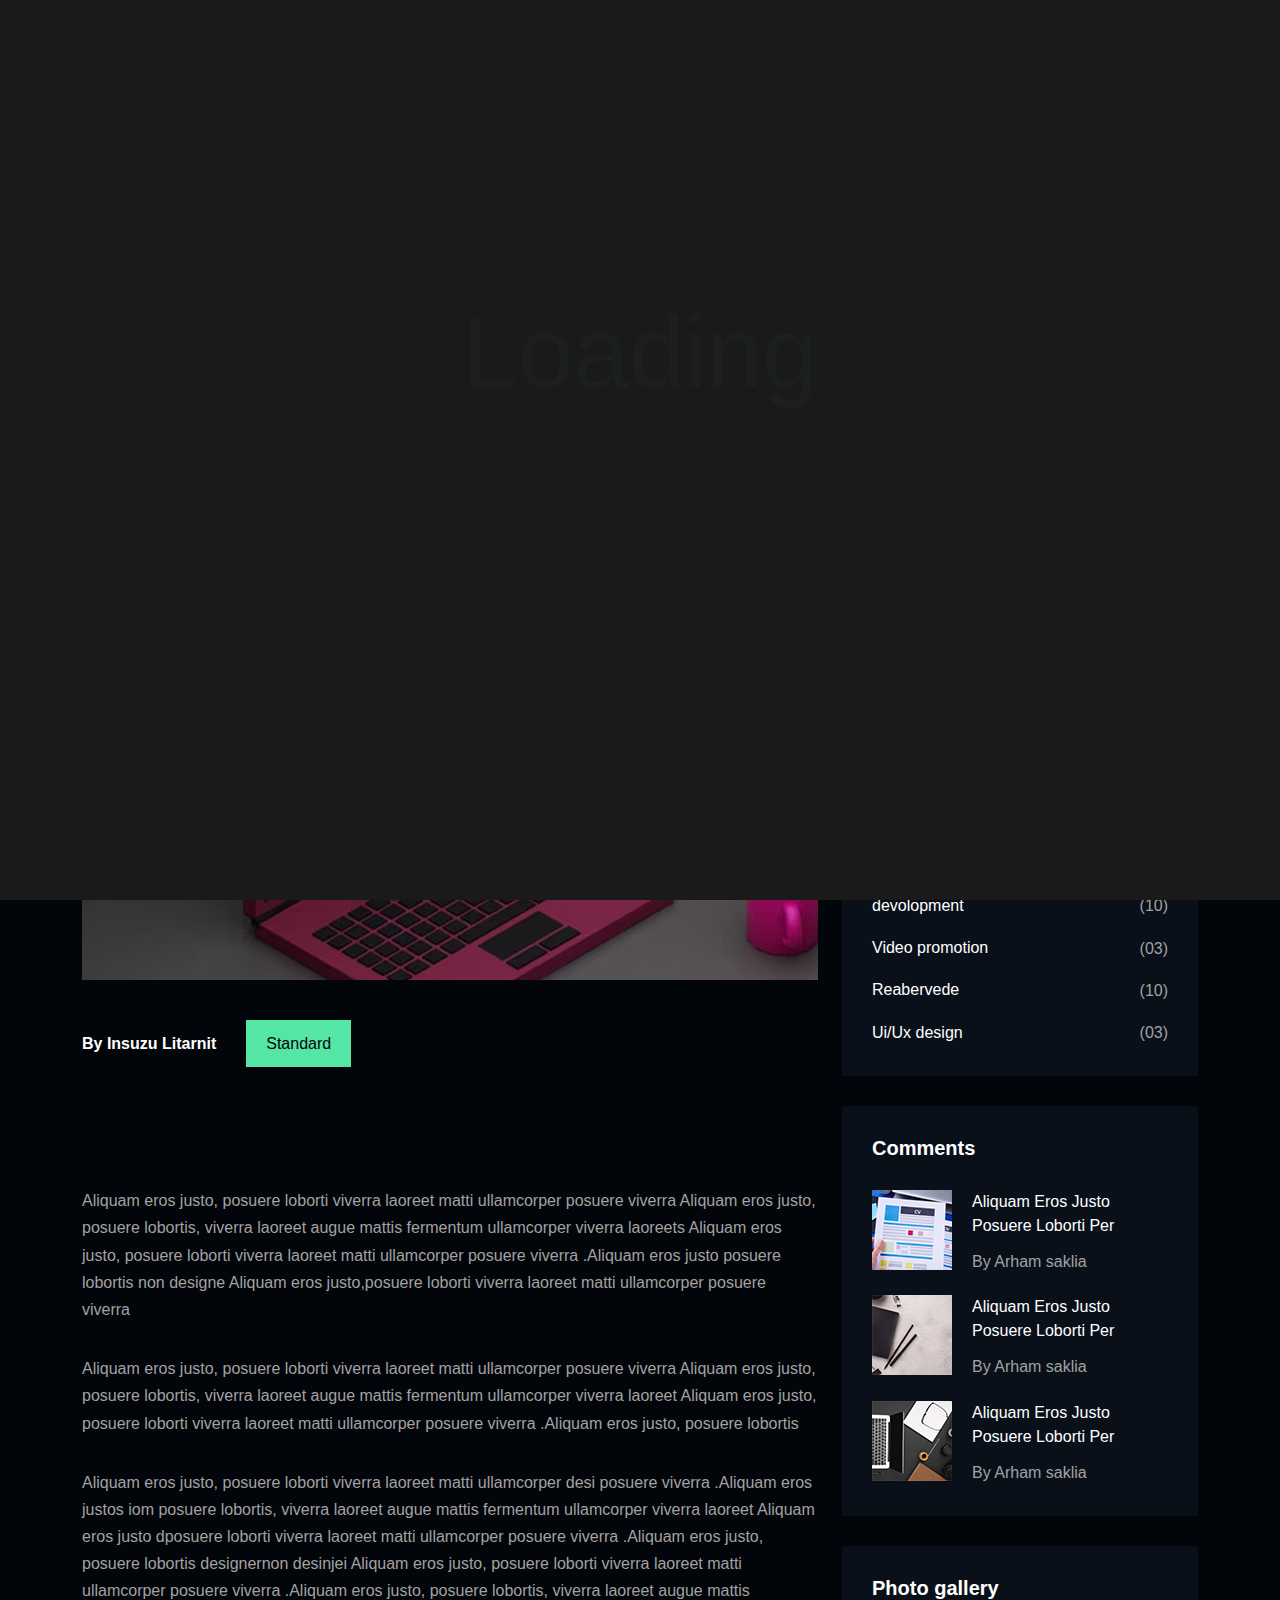
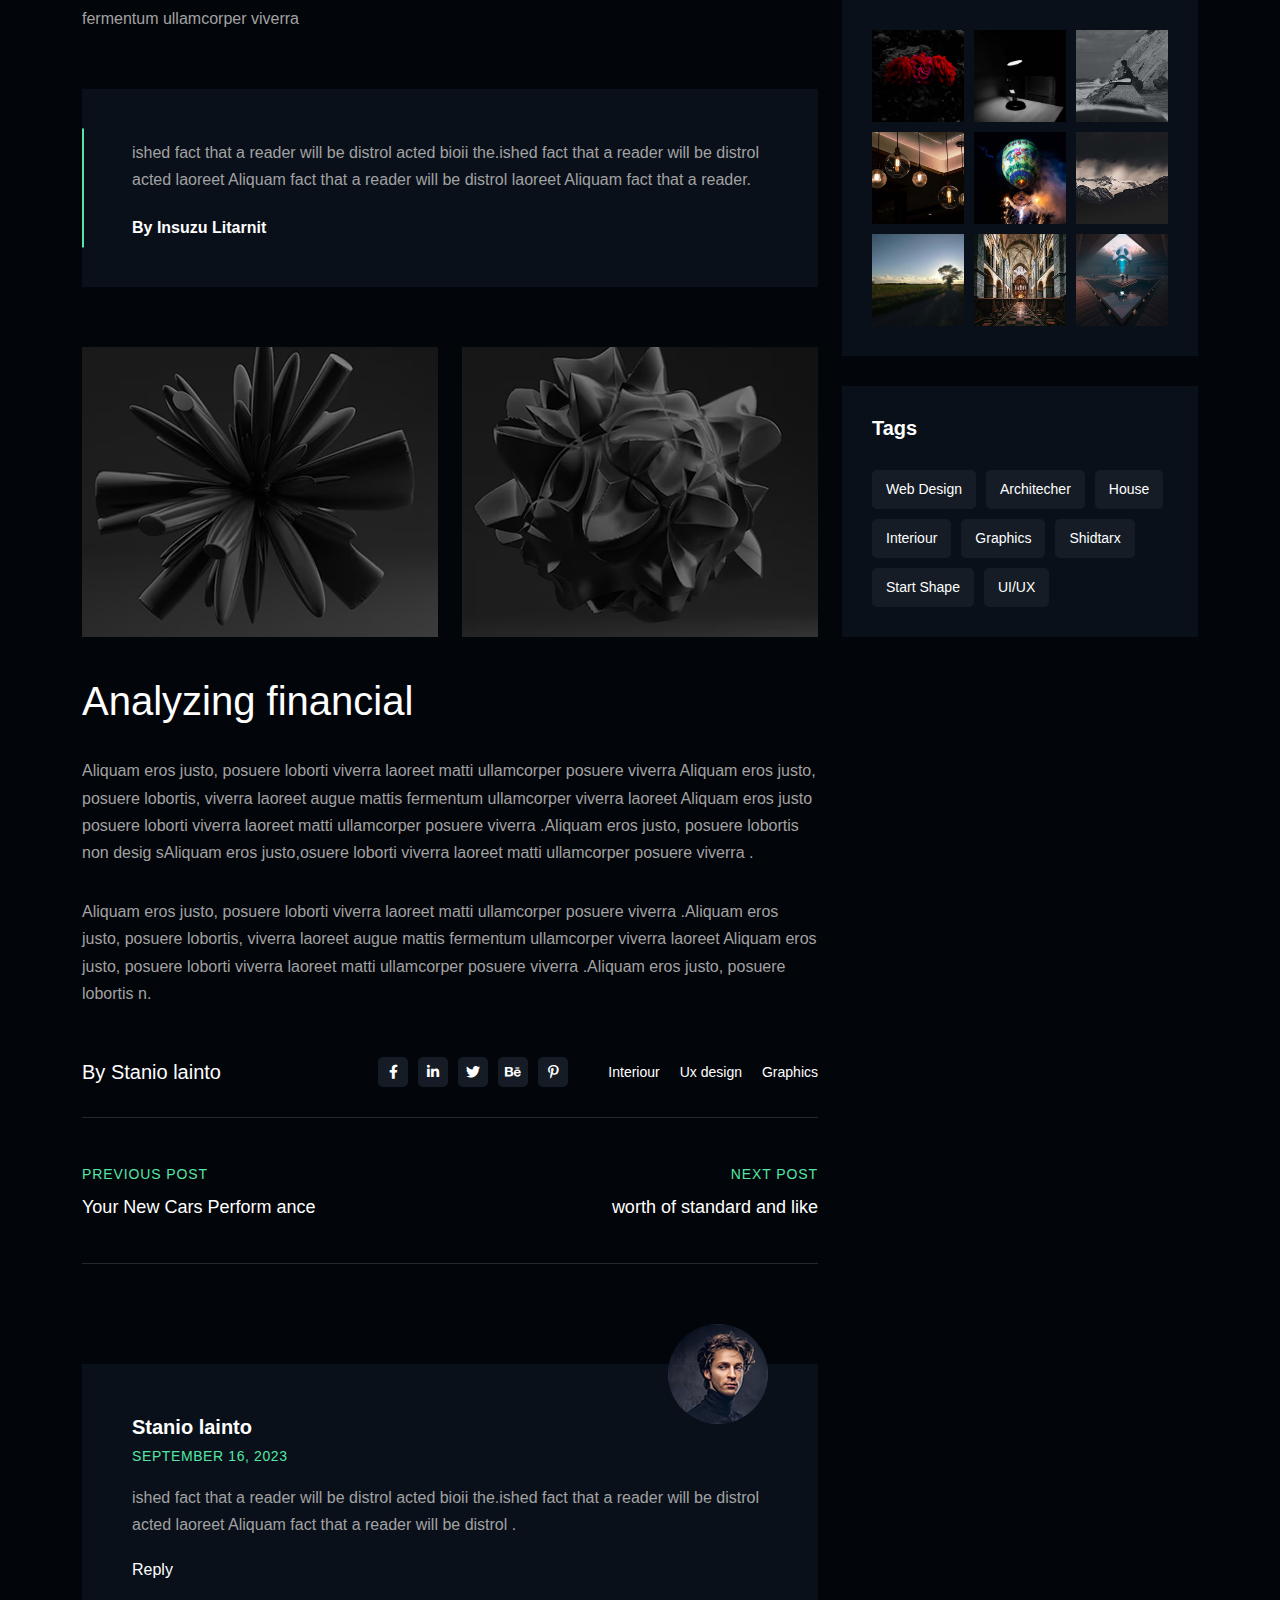
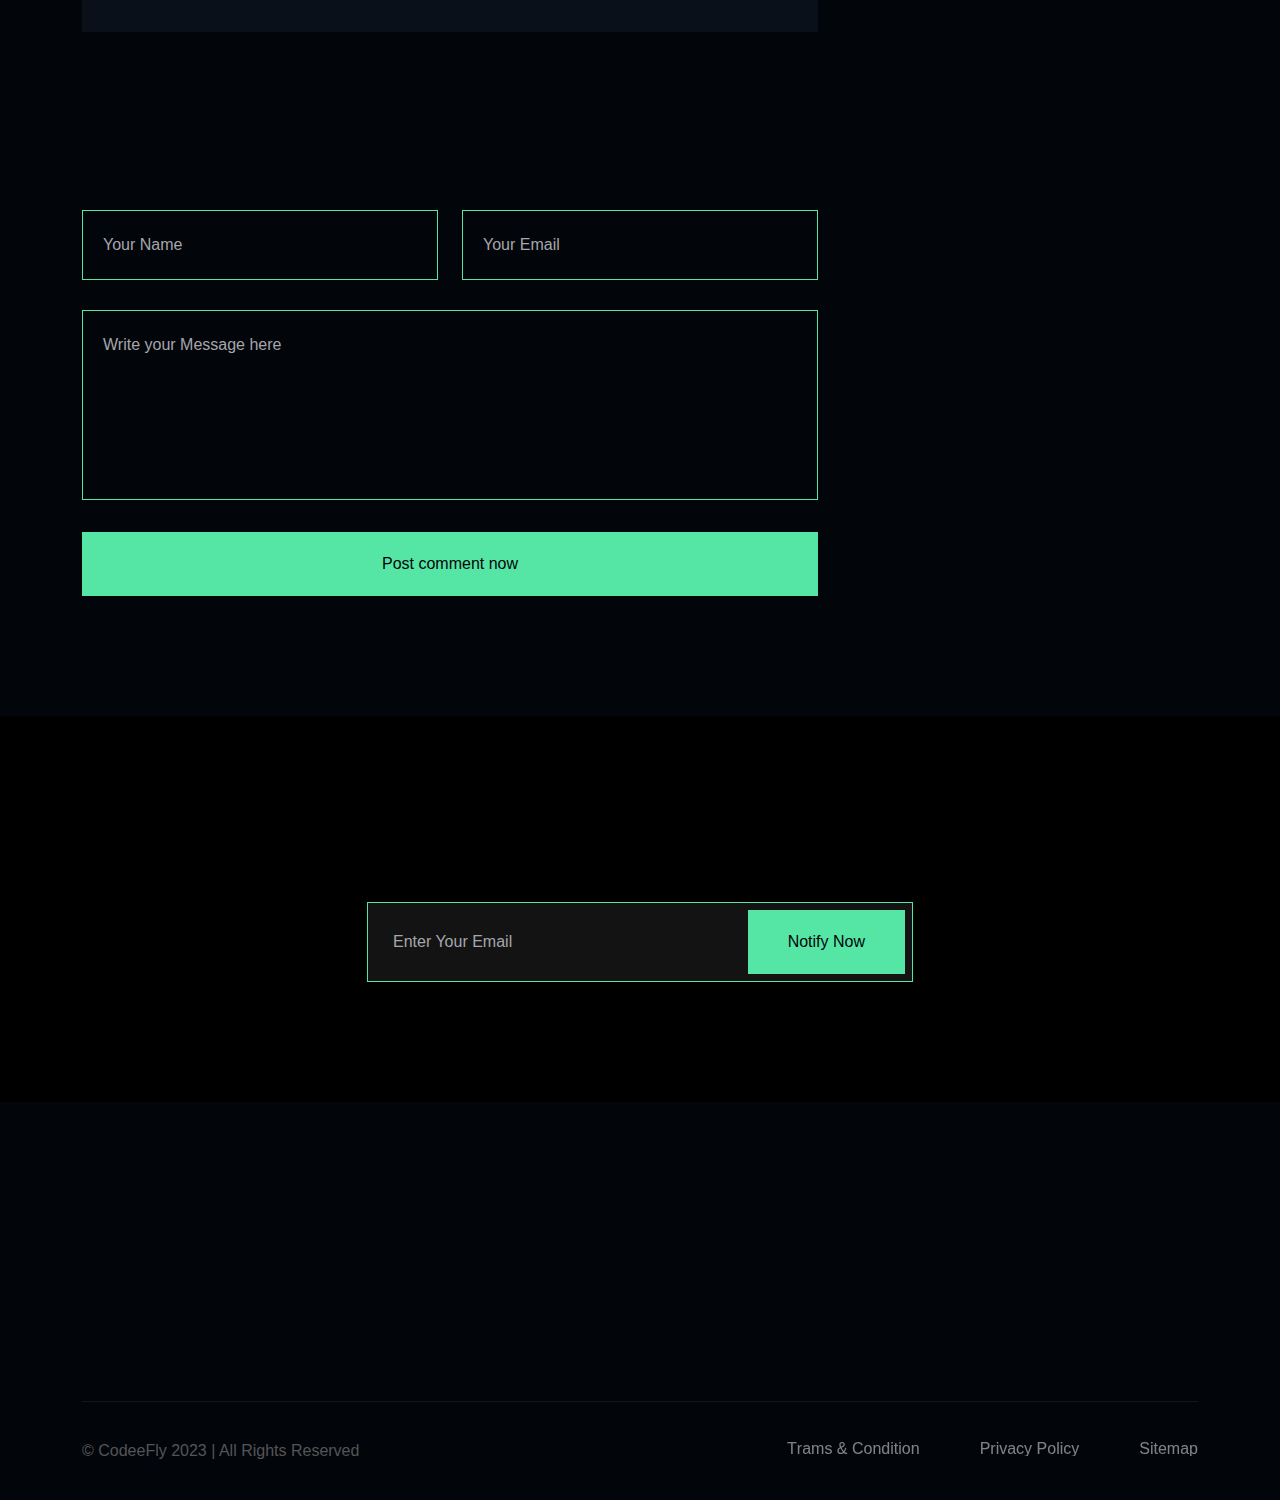
<file: blog_details.html>
<!DOCTYPE html>
<html lang="en">
  
<!-- Mirrored from zyan.vercel.app/blog_details.html by HTTrack Website Copier/3.x [XR&CO'2014], Mon, 29 Sep 2025 08:26:19 GMT -->
<!-- Added by HTTrack --><meta http-equiv="content-type" content="text/html;charset=utf-8" /><!-- /Added by HTTrack -->
<head>
    <meta charset="UTF-8" />
    <meta
      name="viewport"
      content="width=device-width, initial-scale=1.0, maximum-scale=1, minimum-scale=1, target-densitydpi=device-dpi"
    />
    <title>ZYAN - Personal Portfolio HTML Template</title>
    <link rel="icon" type="image/png" href="images/favicon.png" />
    <link rel="stylesheet" href="css/font-awesome-pro.css" />
    <link rel="stylesheet" href="css/bootstrap.min.css" />
    <link rel="stylesheet" href="css/scroll_button.css" />
    <link rel="stylesheet" href="css/plugin.css" />
    <link rel="stylesheet" href="css/spacing.css" />
    <link rel="stylesheet" href="css/style.css" />
    <link rel="stylesheet" href="css/responsive.css" />
  </head>

  <body>
    <!--================================
        PRELOADER START
    =================================-->
    <div class="preloader">
      <svg viewBox="0 0 1000 1000" preserveAspectRatio="none">
        <path id="svg" d="M0,1005S175,995,500,995s500,5,500,5V0H0Z"></path>
      </svg>
      <h5 class="preloader-text">Loading</h5>
    </div>
    <!--================================
        PRELOADER END
    =================================-->
    <!--================================
        MENU START
    =================================-->
    <nav class="navbar navbar-expand-lg main_menu">
      <div class="container main_menu_bg">
        <a class="navbar-brand" href="index.html">
          <img src="images/logo.png" alt="ZYAN" class="img-fluid w-100" />
        </a>
        <button
          class="navbar-toggler"
          type="button"
          data-bs-toggle="collapse"
          data-bs-target="#navbarNav"
          aria-controls="navbarNav"
          aria-expanded="false"
          aria-label="Toggle navigation"
        >
          <i class="fa-sharp fa-regular fa-bars bar_icon"></i>
          <i class="fa-regular fa-xmark close_icon"></i>
        </button>
        <div class="collapse navbar-collapse" id="navbarNav">
          <ul class="navbar-nav m-auto">
            <li class="nav-item">
              <a class="nav-link text_hover_animaiton" href="#"
                >Home <i class="far fa-angle-down"></i
              ></a>
              <ul class="droap_menu">
                <li><a href="index.html">Home 1</a></li>
                <li><a href="index_2.html">Home 2</a></li>
                <li><a href="index_3.html">Home 3</a></li>
                <li><a href="index_4.html">Home 4</a></li>
                <li><a href="index_rtl.html">Home RTL</a></li>
              </ul>
            </li>
            <li class="nav-item">
              <a class="nav-link text_hover_animaiton" href="#about"
                >about us</a
              >
            </li>
            <li class="nav-item">
              <a class="nav-link text_hover_animaiton" href="#service"
                >services
              </a>
            </li>
            <li class="nav-item">
              <a class="nav-link text_hover_animaiton" href="#">Projects </a>
            </li>
            <li class="nav-item">
              <a class="nav-link active text_hover_animaiton active" href="#"
                >blog <i class="far fa-angle-down"></i
              ></a>
              <ul class="droap_menu">
                <li>
                  <a href="blog_list.html">Blog List</a>
                </li>
                <li><a href="blog_details.html">Blog Details</a></li>
              </ul>
            </li>
            <li class="nav-item">
              <a class="nav-link text_hover_animaiton" href="contact.html"
                >contact
              </a>
            </li>
          </ul>
          <span
            class="toggle_icon c-pointer"
            data-bs-toggle="offcanvas"
            data-bs-target="#offcanvasRight"
            aria-controls="offcanvasRight"
            ><i
              class="fa-sharp fa-sharp fa-regular fa-bars bar_icon-staggered"
            ></i
          ></span>
        </div>
      </div>
    </nav>

    <div class="offcanvas offcanvas-end" tabindex="-1" id="offcanvasRight">
      <div class="offcanvas-header">
        <a class="offcanvas-logo" href="index_2.html">
          <img src="images/logo2.png" alt="ZAYAN" class="img-fluid w-100" />
        </a>
        <button
          type="button"
          class="btn-close"
          data-bs-dismiss="offcanvas"
          aria-label="Close"
        >
          <i class="fa-regular fa-xmark"></i>
        </button>
      </div>
      <div class="offcanvas-body">
        <div class="tf__design_form offcanvas_form">
          <div class="offcanvas-content-box">
            <h4 class="offcanvas_title">About us</h4>
            <p>
              Lorem ipsum dolor sit amet, consectetur elit, sed do eiusmod
              tempor incididunt ut labore et magna aliqua. Ut enim ad minim
              veniam laboris.
            </p>
          </div>
          <div class="offcanvas_contact_form">
            <h4 class="offcanvas_title">Get In Touch</h4>
            <form action="#">
              <input
                type="text"
                placeholder="Your Name"
                aria-autocomplete="list"
              />
              <input type="email" placeholder="Your Email" />
              <textarea rows="4" placeholder="Message"></textarea>
              <button type="submit" class="common_btn">submit now</button>
            </form>
          </div>
        </div>
      </div>
    </div>
    <!--================================
        MENU END
    =================================-->

    <!--================================
        BREADCRUMB START
    =================================-->
    <section
      class="tf__breadcrumb banner"
      style="background: url(images/bg/breadcrumb.jpg)"
    >
      <div class="container">
        <div class="row">
          <div class="col-12">
            <div class="tf__breadcrum_text">
              <h1>Blog Details</h1>
              <ul class="page-breadcrumb">
                <li>
                  <a href="index.html" class="text_hover_animaiton">Home</a>
                </li>
                <li><a href="#">Blog Details</a></li>
              </ul>
            </div>
          </div>
        </div>
      </div>
    </section>
    <!--================================
        BREADCRUMB END
    =================================-->

    <!--================================
        BLOG DETAILS START
    =================================-->
    <section class="tf__blog_details pt_120 xs_pt_80 pb_120 xs_pb_80">
      <div class="container">
        <div class="row">
          <div class="col-xl-8 col-lg-8">
            <div class="tf__blog_details_area">
              <div class="tf__blog_details_img">
                <img
                  src="images/blog/thumbnail.jpg"
                  alt="blog"
                  class="img-fluid w-100"
                />
              </div>
              <ul class="blog_details_header">
                <li>By Insuzu Litarnit</li>
                <li><span>Standard </span></li>
              </ul>
              <div class="tf__blog_details_text">
                <h2 class="has-animation">
                  Don’t be beholden to rules in situation.
                </h2>
                <p>
                  Aliquam eros justo, posuere loborti viverra laoreet matti
                  ullamcorper posuere viverra Aliquam eros justo, posuere
                  lobortis, viverra laoreet augue mattis fermentum ullamcorper
                  viverra laoreets Aliquam eros justo, posuere loborti viverra
                  laoreet matti ullamcorper posuere viverra .Aliquam eros justo
                  posuere lobortis non designe Aliquam eros justo,posuere
                  loborti viverra laoreet matti ullamcorper posuere viverra
                </p>
                <p>
                  Aliquam eros justo, posuere loborti viverra laoreet matti
                  ullamcorper posuere viverra Aliquam eros justo, posuere
                  lobortis, viverra laoreet augue mattis fermentum ullamcorper
                  viverra laoreet Aliquam eros justo, posuere loborti viverra
                  laoreet matti ullamcorper posuere viverra .Aliquam eros justo,
                  posuere lobortis
                </p>
                <p>
                  Aliquam eros justo, posuere loborti viverra laoreet matti
                  ullamcorper desi posuere viverra .Aliquam eros justos iom
                  posuere lobortis, viverra laoreet augue mattis fermentum
                  ullamcorper viverra laoreet Aliquam eros justo dposuere
                  loborti viverra laoreet matti ullamcorper posuere viverra
                  .Aliquam eros justo, posuere lobortis designernon desinjei
                  Aliquam eros justo, posuere loborti viverra laoreet matti
                  ullamcorper posuere viverra .Aliquam eros justo, posuere
                  lobortis, viverra laoreet augue mattis fermentum ullamcorper
                  viverra
                </p>
                <div class="details_quot_text">
                  <p>
                    ished fact that a reader will be distrol acted bioii
                    the.ished fact that a reader will be distrol acted laoreet
                    Aliquam fact that a reader will be distrol laoreet Aliquam
                    fact that a reader.
                  </p>
                  <h4>By Insuzu Litarnit</h4>
                </div>
                <div class="row">
                  <div class="col-xl-6 col-md-6">
                    <div class="details_center_img">
                      <img
                        src="images/blog/details_big_1.jpg"
                        alt="blig"
                        class="img-fluid w-100"
                      />
                    </div>
                  </div>
                  <div class="col-xl-6 col-md-6">
                    <div class="details_center_img">
                      <img
                        src="images/blog/details_big_2.jpg"
                        alt="blig"
                        class="img-fluid w-100"
                      />
                    </div>
                  </div>
                </div>
                <h2>Analyzing financial</h2>
                <p>
                  Aliquam eros justo, posuere loborti viverra laoreet matti
                  ullamcorper posuere viverra Aliquam eros justo, posuere
                  lobortis, viverra laoreet augue mattis fermentum ullamcorper
                  viverra laoreet Aliquam eros justo posuere loborti viverra
                  laoreet matti ullamcorper posuere viverra .Aliquam eros justo,
                  posuere lobortis non desig sAliquam eros justo,osuere loborti
                  viverra laoreet matti ullamcorper posuere viverra .
                </p>
                <p>
                  Aliquam eros justo, posuere loborti viverra laoreet matti
                  ullamcorper posuere viverra .Aliquam eros justo, posuere
                  lobortis, viverra laoreet augue mattis fermentum ullamcorper
                  viverra laoreet Aliquam eros justo, posuere loborti viverra
                  laoreet matti ullamcorper posuere viverra .Aliquam eros justo,
                  posuere lobortis n.
                </p>
              </div>
              <div class="details_blog_share">
                <h4>By Stanio lainto</h4>
                <div class="share_icon">
                  <ul class="social_share d-flex flex-wrap">
                    <li>
                      <a href="#"><i class="fab fa-facebook-f"></i></a>
                    </li>
                    <li>
                      <a href="#"><i class="fab fa-linkedin-in"></i></a>
                    </li>
                    <li>
                      <a href="#"><i class="fab fa-twitter"></i></a>
                    </li>
                    <li>
                      <a href="#"><i class="fab fa-behance"></i></a>
                    </li>
                    <li>
                      <a href="#"><i class="fab fa-pinterest-p"></i></a>
                    </li>
                  </ul>
                  <ul class="tags d-flex flex-wrap">
                    <li><a href="#">Interiour</a></li>
                    <li><a href="#">Ux design</a></li>
                    <li><a href="#">Graphics</a></li>
                  </ul>
                </div>
              </div>
              <ul class="next_prev_button">
                <li class="previous_post">
                  <a href="#" data-cursor="Previous <br> post">
                    <p>Previous post</p>
                    <h5>Your New Cars Perform ance</h5>
                  </a>
                </li>
                <li class="next_post">
                  <a href="#" data-cursor="next <br> post">
                    <p>Next post</p>
                    <h5>worth of standard and like</h5>
                  </a>
                </li>
              </ul>
              <div class="tf__details_bloger">
                <h3>Stanio lainto</h3>
                <span>September 16, 2023</span>
                <p>
                  ished fact that a reader will be distrol acted bioii the.ished
                  fact that a reader will be distrol acted laoreet Aliquam fact
                  that a reader will be distrol .
                </p>
                <a href="#">Reply</a>
                <div class="img">
                  <img
                    src="images/testimonial/1.jpg"
                    alt="bloger"
                    class="img-fluid w-100"
                  />
                </div>
              </div>
              <div class="tf__input_comment mt_90">
                <h2 class="has-animation">Leave a comment</h2>
                <form action="#">
                  <div class="row">
                    <div class="col-xl-6">
                      <input type="text" placeholder="Your Name" />
                    </div>
                    <div class="col-xl-6">
                      <input type="text" placeholder="Your Email" />
                    </div>
                    <div class="col-xl-12">
                      <textarea
                        rows="6"
                        placeholder="Write your Message here"
                      ></textarea>
                      <button class="common_btn" type="submit">
                        Post comment now
                      </button>
                    </div>
                  </div>
                </form>
              </div>
            </div>
          </div>
          <div class="col-xl-4 col-lg-4">
            <div class="tf__sidebar">
              <div class="tf__sidebar_item tf__sidebar_search">
                <h3>Search</h3>
                <form action="#">
                  <input type="text" placeholder="Search your blog" />
                  <button type="submit">
                    <i class="fa-regular fa-magnifying-glass"></i>
                  </button>
                </form>
              </div>
              <div class="tf__sidebar_item tf__sidebar_category mt_30">
                <h3>Category</h3>
                <ul>
                  <li>
                    <a href="blog_details.html"
                      >Business Advice <span>(02)</span></a
                    >
                  </li>
                  <li>
                    <a href="blog_details.html">Web design <span>(05)</span></a>
                  </li>
                  <li>
                    <a href="blog_details.html"
                      >devolopment <span>(10)</span></a
                    >
                  </li>
                  <li>
                    <a href="blog_details.html"
                      >Video promotion <span>(03)</span></a
                    >
                  </li>
                  <li>
                    <a href="blog_details.html">Reabervede <span>(10)</span></a>
                  </li>
                  <li>
                    <a href="blog_details.html"
                      >Ui/Ux design <span>(03)</span></a
                    >
                  </li>
                </ul>
              </div>
              <div class="tf__sidebar_item tf__sidebar_comments mt_30">
                <h3>Comments</h3>
                <ul>
                  <li>
                    <div class="img">
                      <img
                        src="images/blog/comment_1.jpg"
                        alt="comment"
                        class="img-fluid w-100"
                      />
                    </div>
                    <div class="text">
                      <a href="blog_details.html"
                        >Aliquam Eros Justo Posuere Loborti Per</a
                      >
                      <p>By Arham saklia</p>
                    </div>
                  </li>
                  <li>
                    <div class="img">
                      <img
                        src="images/blog/comment_2.jpg"
                        alt="comment"
                        class="img-fluid w-100"
                      />
                    </div>
                    <div class="text">
                      <a href="blog_details.html"
                        >Aliquam Eros Justo Posuere Loborti Per</a
                      >
                      <p>By Arham saklia</p>
                    </div>
                  </li>
                  <li>
                    <div class="img">
                      <img
                        src="images/blog/comment_3.jpg"
                        alt="comment"
                        class="img-fluid w-100"
                      />
                    </div>
                    <div class="text">
                      <a href="blog_details.html"
                        >Aliquam Eros Justo Posuere Loborti Per</a
                      >
                      <p>By Arham saklia</p>
                    </div>
                  </li>
                </ul>
              </div>
              <div
                class="tf__sidebar_item tf__sidebar_gallery mt_30 gallery_popup"
              >
                <h3>Photo gallery</h3>
                <ul>
                  <li>
                    <a href="images/sidebar/1.jpg">
                      <img
                        src="images/sidebar/1.jpg"
                        alt="gallery1"
                        class="img-fluid w-100"
                      />
                      <div class="gal_img_overlay">
                        <i class="fa-sharp fa-solid fa-eye"></i>
                      </div>
                    </a>
                  </li>
                  <li>
                    <a href="images/sidebar/2.jpg">
                      <img
                        src="images/sidebar/2.jpg"
                        alt="gallery1"
                        class="img-fluid w-100"
                      />
                      <div class="gal_img_overlay">
                        <i class="fa-sharp fa-solid fa-eye"></i>
                      </div>
                    </a>
                  </li>
                  <li>
                    <a href="images/sidebar/3.jpg">
                      <img
                        src="images/sidebar/3.jpg"
                        alt="gallery1"
                        class="img-fluid w-100"
                      />
                      <div class="gal_img_overlay">
                        <i class="fa-sharp fa-solid fa-eye"></i>
                      </div>
                    </a>
                  </li>
                  <li>
                    <a href="images/sidebar/4.jpg">
                      <img
                        src="images/sidebar/4.jpg"
                        alt="gallery1"
                        class="img-fluid w-100"
                      />
                      <div class="gal_img_overlay">
                        <i class="fa-sharp fa-solid fa-eye"></i>
                      </div>
                    </a>
                  </li>
                  <li>
                    <a href="images/sidebar/5.jpg">
                      <img
                        src="images/sidebar/5.jpg"
                        alt="gallery1"
                        class="img-fluid w-100"
                      />
                      <div class="gal_img_overlay">
                        <i class="fa-sharp fa-solid fa-eye"></i>
                      </div>
                    </a>
                  </li>
                  <li>
                    <a href="images/sidebar/6.jpg">
                      <img
                        src="images/sidebar/6.jpg"
                        alt="gallery1"
                        class="img-fluid w-100"
                      />
                      <div class="gal_img_overlay">
                        <i class="fa-sharp fa-solid fa-eye"></i>
                      </div>
                    </a>
                  </li>
                  <li>
                    <a href="images/sidebar/7.jpg">
                      <img
                        src="images/sidebar/7.jpg"
                        alt="gallery1"
                        class="img-fluid w-100"
                      />
                      <div class="gal_img_overlay">
                        <i class="fa-sharp fa-solid fa-eye"></i>
                      </div>
                    </a>
                  </li>
                  <li>
                    <a href="images/sidebar/8.jpg">
                      <img
                        src="images/sidebar/8.jpg"
                        alt="gallery1"
                        class="img-fluid w-100"
                      />
                      <div class="gal_img_overlay">
                        <i class="fa-sharp fa-solid fa-eye"></i>
                      </div>
                    </a>
                  </li>
                  <li>
                    <a href="images/sidebar/9.jpg">
                      <img
                        src="images/sidebar/9.jpg"
                        alt="gallery1"
                        class="img-fluid w-100"
                      />
                      <div class="gal_img_overlay">
                        <i class="fa-sharp fa-solid fa-eye"></i>
                      </div>
                    </a>
                  </li>
                </ul>
              </div>
              <div class="tf__sidebar_item tf__sidebar_tags mt_30">
                <h3>Tags</h3>
                <ul>
                  <li>
                    <a href="#">Web design</a>
                  </li>
                  <li>
                    <a href="#">Architecher</a>
                  </li>
                  <li>
                    <a href="#">House</a>
                  </li>
                  <li>
                    <a href="#">Interiour</a>
                  </li>
                  <li>
                    <a href="#">Graphics</a>
                  </li>
                  <li>
                    <a href="#">shidtarx</a>
                  </li>
                  <li>
                    <a href="#">Start shape</a>
                  </li>
                  <li>
                    <a href="#">UI/UX</a>
                  </li>
                </ul>
              </div>
            </div>
          </div>
        </div>
      </div>
    </section>
    <!--================================
        BLOG DETAILS END
    =================================-->

    <!--================================
        SUBSCRIBE START
    =================================-->
    <div class="tf__subscribe" style="background: url(images/bg/subscribe.jpg)">
      <div class="tf__subscribe_overlay pt_115 xs_pt_75 pb_120 xs_pb_80">
        <div class="container">
          <div class="row">
            <div class="col-xl-6 col-lg-8 col-md-10 m-auto">
              <div class="tf__subscribe_text">
                <h3 class="has-animation">SUBSCRIBE MY NEWSLETTER</h3>
                <form action="#">
                  <input type="text" placeholder="Enter Your Email" />
                  <button type="submit" class="common_btn">Notify Now</button>
                </form>
              </div>
            </div>
          </div>
        </div>
      </div>
    </div>
    <!--================================
        SUBSCRIBE END
    =================================-->

    <!--================================
        FOOTER START
    =================================-->
    <footer class="footer" id="footer">
      <div class="footer-container">
        <div class="pt_120 xs_pt_80 sm_pt_80">
          <div class="container">
            <div class="row">
              <div class="col-lg-4">
                <div
                  class="tf__footer_content fade_right"
                  data-trigerId="footer"
                  data-stagger=".25"
                >
                  <div class="icon">
                    <div class="icon-contianer">
                      <img
                        src="svg/map.svg"
                        alt="footer"
                        class="img-fluid w-100 svg"
                      />
                    </div>
                  </div>
                  <div class="text">
                    <h3>Address</h3>
                    <p>2118 Thornridge Cir. Syracuse, Connecticut 35624</p>
                  </div>
                </div>
              </div>
              <div class="col-lg-4">
                <div
                  class="tf__footer_content fade_right"
                  data-trigerId="footer"
                  data-stagger=".25"
                >
                  <div class="icon">
                    <div class="icon-contianer">
                      <img
                        src="svg/phone.svg"
                        alt="footer"
                        class="img-fluid w-100 svg"
                      />
                    </div>
                  </div>
                  <div class="text">
                    <h3>Lets talk us</h3>
                    <a href="callto:1234567890">(603) 555-0123</a>
                    <a href="callto:1234567890">(603) 555-0123</a>
                  </div>
                </div>
              </div>
              <div class="col-lg-4">
                <div
                  class="tf__footer_content fade_right"
                  data-trigerId="footer"
                  data-stagger=".25"
                >
                  <div class="icon">
                    <div class="icon-contianer">
                      <img
                        src="svg/envelope.svg"
                        alt="footer"
                        class="img-fluid w-100 svg"
                      />
                    </div>
                  </div>
                  <div class="text">
                    <h3>Send us email</h3>
                    <a href="mailto:example@gmail.com"
                      >deanna.curtis@example.com</a
                    >
                    <a href="mailto:example@gmail.com">curtis@example.com</a>
                  </div>
                </div>
              </div>
            </div>
            <div class="row">
              <div class="col-12">
                <div class="tf__footer_copyright">
                  <p>© CodeeFly 2023 | All Rights Reserved</p>
                  <ul>
                    <li>
                      <a href="#" class="text_hover_animaiton"
                        >Trams & Condition</a
                      >
                    </li>
                    <li>
                      <a href="#" class="text_hover_animaiton"
                        >Privacy Policy</a
                      >
                    </li>
                    <li>
                      <a href="#" class="text_hover_animaiton">Sitemap</a>
                    </li>
                  </ul>
                </div>
              </div>
            </div>
          </div>
        </div>
      </div>
    </footer>
    <!--================================
        FOOTER END
    =================================-->

    <!--================================
        SCROLL BUTTON START
    =================================-->
    <div class="progress active">
      <svg
        class="progress-svg"
        width="100%"
        height="100%"
        viewBox="-1 -1 102 102"
      >
        <path d="M50,1 a49,49 0 0,1 0,98 a49,49 0 0,1 0,-98"></path>
      </svg>
    </div>
    <!--================================
        SCROLL BUTTON END
    =================================-->

    <!--================================
        CURSOR START
    =================================-->
    <div id="magic-cursor">
      <div id="ball"></div>
    </div>
    <!--================================
        CURSOR END
    =================================-->

    <script src="js/plugin.js"></script>
    <!--scroll button js-->
    <script src="js/scroll_button.js"></script>
    <!--sticky sidebar js-->
    <script src="js/sticky_sidebar.js"></script>
    <!-- Animation -->
    <script src="js/animation.js"></script>
    <!--main/custom js-->
    <script src="js/main.js"></script>
  </body>

<!-- Mirrored from zyan.vercel.app/blog_details.html by HTTrack Website Copier/3.x [XR&CO'2014], Mon, 29 Sep 2025 08:26:21 GMT -->
</html>
</file>
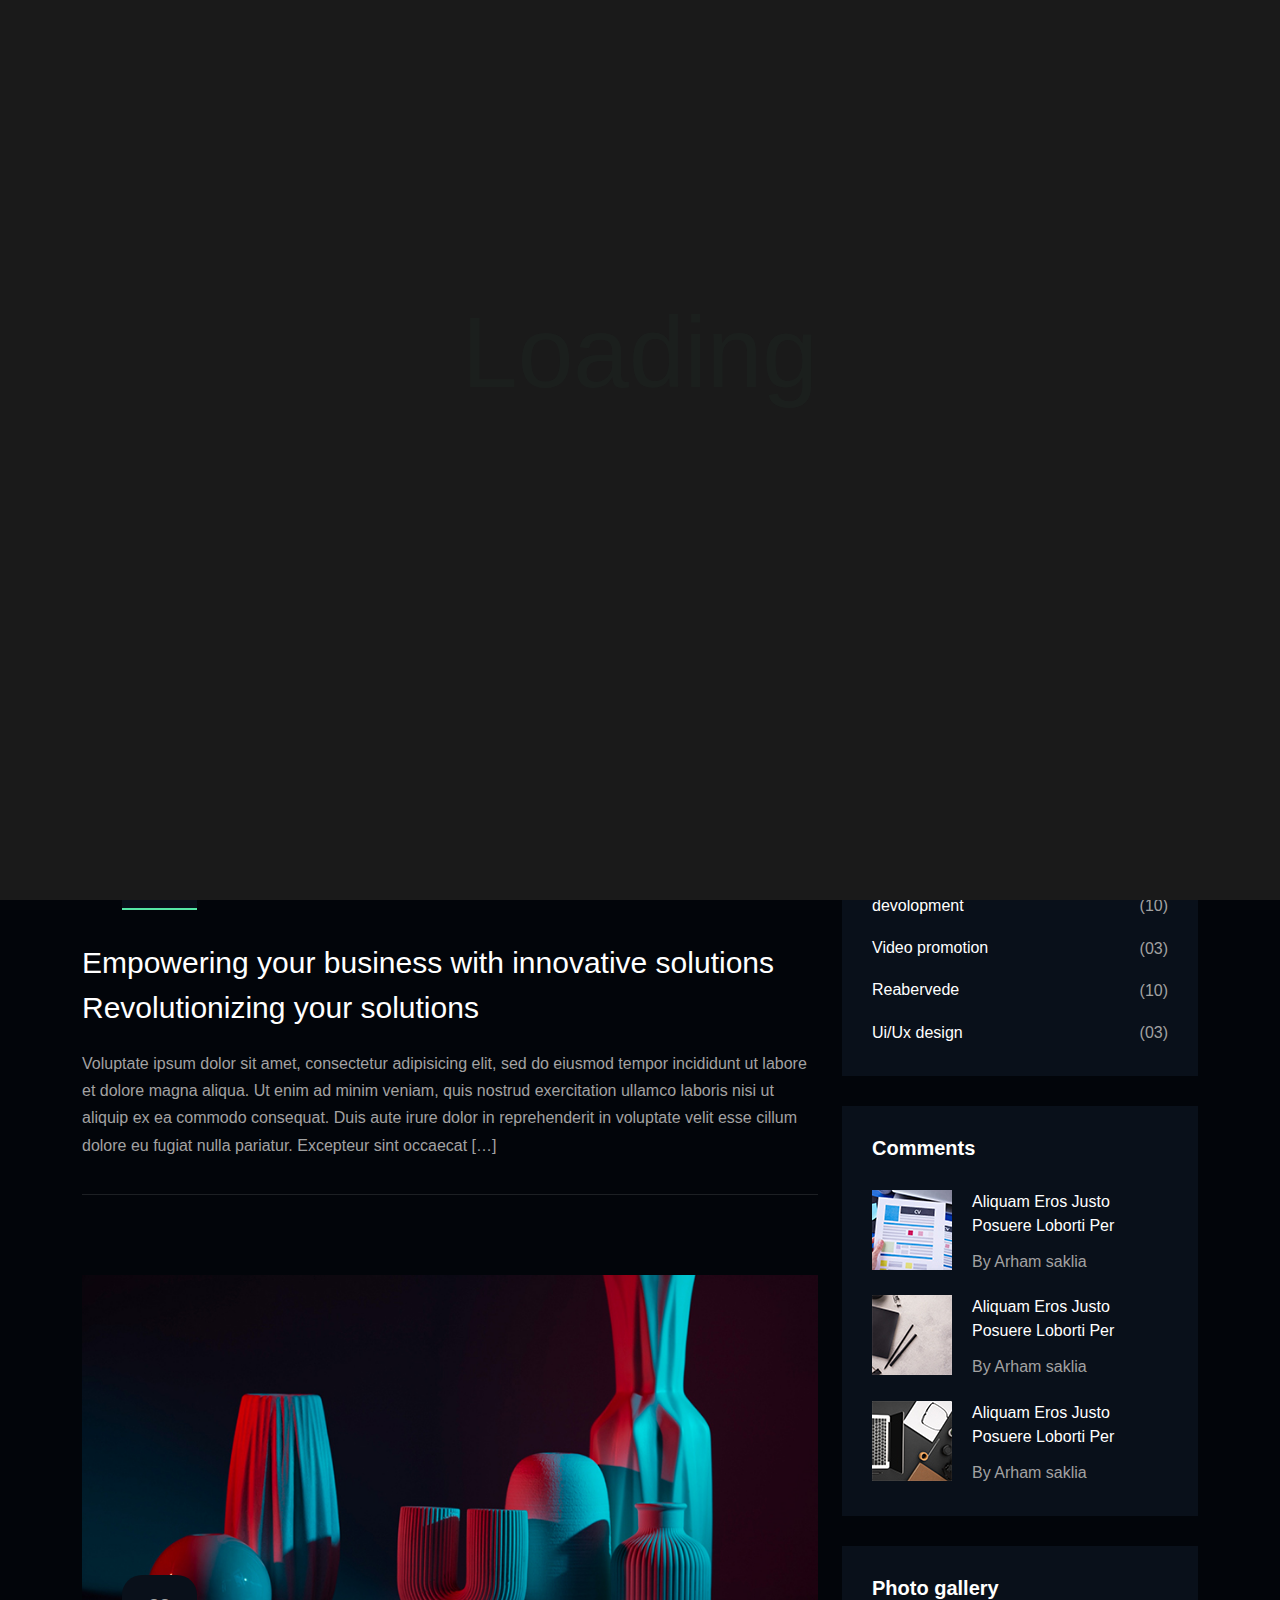
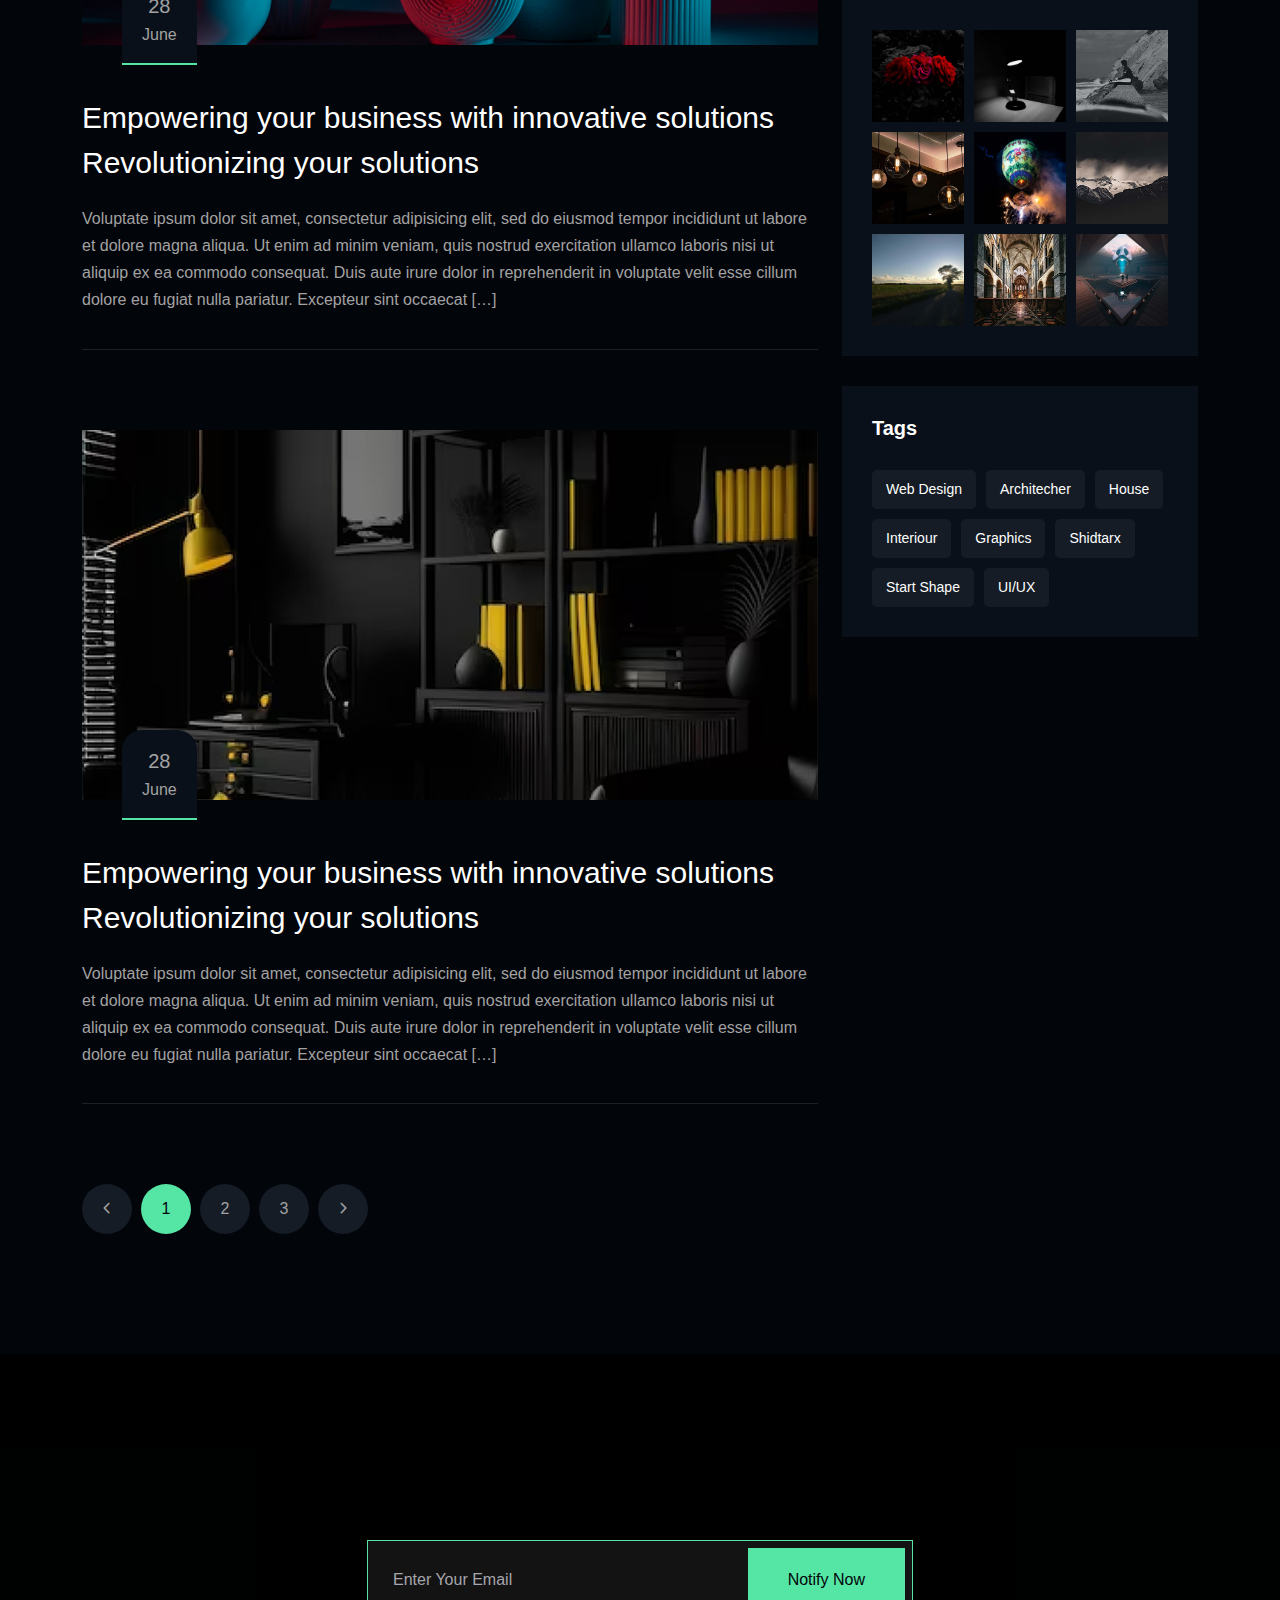
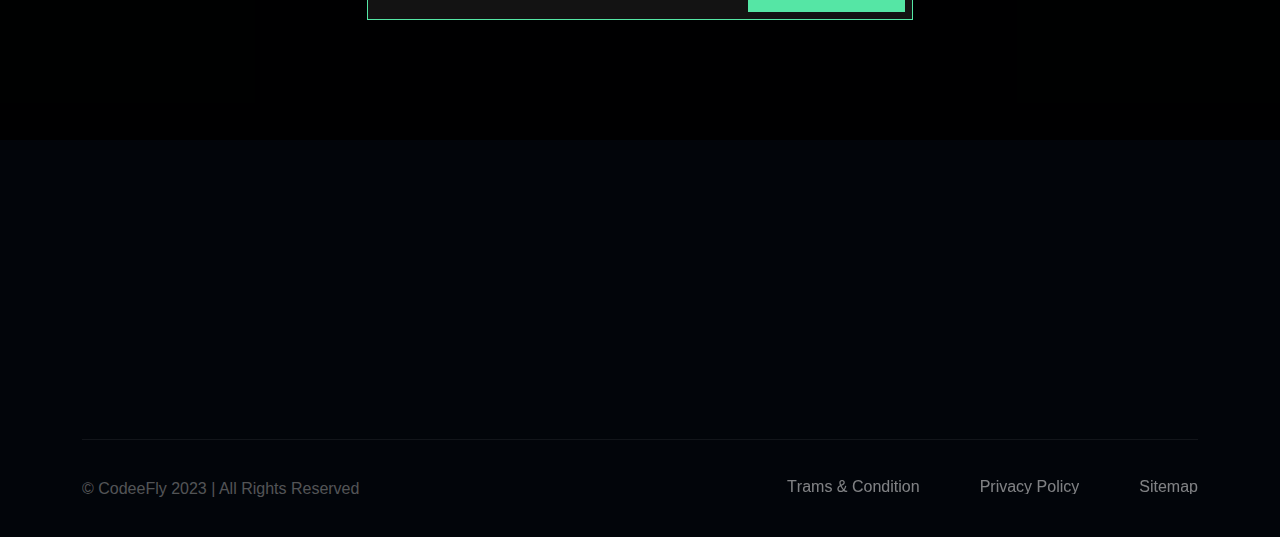
<file: blog_list.html>
<!DOCTYPE html>
<html lang="zxx">
  
<!-- Mirrored from zyan.vercel.app/blog_list.html by HTTrack Website Copier/3.x [XR&CO'2014], Mon, 29 Sep 2025 08:26:08 GMT -->
<!-- Added by HTTrack --><meta http-equiv="content-type" content="text/html;charset=utf-8" /><!-- /Added by HTTrack -->
<head>
    <meta charset="UTF-8" />
    <meta
      name="viewport"
      content="width=device-width, initial-scale=1.0, maximum-scale=1, minimum-scale=1, target-densitydpi=device-dpi"
    />
    <title>ZYAN - Personal Portfolio HTML Template</title>
    <link rel="icon" type="image/png" href="images/favicon.png" />
    <link rel="stylesheet" href="css/font-awesome-pro.css" />
    <link rel="stylesheet" href="css/bootstrap.min.css" />
    <link rel="stylesheet" href="css/scroll_button.css" />
    <link rel="stylesheet" href="css/spacing.css" />
    <link rel="stylesheet" href="css/plugin.css" />
    <link rel="stylesheet" href="css/style.css" />
    <link rel="stylesheet" href="css/responsive.css" />
  </head>

  <body>
    <!--================================
        PRELOADER START
    =================================-->
    <div class="preloader">
      <svg viewBox="0 0 1000 1000" preserveAspectRatio="none">
        <path id="svg" d="M0,1005S175,995,500,995s500,5,500,5V0H0Z"></path>
      </svg>
      <h5 class="preloader-text">Loading</h5>
    </div>
    <!--================================
        PRELOADER END
    =================================-->

    <!--================================
        MENU START
    =================================-->
    <nav class="navbar navbar-expand-lg main_menu">
      <div class="container main_menu_bg">
        <a class="navbar-brand" href="index.html">
          <img src="images/logo.png" alt="ZYAN" class="img-fluid w-100" />
        </a>
        <button
          class="navbar-toggler"
          type="button"
          data-bs-toggle="collapse"
          data-bs-target="#navbarNav"
          aria-controls="navbarNav"
          aria-expanded="false"
          aria-label="Toggle navigation"
        >
          <i class="fa-sharp fa-regular fa-bars bar_icon"></i>
          <i class="fa-regular fa-xmark close_icon"></i>
        </button>
        <div class="collapse navbar-collapse" id="navbarNav">
          <ul class="navbar-nav m-auto">
            <li class="nav-item">
              <a class="nav-link text_hover_animaiton" href="#"
                >Home <i class="far fa-angle-down"></i
              ></a>
              <ul class="droap_menu">
                <li><a href="index.html">Home 1</a></li>
                <li><a href="index_2.html">Home 2</a></li>
                <li><a href="index_3.html">Home 3</a></li>
                <li><a href="index_4.html">Home 4</a></li>
                <li><a href="index_rtl.html">Home RTL</a></li>
              </ul>
            </li>
            <li class="nav-item">
              <a class="nav-link text_hover_animaiton" href="#about"
                >about us</a
              >
            </li>
            <li class="nav-item">
              <a class="nav-link text_hover_animaiton" href="#services"
                >services
              </a>
            </li>
            <li class="nav-item">
              <a class="nav-link text_hover_animaiton" href="#projects"
                >Projects
              </a>
            </li>
            <li class="nav-item">
              <a class="nav-link active text_hover_animaiton active" href="#"
                >blog <i class="far fa-angle-down"></i
              ></a>
              <ul class="droap_menu">
                <li>
                  <a href="blog_list.html">Blog List</a>
                </li>
                <li><a href="blog_details.html">Blog Details</a></li>
              </ul>
            </li>
            <li class="nav-item">
              <a class="nav-link text_hover_animaiton" href="contact.html"
                >contact
              </a>
            </li>
          </ul>
          <span
            class="toggle_icon c-pointer"
            data-bs-toggle="offcanvas"
            data-bs-target="#offcanvasRight"
            aria-controls="offcanvasRight"
            ><i
              class="fa-sharp fa-sharp fa-regular fa-bars bar_icon-staggered"
            ></i
          ></span>
        </div>
      </div>
    </nav>

    <div class="offcanvas offcanvas-end" tabindex="-1" id="offcanvasRight">
      <div class="offcanvas-header">
        <a class="offcanvas-logo" href="index_2.html">
          <img src="images/logo2.png" alt="ZAYAN" class="img-fluid w-100" />
        </a>
        <button
          type="button"
          class="btn-close"
          data-bs-dismiss="offcanvas"
          aria-label="Close"
        >
          <i class="fa-regular fa-xmark"></i>
        </button>
      </div>
      <div class="offcanvas-body">
        <div class="tf__design_form offcanvas_form">
          <div class="offcanvas-content-box">
            <h4 class="offcanvas_title">About us</h4>
            <p>
              Lorem ipsum dolor sit amet, consectetur elit, sed do eiusmod
              tempor incididunt ut labore et magna aliqua. Ut enim ad minim
              veniam laboris.
            </p>
          </div>
          <div class="offcanvas_contact_form">
            <h4 class="offcanvas_title">Get In Touch</h4>
            <form action="#">
              <input
                type="text"
                placeholder="Your Name"
                aria-autocomplete="list"
              />
              <input type="email" placeholder="Your Email" />
              <textarea rows="4" placeholder="Message"></textarea>
              <button type="submit" class="common_btn">submit now</button>
            </form>
          </div>
        </div>
      </div>
    </div>
    <!--================================
        MENU END
    =================================-->

    <!--================================
        BREADCRUMB START
    =================================-->
    <section
      class="tf__breadcrumb banner"
      style="background: url(images/bg/breadcrumb.jpg)"
    >
      <div class="container">
        <div class="row">
          <div class="col-12">
            <div class="tf__breadcrum_text">
              <h1>Blog List</h1>
              <ul class="page-breadcrumb">
                <li>
                  <a href="index.html" class="text_hover_animaiton">Home</a>
                </li>
                <li><a href="#">Blog List</a></li>
              </ul>
            </div>
          </div>
        </div>
      </div>
    </section>
    <!--================================
        BREADCRUMB END
    =================================-->

    <!--================================
        BLOG LIST PAGE START
    =================================-->
    <section
      class="tf__blog_list_page pt_120 xs_pt_80 pb_120 xs_pb_80"
      id="blogs"
    >
      <div class="container">
        <div class="row">
          <div class="col-xl-8 col-lg-8">
            <div class="row">
              <div class="col-xl-12">
                <div class="tf__blog_list_item">
                  <a
                    href="blog_details.html"
                    data-cursor="Read <br> More"
                    class="tf__blog_list_img"
                  >
                    <img
                      src="images/blog/list_1.jpg"
                      alt="blog list"
                      class="img-fluid w-100"
                    />
                    <span><b>28</b> june</span>
                  </a>
                  <div class="tf__blog_list_text">
                    <a href="blog_details.html"
                      >Empowering your business with innovative solutions
                      Revolutionizing your solutions</a
                    >
                    <p>
                      Voluptate ipsum dolor sit amet, consectetur adipisicing
                      elit, sed do eiusmod tempor incididunt ut labore et dolore
                      magna aliqua. Ut enim ad minim veniam, quis nostrud
                      exercitation ullamco laboris nisi ut aliquip ex ea commodo
                      consequat. Duis aute irure dolor in reprehenderit in
                      voluptate velit esse cillum dolore eu fugiat nulla
                      pariatur. Excepteur sint occaecat […]
                    </p>
                  </div>
                </div>
              </div>
              <div class="col-xl-12">
                <div class="tf__blog_list_item">
                  <a
                    href="blog_details.html"
                    data-cursor="Read <br> More"
                    class="tf__blog_list_img"
                  >
                    <img
                      src="images/blog/list_2.jpg"
                      alt="blog list"
                      class="img-fluid w-100"
                    />
                    <span><b>28</b> june</span>
                  </a>
                  <div class="tf__blog_list_text">
                    <a href="blog_details.html"
                      >Empowering your business with innovative solutions
                      Revolutionizing your solutions</a
                    >
                    <p>
                      Voluptate ipsum dolor sit amet, consectetur adipisicing
                      elit, sed do eiusmod tempor incididunt ut labore et dolore
                      magna aliqua. Ut enim ad minim veniam, quis nostrud
                      exercitation ullamco laboris nisi ut aliquip ex ea commodo
                      consequat. Duis aute irure dolor in reprehenderit in
                      voluptate velit esse cillum dolore eu fugiat nulla
                      pariatur. Excepteur sint occaecat […]
                    </p>
                  </div>
                </div>
              </div>
              <div class="col-xl-12">
                <div class="tf__blog_list_item">
                  <a
                    href="blog_details.html"
                    data-cursor="Read <br> More"
                    class="tf__blog_list_img"
                  >
                    <img
                      src="images/blog/list_3.jpg"
                      alt="blog list"
                      class="img-fluid w-100"
                    />
                    <span><b>28</b> june</span>
                  </a>
                  <div class="tf__blog_list_text">
                    <a href="blog_details.html"
                      >Empowering your business with innovative solutions
                      Revolutionizing your solutions</a
                    >
                    <p>
                      Voluptate ipsum dolor sit amet, consectetur adipisicing
                      elit, sed do eiusmod tempor incididunt ut labore et dolore
                      magna aliqua. Ut enim ad minim veniam, quis nostrud
                      exercitation ullamco laboris nisi ut aliquip ex ea commodo
                      consequat. Duis aute irure dolor in reprehenderit in
                      voluptate velit esse cillum dolore eu fugiat nulla
                      pariatur. Excepteur sint occaecat […]
                    </p>
                  </div>
                </div>
              </div>
            </div>
            <div class="tf__pagination">
              <div class="row">
                <div class="col-12">
                  <nav aria-label="Page navigation example">
                    <ul class="pagination">
                      <li class="page-item">
                        <a class="page-link" href="#" aria-label="Previous">
                          <i class="fa-regular fa-angle-left"></i>
                        </a>
                      </li>
                      <li class="page-item">
                        <a class="page-link active" href="#">1</a>
                      </li>
                      <li class="page-item">
                        <a class="page-link" href="#">2</a>
                      </li>
                      <li class="page-item">
                        <a class="page-link" href="#">3</a>
                      </li>
                      <li class="page-item">
                        <a class="page-link" href="#" aria-label="Next">
                          <i class="fa-regular fa-angle-right"></i>
                        </a>
                      </li>
                    </ul>
                  </nav>
                </div>
              </div>
            </div>
          </div>
          <div class="col-xl-4 col-lg-4">
            <div class="tf__sidebar">
              <div class="tf__sidebar_item tf__sidebar_search">
                <h3>Search</h3>
                <form action="#">
                  <input type="text" placeholder="Search your blog" />
                  <button type="submit">
                    <i class="fa-regular fa-magnifying-glass"></i>
                  </button>
                </form>
              </div>
              <div class="tf__sidebar_item tf__sidebar_category mt_30">
                <h3>Category</h3>
                <ul>
                  <li>
                    <a href="blog_details.html"
                      >Business Advice <span>(02)</span></a
                    >
                  </li>
                  <li>
                    <a href="blog_details.html">Web design <span>(05)</span></a>
                  </li>
                  <li>
                    <a href="blog_details.html"
                      >devolopment <span>(10)</span></a
                    >
                  </li>
                  <li>
                    <a href="blog_details.html"
                      >Video promotion <span>(03)</span></a
                    >
                  </li>
                  <li>
                    <a href="blog_details.html">Reabervede <span>(10)</span></a>
                  </li>
                  <li>
                    <a href="blog_details.html"
                      >Ui/Ux design <span>(03)</span></a
                    >
                  </li>
                </ul>
              </div>
              <div class="tf__sidebar_item tf__sidebar_comments mt_30">
                <h3>Comments</h3>
                <ul>
                  <li>
                    <div class="img">
                      <img
                        src="images/blog/comment_1.jpg"
                        alt="comment"
                        class="img-fluid w-100"
                      />
                    </div>
                    <div class="text">
                      <a href="blog_details.html"
                        >Aliquam Eros Justo Posuere Loborti Per</a
                      >
                      <p>By Arham saklia</p>
                    </div>
                  </li>
                  <li>
                    <div class="img">
                      <img
                        src="images/blog/comment_2.jpg"
                        alt="comment"
                        class="img-fluid w-100"
                      />
                    </div>
                    <div class="text">
                      <a href="blog_details.html"
                        >Aliquam Eros Justo Posuere Loborti Per</a
                      >
                      <p>By Arham saklia</p>
                    </div>
                  </li>
                  <li>
                    <div class="img">
                      <img
                        src="images/blog/comment_3.jpg"
                        alt="comment"
                        class="img-fluid w-100"
                      />
                    </div>
                    <div class="text">
                      <a href="blog_details.html"
                        >Aliquam Eros Justo Posuere Loborti Per</a
                      >
                      <p>By Arham saklia</p>
                    </div>
                  </li>
                </ul>
              </div>
              <div
                class="tf__sidebar_item tf__sidebar_gallery mt_30 gallery_popup"
              >
                <h3>Photo gallery</h3>
                <ul>
                  <li>
                    <a href="images/sidebar/1.jpg">
                      <img
                        src="images/sidebar/1.jpg"
                        alt="gallery1"
                        class="img-fluid w-100"
                      />
                      <div class="gal_img_overlay">
                        <i class="fa-sharp fa-solid fa-eye"></i>
                      </div>
                    </a>
                  </li>
                  <li>
                    <a href="images/sidebar/2.jpg">
                      <img
                        src="images/sidebar/2.jpg"
                        alt="gallery1"
                        class="img-fluid w-100"
                      />
                      <div class="gal_img_overlay">
                        <i class="fa-sharp fa-solid fa-eye"></i>
                      </div>
                    </a>
                  </li>
                  <li>
                    <a href="images/sidebar/3.jpg">
                      <img
                        src="images/sidebar/3.jpg"
                        alt="gallery1"
                        class="img-fluid w-100"
                      />
                      <div class="gal_img_overlay">
                        <i class="fa-sharp fa-solid fa-eye"></i>
                      </div>
                    </a>
                  </li>
                  <li>
                    <a href="images/sidebar/4.jpg">
                      <img
                        src="images/sidebar/4.jpg"
                        alt="gallery1"
                        class="img-fluid w-100"
                      />
                      <div class="gal_img_overlay">
                        <i class="fa-sharp fa-solid fa-eye"></i>
                      </div>
                    </a>
                  </li>
                  <li>
                    <a href="images/sidebar/5.jpg">
                      <img
                        src="images/sidebar/5.jpg"
                        alt="gallery1"
                        class="img-fluid w-100"
                      />
                      <div class="gal_img_overlay">
                        <i class="fa-sharp fa-solid fa-eye"></i>
                      </div>
                    </a>
                  </li>
                  <li>
                    <a href="images/sidebar/6.jpg">
                      <img
                        src="images/sidebar/6.jpg"
                        alt="gallery1"
                        class="img-fluid w-100"
                      />
                      <div class="gal_img_overlay">
                        <i class="fa-sharp fa-solid fa-eye"></i>
                      </div>
                    </a>
                  </li>
                  <li>
                    <a href="images/sidebar/7.jpg">
                      <img
                        src="images/sidebar/7.jpg"
                        alt="gallery1"
                        class="img-fluid w-100"
                      />
                      <div class="gal_img_overlay">
                        <i class="fa-sharp fa-solid fa-eye"></i>
                      </div>
                    </a>
                  </li>
                  <li>
                    <a href="images/sidebar/8.jpg">
                      <img
                        src="images/sidebar/8.jpg"
                        alt="gallery1"
                        class="img-fluid w-100"
                      />
                      <div class="gal_img_overlay">
                        <i class="fa-sharp fa-solid fa-eye"></i>
                      </div>
                    </a>
                  </li>
                  <li>
                    <a href="images/sidebar/9.jpg">
                      <img
                        src="images/sidebar/9.jpg"
                        alt="gallery1"
                        class="img-fluid w-100"
                      />
                      <div class="gal_img_overlay">
                        <i class="fa-sharp fa-solid fa-eye"></i>
                      </div>
                    </a>
                  </li>
                </ul>
              </div>
              <div class="tf__sidebar_item tf__sidebar_tags mt_30">
                <h3>Tags</h3>
                <ul>
                  <li>
                    <a href="#">Web design</a>
                  </li>
                  <li>
                    <a href="#">Architecher</a>
                  </li>
                  <li>
                    <a href="#">House</a>
                  </li>
                  <li>
                    <a href="#">Interiour</a>
                  </li>
                  <li>
                    <a href="#">Graphics</a>
                  </li>
                  <li>
                    <a href="#">shidtarx</a>
                  </li>
                  <li>
                    <a href="#">Start shape</a>
                  </li>
                  <li>
                    <a href="#">UI/UX</a>
                  </li>
                </ul>
              </div>
            </div>
          </div>
        </div>
      </div>
    </section>
    <!--================================
        BLOG LIST PAGE END
    =================================-->

    <!--================================
        SUBSCRIBE START
    =================================-->
    <div class="tf__subscribe" style="background: url(images/bg/subscribe.jpg)">
      <div class="tf__subscribe_overlay pt_115 xs_pt_75 pb_120 xs_pb_80">
        <div class="container">
          <div class="row">
            <div class="col-xl-6 col-lg-8 col-md-10 m-auto">
              <div class="tf__subscribe_text">
                <h3 class="has-animation">SUBSCRIBE MY NEWSLETTER</h3>
                <form action="#">
                  <input type="text" placeholder="Enter Your Email" />
                  <button type="submit" class="common_btn">Notify Now</button>
                </form>
              </div>
            </div>
          </div>
        </div>
      </div>
    </div>
    <!--================================
        SUBSCRIBE END
    =================================-->

    <!--================================
        FOOTER START
    =================================-->
    <footer class="footer" id="footer">
      <div class="footer-container">
        <div class="pt_120 xs_pt_80 sm_pt_80">
          <div class="container">
            <div class="row">
              <div class="col-lg-4">
                <div
                  class="tf__footer_content fade_right"
                  data-trigerId="footer"
                  data-stagger=".25"
                >
                  <div class="icon">
                    <div class="icon-contianer">
                      <img
                        src="svg/map.svg"
                        alt="footer"
                        class="img-fluid w-100 svg"
                      />
                    </div>
                  </div>
                  <div class="text">
                    <h3>Address</h3>
                    <p>2118 Thornridge Cir. Syracuse, Connecticut 35624</p>
                  </div>
                </div>
              </div>
              <div class="col-lg-4">
                <div
                  class="tf__footer_content fade_right"
                  data-trigerId="footer"
                  data-stagger=".25"
                >
                  <div class="icon">
                    <div class="icon-contianer">
                      <img
                        src="svg/phone.svg"
                        alt="footer"
                        class="img-fluid w-100 svg"
                      />
                    </div>
                  </div>
                  <div class="text">
                    <h3>Lets talk us</h3>
                    <a href="callto:1234567890">(603) 555-0123</a>
                    <a href="callto:1234567890">(603) 555-0123</a>
                  </div>
                </div>
              </div>
              <div class="col-lg-4">
                <div
                  class="tf__footer_content fade_right"
                  data-trigerId="footer"
                  data-stagger=".25"
                >
                  <div class="icon">
                    <div class="icon-contianer">
                      <img
                        src="svg/envelope.svg"
                        alt="footer"
                        class="img-fluid w-100 svg"
                      />
                    </div>
                  </div>
                  <div class="text">
                    <h3>Send us email</h3>
                    <a href="mailto:example@gmail.com"
                      >deanna.curtis@example.com</a
                    >
                    <a href="mailto:example@gmail.com">curtis@example.com</a>
                  </div>
                </div>
              </div>
            </div>
            <div class="row">
              <div class="col-12">
                <div class="tf__footer_copyright">
                  <p>© CodeeFly 2023 | All Rights Reserved</p>
                  <ul>
                    <li>
                      <a href="#" class="text_hover_animaiton"
                        >Trams & Condition</a
                      >
                    </li>
                    <li>
                      <a href="#" class="text_hover_animaiton"
                        >Privacy Policy</a
                      >
                    </li>
                    <li>
                      <a href="#" class="text_hover_animaiton">Sitemap</a>
                    </li>
                  </ul>
                </div>
              </div>
            </div>
          </div>
        </div>
      </div>
    </footer>
    <!--================================
        FOOTER END
    =================================-->
    <!--================================
        SCROLL BUTTON START
    =================================-->
    <div class="progress active">
      <svg
        class="progress-svg"
        width="100%"
        height="100%"
        viewBox="-1 -1 102 102"
      >
        <path d="M50,1 a49,49 0 0,1 0,98 a49,49 0 0,1 0,-98"></path>
      </svg>
    </div>
    <!--================================
        SCROLL BUTTON END
    =================================-->
    <!--================================
        CURSOR START
    =================================-->
    <div id="magic-cursor">
      <div id="ball"></div>
    </div>
    <!--================================
        CURSOR END
    =================================-->

    <script src="js/plugin.js"></script>
    <!--scroll button js-->
    <script src="js/scroll_button.js"></script>
    <!--sticky sidebar js-->
    <script src="js/sticky_sidebar.js"></script>
    <!-- Animation -->
    <script src="js/animation.js"></script>
    <!--main/custom js-->
    <script src="js/main.js"></script>
  </body>

<!-- Mirrored from zyan.vercel.app/blog_list.html by HTTrack Website Copier/3.x [XR&CO'2014], Mon, 29 Sep 2025 08:26:19 GMT -->
</html>
</file>
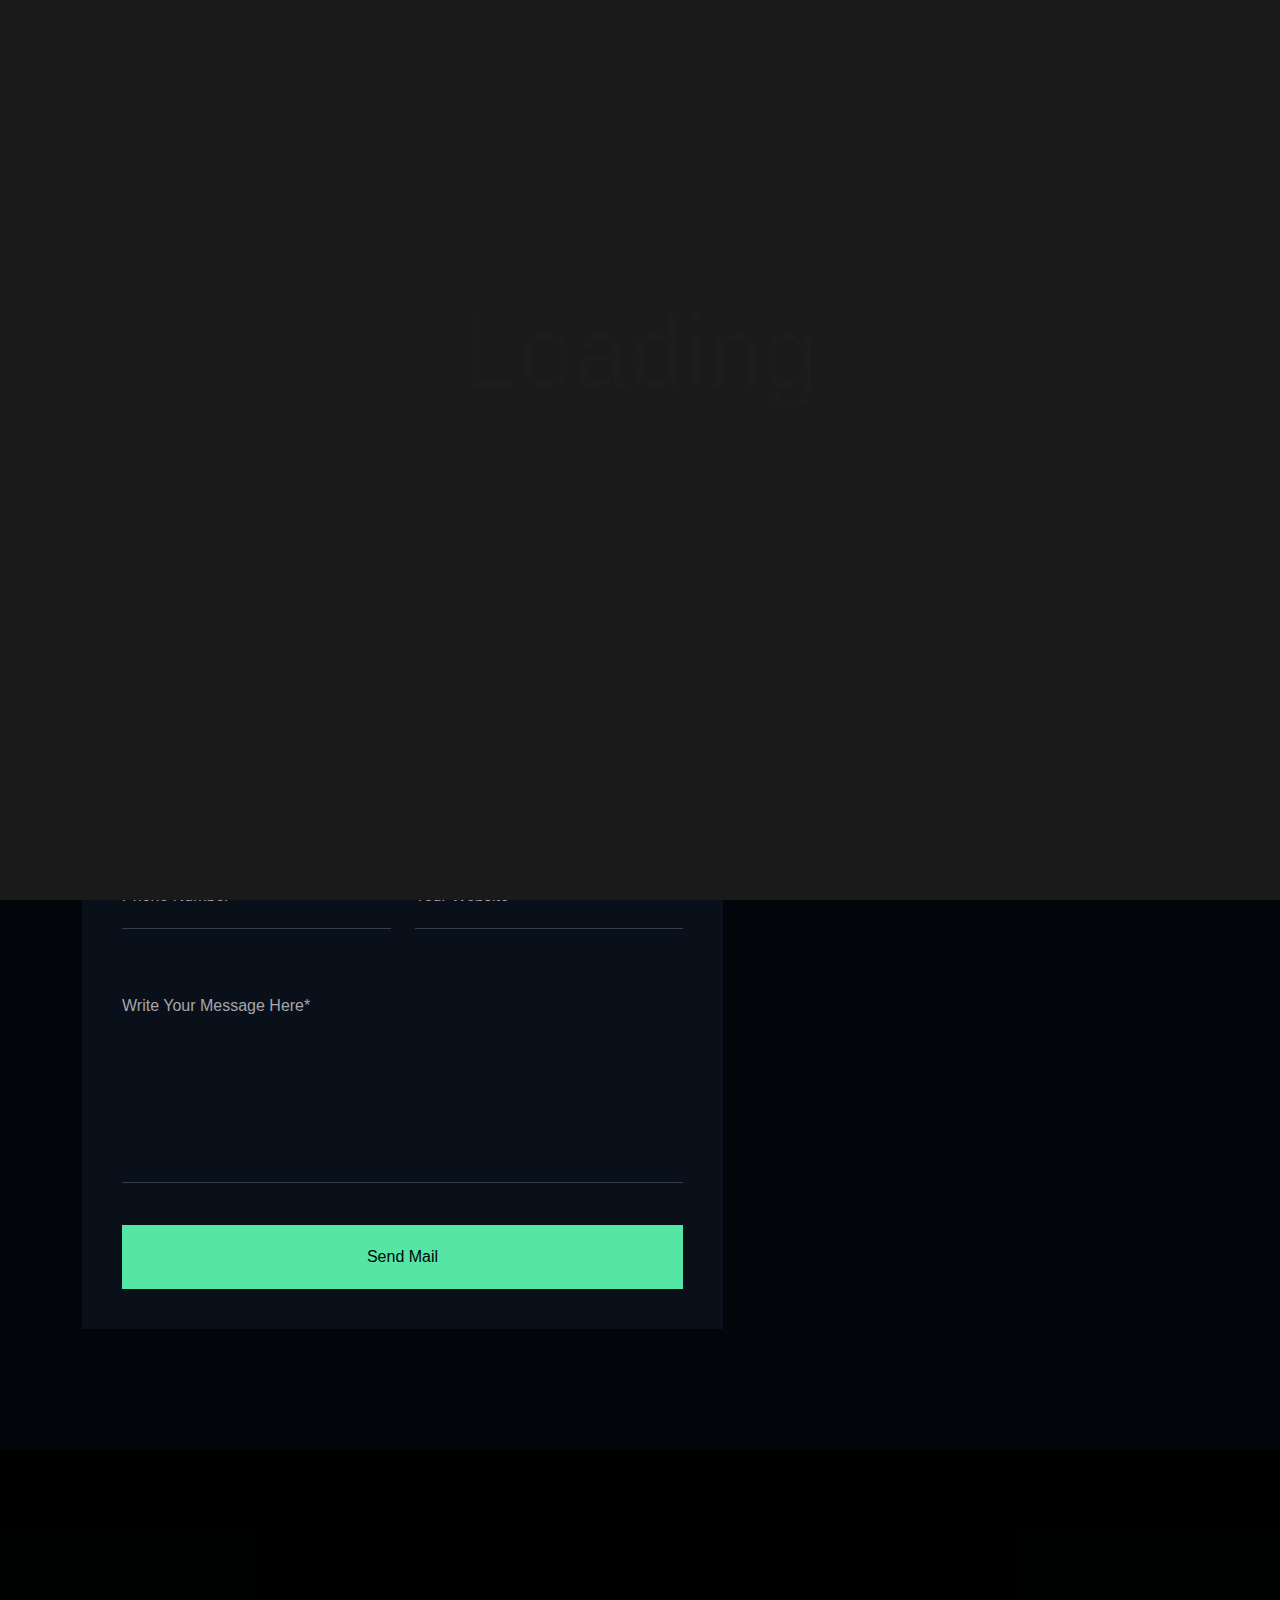
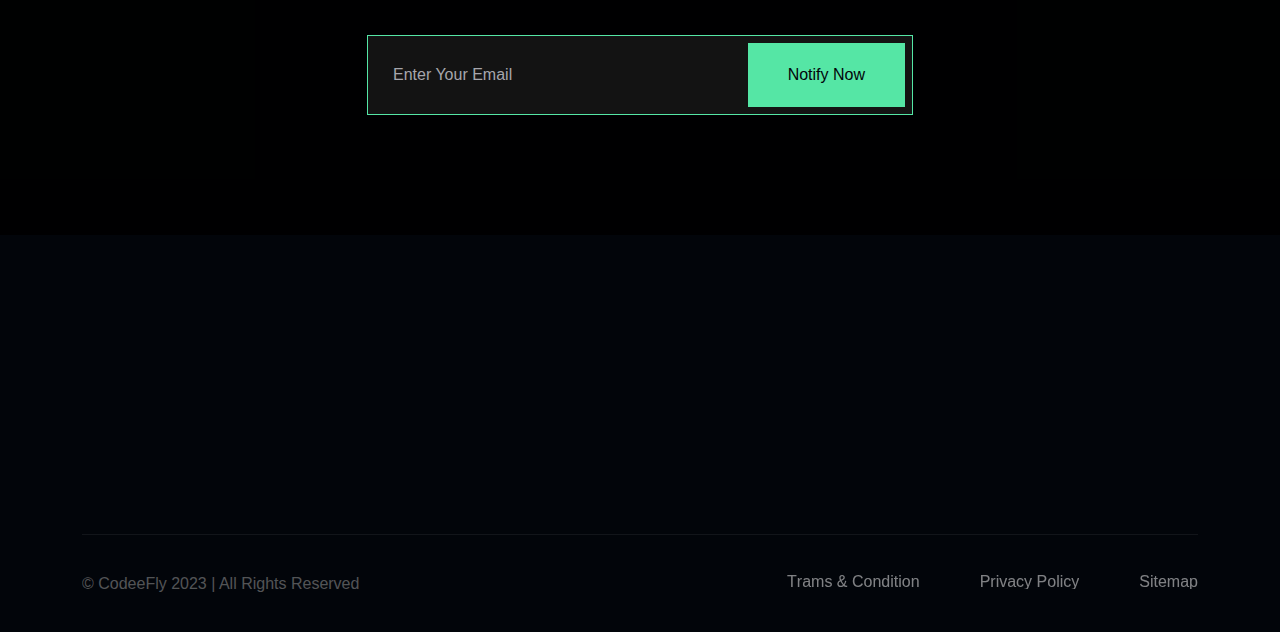
<file: contact.html>
<!DOCTYPE html>
<html lang="en">
  
<!-- Mirrored from zyan.vercel.app/contact.html by HTTrack Website Copier/3.x [XR&CO'2014], Mon, 29 Sep 2025 08:26:21 GMT -->
<!-- Added by HTTrack --><meta http-equiv="content-type" content="text/html;charset=utf-8" /><!-- /Added by HTTrack -->
<head>
    <meta charset="UTF-8" />
    <meta
      name="viewport"
      content="width=device-width, initial-scale=1.0, maximum-scale=1, minimum-scale=1, target-densitydpi=device-dpi"
    />
    <title>ZYAN - Personal Portfolio HTML Template</title>
    <link rel="icon" type="image/png" href="images/favicon.png" />
    <link rel="stylesheet" href="css/font-awesome-pro.css" />
    <link rel="stylesheet" href="css/bootstrap.min.css" />
    <link rel="stylesheet" href="css/scroll_button.css" />
    <link rel="stylesheet" href="css/plugin.css" />
    <link rel="stylesheet" href="css/spacing.css" />
    <link rel="stylesheet" href="css/style.css" />
    <link rel="stylesheet" href="css/responsive.css" />
  </head>

  <body>
    <!--================================
    PRELOADER START
=================================-->
    <div class="preloader">
      <svg viewBox="0 0 1000 1000" preserveAspectRatio="none">
        <path id="svg" d="M0,1005S175,995,500,995s500,5,500,5V0H0Z"></path>
      </svg>
      <h5 class="preloader-text">Loading</h5>
    </div>
    <!--================================
    PRELOADER END
=================================-->
    <!--================================
        MENU START
    =================================-->
    <nav class="navbar navbar-expand-lg main_menu">
      <div class="container main_menu_bg">
        <a class="navbar-brand" href="index.html">
          <img src="images/logo.png" alt="ZYAN" class="img-fluid w-100" />
        </a>
        <button
          class="navbar-toggler"
          type="button"
          data-bs-toggle="collapse"
          data-bs-target="#navbarNav"
          aria-controls="navbarNav"
          aria-expanded="false"
          aria-label="Toggle navigation"
        >
          <i class="fa-sharp fa-regular fa-bars bar_icon"></i>
          <i class="fa-regular fa-xmark close_icon"></i>
        </button>
        <div class="collapse navbar-collapse" id="navbarNav">
          <ul class="navbar-nav m-auto">
            <li class="nav-item">
              <a class="nav-link text_hover_animaiton" href="#"
                >Home <i class="far fa-angle-down"></i
              ></a>
              <ul class="droap_menu">
                <li><a href="index.html">Home 1</a></li>
                <li><a href="index_2.html">Home 2</a></li>
                <li><a href="index_3.html">Home 3</a></li>
                <li><a href="index_4.html">Home 4</a></li>
                <li><a href="index_rtl.html">Home RTL</a></li>
              </ul>
            </li>
            <li class="nav-item">
              <a class="nav-link text_hover_animaiton" href="#about"
                >about us</a
              >
            </li>
            <li class="nav-item">
              <a class="nav-link text_hover_animaiton" href="#service"
                >services
              </a>
            </li>
            <li class="nav-item">
              <a class="nav-link text_hover_animaiton" href="#">Projects </a>
            </li>
            <li class="nav-item">
              <a class="nav-link text_hover_animaiton" href="#"
                >blog <i class="far fa-angle-down"></i
              ></a>
              <ul class="droap_menu">
                <li>
                  <a href="blog_list.html">Blog List</a>
                </li>
                <li><a href="blog_details.html">Blog Details</a></li>
              </ul>
            </li>
            <li class="nav-item">
              <a
                class="nav-link text_hover_animaiton active"
                href="contact.html"
                >contact
              </a>
            </li>
          </ul>
          <span
            class="toggle_icon c-pointer"
            data-bs-toggle="offcanvas"
            data-bs-target="#offcanvasRight"
            aria-controls="offcanvasRight"
            ><i
              class="fa-sharp fa-sharp fa-regular fa-bars bar_icon-staggered"
            ></i
          ></span>
        </div>
      </div>
    </nav>

    <div class="offcanvas offcanvas-end" tabindex="-1" id="offcanvasRight">
      <div class="offcanvas-header">
        <a class="offcanvas-logo" href="index_2.html">
          <img src="images/logo2.png" alt="ZAYAN" class="img-fluid w-100" />
        </a>
        <button
          type="button"
          class="btn-close"
          data-bs-dismiss="offcanvas"
          aria-label="Close"
        >
          <i class="fa-regular fa-xmark"></i>
        </button>
      </div>
      <div class="offcanvas-body">
        <div class="tf__design_form offcanvas_form">
          <div class="offcanvas-content-box">
            <h4 class="offcanvas_title">About us</h4>
            <p>
              Lorem ipsum dolor sit amet, consectetur elit, sed do eiusmod
              tempor incididunt ut labore et magna aliqua. Ut enim ad minim
              veniam laboris.
            </p>
          </div>
          <div class="offcanvas_contact_form">
            <h4 class="offcanvas_title">Get In Touch</h4>
            <form action="#">
              <input
                type="text"
                placeholder="Your Name"
                aria-autocomplete="list"
              />
              <input type="email" placeholder="Your Email" />
              <textarea rows="4" placeholder="Message"></textarea>
              <button type="submit" class="common_btn">submit now</button>
            </form>
          </div>
        </div>
      </div>
    </div>
    <!--================================
        MENU END
    =================================-->

    <!--================================
        BREADCRUMB START
    =================================-->
    <section
      class="tf__breadcrumb banner"
      style="background: url(images/bg/breadcrumb.jpg)"
    >
      <div class="container">
        <div class="row">
          <div class="col-12">
            <div class="tf__breadcrum_text">
              <h1>Contact</h1>
              <ul class="page-breadcrumb">
                <li>
                  <a href="index.html" class="text_hover_animaiton">Home</a>
                </li>
                <li>Contact</li>
              </ul>
            </div>
          </div>
        </div>
      </div>
    </section>
    <!--================================
        BREADCRUMB END
    =================================-->

    <!--================================
        CONTACT START
    =================================-->
    <section class="tf__contact pt_110 xs_pt_70 pb_120 xs_pb_80">
      <div class="container">
        <div class="tf__section_heading pb_40">
          <h5 class="has-animation">Get In Touch</h5>
          <h2 class="has-animation">
            Let’s discuss <br />
            about an project!
          </h2>
        </div>
        <div class="row">
          <div class="col-xl-7 col-lg-7">
            <div class="tf__contact_form_area">
              <form action="#">
                <div class="row">
                  <div class="col-xl-6">
                    <input type="text" placeholder="Your Name*" />
                  </div>
                  <div class="col-xl-6">
                    <input type="email" placeholder="Your Email*" />
                  </div>
                  <div class="col-xl-6">
                    <input type="text" placeholder="Phone Number*" />
                  </div>
                  <div class="col-xl-6">
                    <input type="text" placeholder="Your Website*" />
                  </div>
                  <div class="col-xl-12">
                    <textarea
                      rows="7"
                      placeholder="Write Your Message Here*"
                    ></textarea>
                    <button class="common_btn" type="submit">Send Mail</button>
                  </div>
                </div>
              </form>
            </div>
          </div>
          <div class="col-xl-5 col-lg-5">
            <div class="tf__contact_map">
              <iframe
                src="https://www.google.com/maps/embed?pb=!1m18!1m12!1m3!1d7299.9714197014055!2d90.45054656894744!3d23.819107188100446!2m3!1f0!2f0!3f0!3m2!1i1024!2i768!4f13.1!3m3!1m2!1s0x3755c884b37fc1a7%3A0x4abc58eea42b43c3!2sBlock%20M%2C%20Dhaka!5e0!3m2!1sen!2sbd!4v1692295852649!5m2!1sen!2sbd"
                style="border: 0"
                allowfullscreen=""
                loading="lazy"
                referrerpolicy="no-referrer-when-downgrade"
              ></iframe>
            </div>
          </div>
        </div>
      </div>
    </section>
    <!--================================
        CONTACT END
    =================================-->

    <!--================================
        SUBSCRIBE START
    =================================-->
    <div class="tf__subscribe" style="background: url(images/bg/subscribe.jpg)">
      <div class="tf__subscribe_overlay pt_115 xs_pt_75 pb_120 xs_pb_80">
        <div class="container">
          <div class="row">
            <div class="col-xl-6 col-lg-8 col-md-10 m-auto">
              <div class="tf__subscribe_text">
                <h3 class="has-animation">SUBSCRIBE MY NEWSLETTER</h3>
                <form action="#">
                  <input type="text" placeholder="Enter Your Email" />
                  <button type="submit" class="common_btn">Notify Now</button>
                </form>
              </div>
            </div>
          </div>
        </div>
      </div>
    </div>
    <!--================================
        SUBSCRIBE END
    =================================-->

    <!--================================
        FOOTER START
    =================================-->
    <footer class="footer" id="footer">
      <div class="footer-container">
        <div class="pt_120 xs_pt_80 sm_pt_80">
          <div class="container">
            <div class="row">
              <div class="col-lg-4">
                <div
                  class="tf__footer_content fade_right"
                  data-trigerId="footer"
                  data-stagger=".25"
                >
                  <div class="icon">
                    <div class="icon-contianer">
                      <img
                        src="svg/map.svg"
                        alt="footer"
                        class="img-fluid w-100 svg"
                      />
                    </div>
                  </div>
                  <div class="text">
                    <h3>Address</h3>
                    <p>2118 Thornridge Cir. Syracuse, Connecticut 35624</p>
                  </div>
                </div>
              </div>
              <div class="col-lg-4">
                <div
                  class="tf__footer_content fade_right"
                  data-trigerId="footer"
                  data-stagger=".25"
                >
                  <div class="icon">
                    <div class="icon-contianer">
                      <img
                        src="svg/phone.svg"
                        alt="footer"
                        class="img-fluid w-100 svg"
                      />
                    </div>
                  </div>
                  <div class="text">
                    <h3>Lets talk us</h3>
                    <a href="callto:1234567890">(603) 555-0123</a>
                    <a href="callto:1234567890">(603) 555-0123</a>
                  </div>
                </div>
              </div>
              <div class="col-lg-4">
                <div
                  class="tf__footer_content fade_right"
                  data-trigerId="footer"
                  data-stagger=".25"
                >
                  <div class="icon">
                    <div class="icon-contianer">
                      <img
                        src="svg/envelope.svg"
                        alt="footer"
                        class="img-fluid w-100 svg"
                      />
                    </div>
                  </div>
                  <div class="text">
                    <h3>Send us email</h3>
                    <a href="mailto:example@gmail.com"
                      >deanna.curtis@example.com</a
                    >
                    <a href="mailto:example@gmail.com">curtis@example.com</a>
                  </div>
                </div>
              </div>
            </div>
            <div class="row">
              <div class="col-12">
                <div class="tf__footer_copyright">
                  <p>© CodeeFly 2023 | All Rights Reserved</p>
                  <ul>
                    <li>
                      <a href="#" class="text_hover_animaiton"
                        >Trams & Condition</a
                      >
                    </li>
                    <li>
                      <a href="#" class="text_hover_animaiton"
                        >Privacy Policy</a
                      >
                    </li>
                    <li>
                      <a href="#" class="text_hover_animaiton">Sitemap</a>
                    </li>
                  </ul>
                </div>
              </div>
            </div>
          </div>
        </div>
      </div>
    </footer>
    <!--================================
        FOOTER END
    =================================-->

    <!--================================
        SCROLL BUTTON START
    =================================-->
    <div class="progress active">
      <svg
        class="progress-svg"
        width="100%"
        height="100%"
        viewBox="-1 -1 102 102"
      >
        <path d="M50,1 a49,49 0 0,1 0,98 a49,49 0 0,1 0,-98"></path>
      </svg>
    </div>
    <!--================================
        SCROLL BUTTON END
    =================================-->
    <!--================================
        CURSOR START
    =================================-->
    <div id="magic-cursor">
      <div id="ball"></div>
    </div>
    <!--================================
        CURSOR END
    =================================-->

    <script src="js/plugin.js"></script>
    <!--scroll button js-->
    <script src="js/scroll_button.js"></script>
    <!--sticky sidebar js-->
    <script src="js/sticky_sidebar.js"></script>
    <!-- Animation -->
    <script src="js/animation.js"></script>
    <!--main/custom js-->
    <script src="js/main.js"></script>
  </body>

<!-- Mirrored from zyan.vercel.app/contact.html by HTTrack Website Copier/3.x [XR&CO'2014], Mon, 29 Sep 2025 08:26:21 GMT -->
</html>
</file>
<file: css/scroll_button.css>
.progress {
  background: transparent;
  position: fixed;
  right: 50px;
  bottom: 50px;
  height: 46px;
  width: 46px;
  cursor: pointer;
  display: block;
  border-radius: 50px;
  box-shadow: inset 0 0 0 2px rgba(0, 0, 0, 0.2);
  z-index: 10000;
  opacity: 0;
  visibility: hidden;
  transform: translateY(15px);
  -webkit-transition: all 200ms linear;
  transition: all 200ms linear;
}
.progress.active {
  opacity: 1;
  visibility: visible;
  transform: translateY(0);
}
.progress::after {
  position: absolute;
  font-family: "Font Awesome 5 Pro";
  content: "\f077";
  text-align: center;
  line-height: 46px;
  font-size: 16px;
  color: var(--bodyColor);
  left: 0;
  top: 0;
  height: 46px;
  width: 46px;
  cursor: pointer;
  display: block;
  z-index: 1;
  -webkit-transition: all 200ms linear;
  transition: all 200ms linear;
}
.progress:hover::after {
  position: absolute;
  font-family: "Font Awesome 5 Pro";
  content: "\f077";
  color: var(--bodyColor);
  transition: all 200ms linear;
}
.progress svg path {
  fill: none;
}
.progress svg.progress-svg path {
  stroke: var(--bodyColor);
  stroke-width: 4;
  box-sizing: border-box;
  transition: all 200ms linear;
}
</file>
<file: css/plugin.css>
.cd-title,.cd-words-wrapper,.cd-words-wrapper b.is-visible{position:relative}.cd-headline.clip .cd-words-wrapper,.cd-headline.loading-bar .cd-words-wrapper,.cd-headline.slide .cd-words-wrapper,.cd-headline.type .cd-words-wrapper{vertical-align:top;overflow:hidden}.mfp-container:before,.mfp-content{display:inline-block;vertical-align:middle}.mfp-container,.slick-slider,img.mfp-img{box-sizing:border-box}.mfp-arrow,.slick-slider{-webkit-tap-highlight-color:transparent}.cd-title{height:160px;line-height:230px;text-align:center}.cd-title h1{font-size:2.4rem;font-weight:700}.cd-intro{width:90%;max-width:768px;text-align:center;margin:4em auto}.cd-headline{font-size:3rem;line-height:1.2}@media only screen and (min-width:768px){.cd-title{line-height:250px}.cd-intro{margin:5em auto}.cd-headline{font-size:4.4rem;font-weight:300}}@media only screen and (min-width:1170px){.cd-title{height:200px;line-height:300px}.cd-title h1{font-size:3rem}.cd-intro{margin:6em auto}.cd-headline{font-size:6rem}}.cd-words-wrapper{display:inline-block;text-align:left}.mfp-bg,.mfp-wrap{position:fixed;left:0}.cd-words-wrapper b{display:inline-block;position:absolute;white-space:nowrap;left:0;top:0}.cd-headline.clip b,.cd-headline.push b,.cd-headline.rotate-2 b,.cd-headline.rotate-3 b,.cd-headline.scale b,.cd-headline.zoom b,.no-js .cd-words-wrapper b{opacity:0}.cd-headline.clip b.is-visible,.is-visible .cd-headline.rotate-2 i,.is-visible .cd-headline.scale i,.mfp-arrow:focus,.mfp-arrow:hover,.mfp-close:focus,.mfp-close:hover,.no-csstransitions .cd-headline.rotate-2 .is-visible i,.no-csstransitions .cd-headline.rotate-3 .is-visible i,.no-csstransitions .cd-headline.scale .is-visible i,.no-js .cd-words-wrapper b.is-visible{opacity:1}.cd-headline.rotate-1 .cd-words-wrapper,.cd-headline.rotate-2 .cd-words-wrapper,.cd-headline.rotate-3 .cd-words-wrapper,.cd-headline.zoom .cd-words-wrapper{-webkit-perspective:300px;-moz-perspective:300px;perspective:300px}.cd-headline.rotate-1 b{opacity:0;-webkit-transform-origin:50% 100%;-moz-transform-origin:50% 100%;-ms-transform-origin:50% 100%;-o-transform-origin:50% 100%;transform-origin:50% 100%;-webkit-transform:rotateX(180deg);-moz-transform:rotateX(180deg);-ms-transform:rotateX(180deg);-o-transform:rotateX(180deg);transform:rotateX(180deg)}.cd-headline.rotate-1 b.is-visible{opacity:1;-webkit-transform:rotateX(0);-moz-transform:rotateX(0);-ms-transform:rotateX(0);-o-transform:rotateX(0);transform:rotateX(0);-webkit-animation:1.2s cd-rotate-1-in;-moz-animation:1.2s cd-rotate-1-in;animation:1.2s cd-rotate-1-in}.cd-headline.rotate-1 b.is-hidden{-webkit-transform:rotateX(180deg);-moz-transform:rotateX(180deg);-ms-transform:rotateX(180deg);-o-transform:rotateX(180deg);transform:rotateX(180deg);-webkit-animation:1.2s cd-rotate-1-out;-moz-animation:1.2s cd-rotate-1-out;animation:1.2s cd-rotate-1-out}@-webkit-keyframes cd-rotate-1-in{0%{-webkit-transform:rotateX(180deg);opacity:0}35%{-webkit-transform:rotateX(120deg);opacity:0}65%{opacity:0}100%{-webkit-transform:rotateX(360deg);opacity:1}}@-moz-keyframes cd-rotate-1-in{0%{-moz-transform:rotateX(180deg);opacity:0}35%{-moz-transform:rotateX(120deg);opacity:0}65%{opacity:0}100%{-moz-transform:rotateX(360deg);opacity:1}}@keyframes cd-rotate-1-in{0%{-webkit-transform:rotateX(180deg);-moz-transform:rotateX(180deg);-ms-transform:rotateX(180deg);-o-transform:rotateX(180deg);transform:rotateX(180deg);opacity:0}35%{-webkit-transform:rotateX(120deg);-moz-transform:rotateX(120deg);-ms-transform:rotateX(120deg);-o-transform:rotateX(120deg);transform:rotateX(120deg);opacity:0}65%{opacity:0}100%{-webkit-transform:rotateX(360deg);-moz-transform:rotateX(360deg);-ms-transform:rotateX(360deg);-o-transform:rotateX(360deg);transform:rotateX(360deg);opacity:1}}@-webkit-keyframes cd-rotate-1-out{0%{-webkit-transform:rotateX(0);opacity:1}35%{-webkit-transform:rotateX(-40deg);opacity:1}65%{opacity:0}100%{-webkit-transform:rotateX(180deg);opacity:0}}@-moz-keyframes cd-rotate-1-out{0%{-moz-transform:rotateX(0);opacity:1}35%{-moz-transform:rotateX(-40deg);opacity:1}65%{opacity:0}100%{-moz-transform:rotateX(180deg);opacity:0}}@keyframes cd-rotate-1-out{0%{-webkit-transform:rotateX(0);-moz-transform:rotateX(0);-ms-transform:rotateX(0);-o-transform:rotateX(0);transform:rotateX(0);opacity:1}35%{-webkit-transform:rotateX(-40deg);-moz-transform:rotateX(-40deg);-ms-transform:rotateX(-40deg);-o-transform:rotateX(-40deg);transform:rotateX(-40deg);opacity:1}65%{opacity:0}100%{-webkit-transform:rotateX(180deg);-moz-transform:rotateX(180deg);-ms-transform:rotateX(180deg);-o-transform:rotateX(180deg);transform:rotateX(180deg);opacity:0}}.cd-headline.type .cd-words-wrapper::after{content:"";position:absolute;right:0;top:50%;bottom:auto;-webkit-transform:translateY(-50%);-moz-transform:translateY(-50%);-ms-transform:translateY(-50%);-o-transform:translateY(-50%);transform:translateY(-50%);height:90%;width:1px;background-color:#aebcb9}.cd-headline.type .cd-words-wrapper.waiting::after{-webkit-animation:1s infinite cd-pulse;-moz-animation:1s infinite cd-pulse;animation:1s infinite cd-pulse}.cd-headline.type .cd-words-wrapper.selected{background-color:#aebcb9}.cd-headline.type .cd-words-wrapper.selected::after,.cd-headline.type b,.slick-loading .slick-slide,.slick-loading .slick-track{visibility:hidden}.cd-headline.type .cd-words-wrapper.selected b{color:#0d0d0d}.cd-headline.type b.is-visible{visibility:visible}.cd-headline.type i{position:absolute;visibility:hidden}.cd-headline.type i.in{position:relative;visibility:visible}@-webkit-keyframes cd-pulse{0%{-webkit-transform:translateY(-50%) scale(1);opacity:1}40%{-webkit-transform:translateY(-50%) scale(.9);opacity:0}100%{-webkit-transform:translateY(-50%) scale(0);opacity:0}}@-moz-keyframes cd-pulse{0%{-moz-transform:translateY(-50%) scale(1);opacity:1}40%{-moz-transform:translateY(-50%) scale(.9);opacity:0}100%{-moz-transform:translateY(-50%) scale(0);opacity:0}}@keyframes cd-pulse{0%{-webkit-transform:translateY(-50%) scale(1);-moz-transform:translateY(-50%) scale(1);-ms-transform:translateY(-50%) scale(1);-o-transform:translateY(-50%) scale(1);transform:translateY(-50%) scale(1);opacity:1}40%{-webkit-transform:translateY(-50%) scale(.9);-moz-transform:translateY(-50%) scale(.9);-ms-transform:translateY(-50%) scale(.9);-o-transform:translateY(-50%) scale(.9);transform:translateY(-50%) scale(.9);opacity:0}100%{-webkit-transform:translateY(-50%) scale(0);-moz-transform:translateY(-50%) scale(0);-ms-transform:translateY(-50%) scale(0);-o-transform:translateY(-50%) scale(0);transform:translateY(-50%) scale(0);opacity:0}}.cd-headline.rotate-2 em,.cd-headline.rotate-2 i{display:inline-block;-webkit-backface-visibility:hidden;backface-visibility:hidden}.cd-headline.rotate-2 i{-webkit-transform-style:preserve-3d;-moz-transform-style:preserve-3d;-ms-transform-style:preserve-3d;-o-transform-style:preserve-3d;transform-style:preserve-3d;-webkit-transform:translateZ(-20px) rotateX(90deg);-moz-transform:translateZ(-20px) rotateX(90deg);-ms-transform:translateZ(-20px) rotateX(90deg);-o-transform:translateZ(-20px) rotateX(90deg);transform:translateZ(-20px) rotateX(90deg);opacity:0}.cd-headline.rotate-2 i.in{-webkit-animation:.4s forwards cd-rotate-2-in;-moz-animation:.4s forwards cd-rotate-2-in;animation:.4s forwards cd-rotate-2-in}.cd-headline.rotate-2 i.out{-webkit-animation:.4s forwards cd-rotate-2-out;-moz-animation:.4s forwards cd-rotate-2-out;animation:.4s forwards cd-rotate-2-out}.cd-headline.rotate-2 em{-webkit-transform:translateZ(20px);-moz-transform:translateZ(20px);-ms-transform:translateZ(20px);-o-transform:translateZ(20px);transform:translateZ(20px)}.no-csstransitions .cd-headline.rotate-2 i{-webkit-transform:rotateX(0);-moz-transform:rotateX(0);-ms-transform:rotateX(0);-o-transform:rotateX(0);transform:rotateX(0);opacity:0}.no-csstransitions .cd-headline.rotate-2 i em{-webkit-transform:scale(1);-moz-transform:scale(1);-ms-transform:scale(1);-o-transform:scale(1);transform:scale(1)}@-webkit-keyframes cd-rotate-2-in{0%{opacity:0;-webkit-transform:translateZ(-20px) rotateX(90deg)}60%{opacity:1;-webkit-transform:translateZ(-20px) rotateX(-10deg)}100%{opacity:1;-webkit-transform:translateZ(-20px) rotateX(0)}}@-moz-keyframes cd-rotate-2-in{0%{opacity:0;-moz-transform:translateZ(-20px) rotateX(90deg)}60%{opacity:1;-moz-transform:translateZ(-20px) rotateX(-10deg)}100%{opacity:1;-moz-transform:translateZ(-20px) rotateX(0)}}@keyframes cd-rotate-2-in{0%{opacity:0;-webkit-transform:translateZ(-20px) rotateX(90deg);-moz-transform:translateZ(-20px) rotateX(90deg);-ms-transform:translateZ(-20px) rotateX(90deg);-o-transform:translateZ(-20px) rotateX(90deg);transform:translateZ(-20px) rotateX(90deg)}60%{opacity:1;-webkit-transform:translateZ(-20px) rotateX(-10deg);-moz-transform:translateZ(-20px) rotateX(-10deg);-ms-transform:translateZ(-20px) rotateX(-10deg);-o-transform:translateZ(-20px) rotateX(-10deg);transform:translateZ(-20px) rotateX(-10deg)}100%{opacity:1;-webkit-transform:translateZ(-20px) rotateX(0);-moz-transform:translateZ(-20px) rotateX(0);-ms-transform:translateZ(-20px) rotateX(0);-o-transform:translateZ(-20px) rotateX(0);transform:translateZ(-20px) rotateX(0)}}@-webkit-keyframes cd-rotate-2-out{0%{opacity:1;-webkit-transform:translateZ(-20px) rotateX(0)}60%{opacity:0;-webkit-transform:translateZ(-20px) rotateX(-100deg)}100%{opacity:0;-webkit-transform:translateZ(-20px) rotateX(-90deg)}}@-moz-keyframes cd-rotate-2-out{0%{opacity:1;-moz-transform:translateZ(-20px) rotateX(0)}60%{opacity:0;-moz-transform:translateZ(-20px) rotateX(-100deg)}100%{opacity:0;-moz-transform:translateZ(-20px) rotateX(-90deg)}}@keyframes cd-rotate-2-out{0%{opacity:1;-webkit-transform:translateZ(-20px) rotateX(0);-moz-transform:translateZ(-20px) rotateX(0);-ms-transform:translateZ(-20px) rotateX(0);-o-transform:translateZ(-20px) rotateX(0);transform:translateZ(-20px) rotateX(0)}60%{opacity:0;-webkit-transform:translateZ(-20px) rotateX(-100deg);-moz-transform:translateZ(-20px) rotateX(-100deg);-ms-transform:translateZ(-20px) rotateX(-100deg);-o-transform:translateZ(-20px) rotateX(-100deg);transform:translateZ(-20px) rotateX(-100deg)}100%{opacity:0;-webkit-transform:translateZ(-20px) rotateX(-90deg);-moz-transform:translateZ(-20px) rotateX(-90deg);-ms-transform:translateZ(-20px) rotateX(-90deg);-o-transform:translateZ(-20px) rotateX(-90deg);transform:translateZ(-20px) rotateX(-90deg)}}.cd-headline.clip span,.cd-headline.loading-bar span,.cd-headline.slide span{display:inline-block;padding:.2em 0}.cd-headline.loading-bar .cd-words-wrapper::after{content:"";position:absolute;left:0;bottom:0;height:3px;width:0;background:#0096a7;z-index:2;-webkit-transition:width .3s -.1s;-moz-transition:width .3s -.1s;transition:width .3s -.1s}.cd-headline.loading-bar .cd-words-wrapper.is-loading::after{width:100%;-webkit-transition:width 3s;-moz-transition:width 3s;transition:width 3s}.cd-headline.loading-bar b{top:.2em;opacity:0;-webkit-transition:opacity .3s;-moz-transition:opacity .3s;transition:opacity .3s}.cd-headline.loading-bar b.is-visible{opacity:1;top:0}.cd-headline.slide b{opacity:0;top:.2em}.cd-headline.slide b.is-visible{top:0;opacity:1;-webkit-animation:.6s slide-in;-moz-animation:.6s slide-in;animation:.6s slide-in}.cd-headline.slide b.is-hidden{-webkit-animation:.6s slide-out;-moz-animation:.6s slide-out;animation:.6s slide-out}@-webkit-keyframes slide-in{0%{opacity:0;-webkit-transform:translateY(-100%)}60%{opacity:1;-webkit-transform:translateY(20%)}100%{opacity:1;-webkit-transform:translateY(0)}}@-moz-keyframes slide-in{0%{opacity:0;-moz-transform:translateY(-100%)}60%{opacity:1;-moz-transform:translateY(20%)}100%{opacity:1;-moz-transform:translateY(0)}}@keyframes slide-in{0%{opacity:0;-webkit-transform:translateY(-100%);-moz-transform:translateY(-100%);-ms-transform:translateY(-100%);-o-transform:translateY(-100%);transform:translateY(-100%)}60%{opacity:1;-webkit-transform:translateY(20%);-moz-transform:translateY(20%);-ms-transform:translateY(20%);-o-transform:translateY(20%);transform:translateY(20%)}100%{opacity:1;-webkit-transform:translateY(0);-moz-transform:translateY(0);-ms-transform:translateY(0);-o-transform:translateY(0);transform:translateY(0)}}@-webkit-keyframes slide-out{0%{opacity:1;-webkit-transform:translateY(0)}60%{opacity:0;-webkit-transform:translateY(120%)}100%{opacity:0;-webkit-transform:translateY(100%)}}@-moz-keyframes slide-out{0%{opacity:1;-moz-transform:translateY(0)}60%{opacity:0;-moz-transform:translateY(120%)}100%{opacity:0;-moz-transform:translateY(100%)}}@keyframes slide-out{0%{opacity:1;-webkit-transform:translateY(0);-moz-transform:translateY(0);-ms-transform:translateY(0);-o-transform:translateY(0);transform:translateY(0)}60%{opacity:0;-webkit-transform:translateY(120%);-moz-transform:translateY(120%);-ms-transform:translateY(120%);-o-transform:translateY(120%);transform:translateY(120%)}100%{opacity:0;-webkit-transform:translateY(100%);-moz-transform:translateY(100%);-ms-transform:translateY(100%);-o-transform:translateY(100%);transform:translateY(100%)}}.cd-headline.clip .cd-words-wrapper::after{content:"";position:absolute;top:0;right:0;width:2px;height:100%;background-color:#aebcb9}.cd-headline.zoom b.is-visible{opacity:1;-webkit-animation:.8s zoom-in;-moz-animation:.8s zoom-in;animation:.8s zoom-in}.cd-headline.zoom b.is-hidden{-webkit-animation:.8s zoom-out;-moz-animation:.8s zoom-out;animation:.8s zoom-out}@-webkit-keyframes zoom-in{0%{opacity:0;-webkit-transform:translateZ(100px)}100%{opacity:1;-webkit-transform:translateZ(0)}}@-moz-keyframes zoom-in{0%{opacity:0;-moz-transform:translateZ(100px)}100%{opacity:1;-moz-transform:translateZ(0)}}@keyframes zoom-in{0%{opacity:0;-webkit-transform:translateZ(100px);-moz-transform:translateZ(100px);-ms-transform:translateZ(100px);-o-transform:translateZ(100px);transform:translateZ(100px)}100%{opacity:1;-webkit-transform:translateZ(0);-moz-transform:translateZ(0);-ms-transform:translateZ(0);-o-transform:translateZ(0);transform:translateZ(0)}}@-webkit-keyframes zoom-out{0%{opacity:1;-webkit-transform:translateZ(0)}100%{opacity:0;-webkit-transform:translateZ(-100px)}}@-moz-keyframes zoom-out{0%{opacity:1;-moz-transform:translateZ(0)}100%{opacity:0;-moz-transform:translateZ(-100px)}}@keyframes zoom-out{0%{opacity:1;-webkit-transform:translateZ(0);-moz-transform:translateZ(0);-ms-transform:translateZ(0);-o-transform:translateZ(0);transform:translateZ(0)}100%{opacity:0;-webkit-transform:translateZ(-100px);-moz-transform:translateZ(-100px);-ms-transform:translateZ(-100px);-o-transform:translateZ(-100px);transform:translateZ(-100px)}}.cd-headline.rotate-3 i{display:inline-block;-webkit-transform:rotateY(180deg);-moz-transform:rotateY(180deg);-ms-transform:rotateY(180deg);-o-transform:rotateY(180deg);transform:rotateY(180deg);-webkit-backface-visibility:hidden;backface-visibility:hidden}.is-visible .cd-headline.rotate-3 i{-webkit-transform:rotateY(0);-moz-transform:rotateY(0);-ms-transform:rotateY(0);-o-transform:rotateY(0);transform:rotateY(0)}.cd-headline.rotate-3 i.in{-webkit-animation:.6s forwards cd-rotate-3-in;-moz-animation:.6s forwards cd-rotate-3-in;animation:.6s forwards cd-rotate-3-in}.cd-headline.rotate-3 i.out{-webkit-animation:.6s forwards cd-rotate-3-out;-moz-animation:.6s forwards cd-rotate-3-out;animation:.6s forwards cd-rotate-3-out}.no-csstransitions .cd-headline.rotate-3 i{-webkit-transform:rotateY(0);-moz-transform:rotateY(0);-ms-transform:rotateY(0);-o-transform:rotateY(0);transform:rotateY(0);opacity:0}@-webkit-keyframes cd-rotate-3-in{0%{-webkit-transform:rotateY(180deg)}100%{-webkit-transform:rotateY(0)}}@-moz-keyframes cd-rotate-3-in{0%{-moz-transform:rotateY(180deg)}100%{-moz-transform:rotateY(0)}}@keyframes cd-rotate-3-in{0%{-webkit-transform:rotateY(180deg);-moz-transform:rotateY(180deg);-ms-transform:rotateY(180deg);-o-transform:rotateY(180deg);transform:rotateY(180deg)}100%{-webkit-transform:rotateY(0);-moz-transform:rotateY(0);-ms-transform:rotateY(0);-o-transform:rotateY(0);transform:rotateY(0)}}@-webkit-keyframes cd-rotate-3-out{0%{-webkit-transform:rotateY(0)}100%{-webkit-transform:rotateY(-180deg)}}@-moz-keyframes cd-rotate-3-out{0%{-moz-transform:rotateY(0)}100%{-moz-transform:rotateY(-180deg)}}@keyframes cd-rotate-3-out{0%{-webkit-transform:rotateY(0);-moz-transform:rotateY(0);-ms-transform:rotateY(0);-o-transform:rotateY(0);transform:rotateY(0)}100%{-webkit-transform:rotateY(-180deg);-moz-transform:rotateY(-180deg);-ms-transform:rotateY(-180deg);-o-transform:rotateY(-180deg);transform:rotateY(-180deg)}}.cd-headline.scale i{display:inline-block;opacity:0;-webkit-transform:scale(0);-moz-transform:scale(0);-ms-transform:scale(0);-o-transform:scale(0);transform:scale(0)}.cd-headline.scale i.in{-webkit-animation:.6s forwards scale-up;-moz-animation:.6s forwards scale-up;animation:.6s forwards scale-up}.cd-headline.scale i.out{-webkit-animation:.6s forwards scale-down;-moz-animation:.6s forwards scale-down;animation:.6s forwards scale-down}.no-csstransitions .cd-headline.scale i{-webkit-transform:scale(1);-moz-transform:scale(1);-ms-transform:scale(1);-o-transform:scale(1);transform:scale(1);opacity:0}@-webkit-keyframes scale-up{0%{-webkit-transform:scale(0);opacity:0}60%{-webkit-transform:scale(1.2);opacity:1}100%{-webkit-transform:scale(1);opacity:1}}@-moz-keyframes scale-up{0%{-moz-transform:scale(0);opacity:0}60%{-moz-transform:scale(1.2);opacity:1}100%{-moz-transform:scale(1);opacity:1}}@keyframes scale-up{0%{-webkit-transform:scale(0);-moz-transform:scale(0);-ms-transform:scale(0);-o-transform:scale(0);transform:scale(0);opacity:0}60%{-webkit-transform:scale(1.2);-moz-transform:scale(1.2);-ms-transform:scale(1.2);-o-transform:scale(1.2);transform:scale(1.2);opacity:1}100%{-webkit-transform:scale(1);-moz-transform:scale(1);-ms-transform:scale(1);-o-transform:scale(1);transform:scale(1);opacity:1}}@-webkit-keyframes scale-down{0%{-webkit-transform:scale(1);opacity:1}60%{-webkit-transform:scale(0);opacity:0}}@-moz-keyframes scale-down{0%{-moz-transform:scale(1);opacity:1}60%{-moz-transform:scale(0);opacity:0}}@keyframes scale-down{0%{-webkit-transform:scale(1);-moz-transform:scale(1);-ms-transform:scale(1);-o-transform:scale(1);transform:scale(1);opacity:1}60%{-webkit-transform:scale(0);-moz-transform:scale(0);-ms-transform:scale(0);-o-transform:scale(0);transform:scale(0);opacity:0}}.cd-headline.push b.is-visible{opacity:1;-webkit-animation:.6s push-in;-moz-animation:.6s push-in;animation:.6s push-in}.cd-headline.push b.is-hidden{-webkit-animation:.6s push-out;-moz-animation:.6s push-out;animation:.6s push-out}@-webkit-keyframes push-in{0%{opacity:0;-webkit-transform:translateX(-100%)}60%{opacity:1;-webkit-transform:translateX(10%)}100%{opacity:1;-webkit-transform:translateX(0)}}@-moz-keyframes push-in{0%{opacity:0;-moz-transform:translateX(-100%)}60%{opacity:1;-moz-transform:translateX(10%)}100%{opacity:1;-moz-transform:translateX(0)}}@keyframes push-in{0%{opacity:0;-webkit-transform:translateX(-100%);-moz-transform:translateX(-100%);-ms-transform:translateX(-100%);-o-transform:translateX(-100%);transform:translateX(-100%)}60%{opacity:1;-webkit-transform:translateX(10%);-moz-transform:translateX(10%);-ms-transform:translateX(10%);-o-transform:translateX(10%);transform:translateX(10%)}100%{opacity:1;-webkit-transform:translateX(0);-moz-transform:translateX(0);-ms-transform:translateX(0);-o-transform:translateX(0);transform:translateX(0)}}@-webkit-keyframes push-out{0%{opacity:1;-webkit-transform:translateX(0)}60%{opacity:0;-webkit-transform:translateX(110%)}100%{opacity:0;-webkit-transform:translateX(100%)}}@-moz-keyframes push-out{0%{opacity:1;-moz-transform:translateX(0)}60%{opacity:0;-moz-transform:translateX(110%)}100%{opacity:0;-moz-transform:translateX(100%)}}@keyframes push-out{0%{opacity:1;-webkit-transform:translateX(0);-moz-transform:translateX(0);-ms-transform:translateX(0);-o-transform:translateX(0);transform:translateX(0)}60%{opacity:0;-webkit-transform:translateX(110%);-moz-transform:translateX(110%);-ms-transform:translateX(110%);-o-transform:translateX(110%);transform:translateX(110%)}100%{opacity:0;-webkit-transform:translateX(100%);-moz-transform:translateX(100%);-ms-transform:translateX(100%);-o-transform:translateX(100%);transform:translateX(100%)}}@media all and (max-width:900px){.mfp-arrow{-webkit-transform:scale(.75);transform:scale(.75)}.mfp-arrow-left{-webkit-transform-origin:0 0;transform-origin:0 0}.mfp-arrow-right{-webkit-transform-origin:100%;transform-origin:100%}.mfp-container{padding-left:6px;padding-right:6px}}.mfp-bg{top:0;width:100%;height:100%;z-index:1042;overflow:hidden;background:#0b0b0b;opacity:.8}.mfp-wrap{top:0;width:100%;height:100%;z-index:1043;outline:0!important;-webkit-backface-visibility:hidden}.mfp-container{text-align:center;position:absolute;width:100%;height:100%;left:0;top:0;padding:0 8px}.mfp-container:before{content:"";height:100%}.barfiller .tipWrap,.mfp-align-top .mfp-container:before,.mfp-loading.mfp-figure,.mfp-s-error .mfp-content,.mfp-s-ready .mfp-preloader,.slick-arrow.slick-hidden,.slick-slide.slick-loading img{display:none}.mfp-content{position:relative;margin:0 auto;text-align:left;z-index:1045}.mfp-ajax-holder .mfp-content,.mfp-inline-holder .mfp-content{width:100%;cursor:auto}.mfp-ajax-cur{cursor:progress}.mfp-zoom-out-cur,.mfp-zoom-out-cur .mfp-image-holder .mfp-close{cursor:-moz-zoom-out;cursor:-webkit-zoom-out;cursor:zoom-out}.mfp-zoom{cursor:pointer;cursor:-webkit-zoom-in;cursor:-moz-zoom-in;cursor:zoom-in}.mfp-auto-cursor .mfp-content{cursor:auto}.mfp-arrow,.mfp-close,.mfp-counter,.mfp-preloader{-webkit-user-select:none;-moz-user-select:none;user-select:none}.mfp-hide{display:none!important}.mfp-preloader{color:#ccc;position:absolute;top:50%;width:auto;text-align:center;margin-top:-.8em;left:8px;right:8px;z-index:1044}.mfp-close,.mfp-preloader a:hover{color:#fff}.mfp-preloader a{color:#ccc}button.mfp-arrow,button.mfp-close{overflow:visible;cursor:pointer;background:0 0;border:0;-webkit-appearance:none;display:block;outline:0;padding:0;z-index:1046;box-shadow:none;touch-action:manipulation}.mfp-figure:after,.mfp-iframe-scaler iframe{box-shadow:0 0 8px rgba(0,0,0,.6);position:absolute;left:0}button::-moz-focus-inner{padding:0;border:0}.mfp-close{width:44px;height:44px;line-height:44px;position:absolute;right:0;top:0;text-decoration:none;text-align:center;opacity:.65;padding:0 0 18px 10px;font-style:normal;font-size:28px;font-family:Arial,Baskerville,monospace}.mfp-close:active{top:1px}.mfp-close-btn-in .mfp-close{color:#333}.mfp-iframe-holder .mfp-close,.mfp-image-holder .mfp-close{color:#fff;right:-6px;text-align:right;padding-right:6px;width:100%}.mfp-counter{position:absolute;top:0;right:0;color:#ccc;font-size:12px;line-height:18px;white-space:nowrap}.mfp-figure,img.mfp-img{line-height:0}.mfp-arrow{position:absolute;opacity:.65;margin:-55px 0 0;top:50%;padding:0;width:90px;height:110px}.mfp-arrow:active{margin-top:-54px}.mfp-arrow:after,.mfp-arrow:before{content:"";display:block;width:0;height:0;position:absolute;left:0;top:0;margin-top:35px;margin-left:35px;border:inset transparent}.mfp-arrow:after{border-top-width:13px;border-bottom-width:13px;top:8px}.mfp-arrow:before{border-top-width:21px;border-bottom-width:21px;opacity:.7}.mfp-arrow-left{left:0}.mfp-arrow-left:after{border-right:17px solid #fff;margin-left:31px}.mfp-arrow-left:before{margin-left:25px;border-right:27px solid #3f3f3f}.mfp-arrow-right{right:0}.mfp-arrow-right:after{border-left:17px solid #fff;margin-left:39px}.mfp-arrow-right:before{border-left:27px solid #3f3f3f}.mfp-iframe-holder{padding-top:40px;padding-bottom:40px}.mfp-iframe-holder .mfp-content{line-height:0;width:100%;max-width:900px}.mfp-image-holder .mfp-content,img.mfp-img{max-width:100%}.mfp-iframe-holder .mfp-close{top:-40px}.mfp-iframe-scaler{width:100%;height:0;overflow:hidden;padding-top:56.25%}.mfp-iframe-scaler iframe{display:block;top:0;width:100%;height:100%;background:#000}.mfp-figure:after,img.mfp-img{width:auto;height:auto;display:block}img.mfp-img{padding:40px 0;margin:0 auto}.mfp-figure:after{content:"";top:40px;bottom:40px;right:0;z-index:-1;background:#444}.mfp-figure small{color:#bdbdbd;display:block;font-size:12px;line-height:14px}.mfp-figure figure{margin:0}.mfp-bottom-bar{margin-top:-36px;position:absolute;top:100%;left:0;width:100%;cursor:auto}.mfp-title{text-align:left;line-height:18px;color:#f3f3f3;word-wrap:break-word;padding-right:36px}.mfp-gallery .mfp-image-holder .mfp-figure{cursor:pointer}@media screen and (max-width:800px) and (orientation:landscape),screen and (max-height:300px){.mfp-img-mobile .mfp-image-holder{padding-left:0;padding-right:0}.mfp-img-mobile .mfp-bottom-bar:empty,.mfp-img-mobile img.mfp-img{padding:0}.mfp-img-mobile .mfp-figure:after{top:0;bottom:0}.mfp-img-mobile .mfp-figure small{display:inline;margin-left:5px}.mfp-img-mobile .mfp-bottom-bar{background:rgba(0,0,0,.6);bottom:0;margin:0;top:auto;padding:3px 5px;position:fixed;box-sizing:border-box}.mfp-img-mobile .mfp-counter{right:5px;top:3px}.mfp-img-mobile .mfp-close{top:0;right:0;width:35px;height:35px;line-height:35px;background:rgba(0,0,0,.6);position:fixed;text-align:center;padding:0}}.barfiller,.barfiller .fill,.slick-list,.slick-slider,.slick-track{position:relative}@media all and (max-width:900px){.mfp-arrow{-webkit-transform:scale(.75);transform:scale(.75)}.mfp-arrow-left{-webkit-transform-origin:0;transform-origin:0}.mfp-arrow-right{-webkit-transform-origin:100%;transform-origin:100%}.mfp-container{padding-left:6px;padding-right:6px}}.slick-slider{display:block;-webkit-user-select:none;-moz-user-select:none;-ms-user-select:none;user-select:none;-webkit-touch-callout:none;-khtml-user-select:none;-ms-touch-action:pan-y;touch-action:pan-y}.slick-list{display:block;overflow:hidden;margin:0;padding:0}.slick-list:focus{outline:0}.slick-list.dragging{cursor:pointer;cursor:hand}.slick-slider .slick-list,.slick-slider .slick-track{-webkit-transform:translate3d(0,0,0);-moz-transform:translate3d(0,0,0);-ms-transform:translate3d(0,0,0);-o-transform:translate3d(0,0,0);transform:translate3d(0,0,0)}.slick-track{top:0;left:0;display:block;margin-left:auto;margin-right:auto}.slick-track:after,.slick-track:before{display:table;content:""}.slick-track:after{clear:both}.slick-slide{display:none;float:left;height:100%;min-height:1px}[dir=rtl] .slick-slide{float:right}.slick-initialized .slick-slide,.slick-slide img{display:block}.slick-slide.dragging img{pointer-events:none}.slick-vertical .slick-slide{display:block;height:auto;border:1px solid transparent}.barfiller{width:100%;height:6px;background:0 0;border:none}.barfiller .fill{display:block;width:0;height:100%;background:#333;z-index:1}.barfiller .tip{margin-top:-33px;position:absolute;z-index:2;font-size:14px;font-weight:400;color:var(--colorWhite)}
</file>
<file: css/spacing.css>
/**
 * File Type: Custom Spacing (margin and padding) classes
 * Author: Mahamudul Hassan Sazal
 * Author Website: http://www.freelancersazal.com
 * Author Email: sazal1912@gmail.com
 */

 
/* ------------------------------------------ */
/* Margin All */
/* ------------------------------------------ */
.m_0 {margin: 0px !important;}
.m_5 {margin: 5px !important;}
.m_10 {margin: 10px !important;}
.m_15 {margin: 15px !important;}
.m_20 {margin: 20px !important;}
.m_25 {margin: 25px !important;}
.m_30 {margin: 30px !important;}
.m_35 {margin: 35px !important;}
.m_40 {margin: 40px !important;}
.m_45 {margin: 45px !important;}
.m_50 {margin: 50px !important;}
.m_55 {margin: 55px !important;}
.m_60 {margin: 60px !important;}
.m_65 {margin: 65px !important;}
.m_70 {margin: 70px !important;}
.m_75 {margin: 75px !important;}
.m_80 {margin: 80px !important;}
.m_85 {margin: 85px !important;}
.m_90 {margin: 90px !important;}
.m_95 {margin: 95px !important;}
.m_100 {margin: 100px !important;}
.m_105 {margin: 105px !important;}
.m_110 {margin: 110px !important;}
.m_115 {margin: 115px !important;}
.m_120 {margin: 120px !important;}
.m_125 {margin: 125px !important;}
.m_130 {margin: 130px !important;}
.m_135 {margin: 135px !important;}
.m_140 {margin: 140px !important;}
.m_145 {margin: 145px !important;}
.m_150 {margin: 150px !important;}
.m_155 {margin: 155px !important;}
.m_160 {margin: 160px !important;}
.m_165 {margin: 165px !important;}
.m_170 {margin: 170px !important;}
.m_175 {margin: 175px !important;}
.m_180 {margin: 180px !important;}
.m_185 {margin: 185px !important;}
.m_190 {margin: 190px !important;}
.m_195 {margin: 195px !important;}
.m_200 {margin: 200px !important;}
.m_205 {margin: 205px !important;}
.m_210 {margin: 210px !important;}
.m_215 {margin: 215px !important;}
.m_220 {margin: 220px !important;}
.m_225 {margin: 225px !important;}
.m_230 {margin: 230px !important;}
.m_235 {margin: 235px !important;}
.m_240 {margin: 240px !important;}
.m_245 {margin: 245px !important;}
.m_250 {margin: 250px !important;}



/* ------------------------------------------ */
/* Margin Top */
/* ------------------------------------------ */
.mt_0 {margin-top: 0px !important;}
.mt_5 {margin-top: 5px !important;}
.mt_10 {margin-top: 10px !important;}
.mt_15 {margin-top: 15px !important;}
.mt_20 {margin-top: 20px !important;}
.mt_25 {margin-top: 25px !important;}
.mt_30 {margin-top: 30px !important;}
.mt_35 {margin-top: 35px !important;}
.mt_40 {margin-top: 40px !important;}
.mt_45 {margin-top: 45px !important;}
.mt_50 {margin-top: 50px !important;}
.mt_55 {margin-top: 55px !important;}
.mt_60 {margin-top: 60px !important;}
.mt_65 {margin-top: 65px !important;}
.mt_70 {margin-top: 70px !important;}
.mt_75 {margin-top: 75px !important;}
.mt_80 {margin-top: 80px !important;}
.mt_85 {margin-top: 85px !important;}
.mt_90 {margin-top: 90px !important;}
.mt_95 {margin-top: 95px !important;}
.mt_100 {margin-top: 100px !important;}
.mt_105 {margin-top: 105px !important;}
.mt_110 {margin-top: 110px !important;}
.mt_115 {margin-top: 115px !important;}
.mt_120 {margin-top: 120px !important;}
.mt_125 {margin-top: 125px !important;}
.mt_130 {margin-top: 130px !important;}
.mt_135 {margin-top: 135px !important;}
.mt_140 {margin-top: 140px !important;}
.mt_145 {margin-top: 145px !important;}
.mt_150 {margin-top: 150px !important;}
.mt_155 {margin-top: 155px !important;}
.mt_160 {margin-top: 160px !important;}
.mt_165 {margin-top: 165px !important;}
.mt_170 {margin-top: 170px !important;}
.mt_175 {margin-top: 175px !important;}
.mt_180 {margin-top: 180px !important;}
.mt_185 {margin-top: 185px !important;}
.mt_190 {margin-top: 190px !important;}
.mt_195 {margin-top: 195px !important;}
.mt_200 {margin-top: 200px !important;}
.mt_205 {margin-top: 205px !important;}
.mt_210 {margin-top: 210px !important;}
.mt_215 {margin-top: 215px !important;}
.mt_220 {margin-top: 220px !important;}
.mt_225 {margin-top: 225px !important;}
.mt_230 {margin-top: 230px !important;}
.mt_235 {margin-top: 235px !important;}
.mt_240 {margin-top: 240px !important;}
.mt_245 {margin-top: 245px !important;}
.mt_250 {margin-top: 250px !important;}



/* ------------------------------------------ */
/* Margin Bottom */
/* ------------------------------------------ */
.mb_0 {margin-bottom: 0px !important;}
.mb_5 {margin-bottom: 5px !important;}
.mb_10 {margin-bottom: 10px !important;}
.mb_15 {margin-bottom: 15px !important;}
.mb_20 {margin-bottom: 20px !important;}
.mb_25 {margin-bottom: 25px !important;}
.mb_30 {margin-bottom: 30px !important;}
.mb_35 {margin-bottom: 35px !important;}
.mb_40 {margin-bottom: 40px !important;}
.mb_45 {margin-bottom: 45px !important;}
.mb_50 {margin-bottom: 50px !important;}
.mb_55 {margin-bottom: 55px !important;}
.mb_60 {margin-bottom: 60px !important;}
.mb_65 {margin-bottom: 65px !important;}
.mb_70 {margin-bottom: 70px !important;}
.mb_75 {margin-bottom: 75px !important;}
.mb_80 {margin-bottom: 80px !important;}
.mb_85 {margin-bottom: 85px !important;}
.mb_90 {margin-bottom: 90px !important;}
.mb_95 {margin-bottom: 95px !important;}
.mb_100 {margin-bottom: 100px !important;}
.mb_105 {margin-bottom: 105px !important;}
.mb_110 {margin-bottom: 110px !important;}
.mb_115 {margin-bottom: 115px !important;}
.mb_120 {margin-bottom: 120px !important;}
.mb_125 {margin-bottom: 125px !important;}
.mb_130 {margin-bottom: 130px !important;}
.mb_135 {margin-bottom: 135px !important;}
.mb_140 {margin-bottom: 140px !important;}
.mb_145 {margin-bottom: 145px !important;}
.mb_150 {margin-bottom: 150px !important;}
.mb_155 {margin-bottom: 155px !important;}
.mb_160 {margin-bottom: 160px !important;}
.mb_165 {margin-bottom: 165px !important;}
.mb_170 {margin-bottom: 170px !important;}
.mb_175 {margin-bottom: 175px !important;}
.mb_180 {margin-bottom: 180px !important;}
.mb_185 {margin-bottom: 185px !important;}
.mb_190 {margin-bottom: 190px !important;}
.mb_195 {margin-bottom: 195px !important;}
.mb_200 {margin-bottom: 200px !important;}
.mb_205 {margin-bottom: 205px !important;}
.mb_210 {margin-bottom: 210px !important;}
.mb_215 {margin-bottom: 215px !important;}
.mb_220 {margin-bottom: 220px !important;}
.mb_225 {margin-bottom: 225px !important;}
.mb_230 {margin-bottom: 230px !important;}
.mb_235 {margin-bottom: 235px !important;}
.mb_240 {margin-bottom: 240px !important;}
.mb_245 {margin-bottom: 245px !important;}
.mb_250 {margin-bottom: 250px !important;}



/* ------------------------------------------ */
/* Margin Left */
/* ------------------------------------------ */
.ml_0 {margin-left: 0px !important;}
.ml_5 {margin-left: 5px !important;}
.ml_10 {margin-left: 10px !important;}
.ml_15 {margin-left: 15px !important;}
.ml_20 {margin-left: 20px !important;}
.ml_25 {margin-left: 25px !important;}
.ml_30 {margin-left: 30px !important;}
.ml_35 {margin-left: 35px !important;}
.ml_40 {margin-left: 40px !important;}
.ml_45 {margin-left: 45px !important;}
.ml_50 {margin-left: 50px !important;}
.ml_55 {margin-left: 55px !important;}
.ml_60 {margin-left: 60px !important;}
.ml_65 {margin-left: 65px !important;}
.ml_70 {margin-left: 70px !important;}
.ml_75 {margin-left: 75px !important;}
.ml_80 {margin-left: 80px !important;}
.ml_85 {margin-left: 85px !important;}
.ml_90 {margin-left: 90px !important;}
.ml_95 {margin-left: 95px !important;}
.ml_100 {margin-left: 100px !important;}
.ml_105 {margin-left: 105px !important;}
.ml_110 {margin-left: 110px !important;}
.ml_115 {margin-left: 115px !important;}
.ml_120 {margin-left: 120px !important;}
.ml_125 {margin-left: 125px !important;}
.ml_130 {margin-left: 130px !important;}
.ml_135 {margin-left: 135px !important;}
.ml_140 {margin-left: 140px !important;}
.ml_145 {margin-left: 145px !important;}
.ml_150 {margin-left: 150px !important;}
.ml_155 {margin-left: 155px !important;}
.ml_160 {margin-left: 160px !important;}
.ml_165 {margin-left: 165px !important;}
.ml_170 {margin-left: 170px !important;}
.ml_175 {margin-left: 175px !important;}
.ml_180 {margin-left: 180px !important;}
.ml_185 {margin-left: 185px !important;}
.ml_190 {margin-left: 190px !important;}
.ml_195 {margin-left: 195px !important;}
.ml_200 {margin-left: 200px !important;}
.ml_205 {margin-left: 205px !important;}
.ml_210 {margin-left: 210px !important;}
.ml_215 {margin-left: 215px !important;}
.ml_220 {margin-left: 220px !important;}
.ml_225 {margin-left: 225px !important;}
.ml_230 {margin-left: 230px !important;}
.ml_235 {margin-left: 235px !important;}
.ml_240 {margin-left: 240px !important;}
.ml_245 {margin-left: 245px !important;}
.ml_250 {margin-left: 250px !important;}


/* ------------------------------------------ */
/* Margin Right */
/* ------------------------------------------ */
.mr_0 {margin-right: 0px !important;}
.mr_5 {margin-right: 5px !important;}
.mr_10 {margin-right: 10px !important;}
.mr_15 {margin-right: 15px !important;}
.mr_20 {margin-right: 20px !important;}
.mr_25 {margin-right: 25px !important;}
.mr_30 {margin-right: 30px !important;}
.mr_35 {margin-right: 35px !important;}
.mr_40 {margin-right: 40px !important;}
.mr_45 {margin-right: 45px !important;}
.mr_50 {margin-right: 50px !important;}
.mr_55 {margin-right: 55px !important;}
.mr_60 {margin-right: 60px !important;}
.mr_65 {margin-right: 65px !important;}
.mr_70 {margin-right: 70px !important;}
.mr_75 {margin-right: 75px !important;}
.mr_80 {margin-right: 80px !important;}
.mr_85 {margin-right: 85px !important;}
.mr_90 {margin-right: 90px !important;}
.mr_95 {margin-right: 95px !important;}
.mr_100 {margin-right: 100px !important;}
.mr_105 {margin-right: 105px !important;}
.mr_110 {margin-right: 110px !important;}
.mr_115 {margin-right: 115px !important;}
.mr_120 {margin-right: 120px !important;}
.mr_125 {margin-right: 125px !important;}
.mr_130 {margin-right: 130px !important;}
.mr_135 {margin-right: 135px !important;}
.mr_140 {margin-right: 140px !important;}
.mr_145 {margin-right: 145px !important;}
.mr_150 {margin-right: 150px !important;}
.mr_155 {margin-right: 155px !important;}
.mr_160 {margin-right: 160px !important;}
.mr_165 {margin-right: 165px !important;}
.mr_170 {margin-right: 170px !important;}
.mr_175 {margin-right: 175px !important;}
.mr_180 {margin-right: 180px !important;}
.mr_185 {margin-right: 185px !important;}
.mr_190 {margin-right: 190px !important;}
.mr_195 {margin-right: 195px !important;}
.mr_200 {margin-right: 200px !important;}
.mr_205 {margin-right: 205px !important;}
.mr_210 {margin-right: 210px !important;}
.mr_215 {margin-right: 215px !important;}
.mr_220 {margin-right: 220px !important;}
.mr_225 {margin-right: 225px !important;}
.mr_230 {margin-right: 230px !important;}
.mr_235 {margin-right: 235px !important;}
.mr_240 {margin-right: 240px !important;}
.mr_245 {margin-right: 245px !important;}
.mr_250 {margin-right: 250px !important;}





/* ------------------------------------------ */
/* Padding All */
/* ------------------------------------------ */
.p_0 {padding: 0px !important;}
.p_5 {padding: 5px !important;}
.p_10 {padding: 10px !important;}
.p_15 {padding: 15px !important;}
.p_20 {padding: 20px !important;}
.p_25 {padding: 25px !important;}
.p_30 {padding: 30px !important;}
.p_35 {padding: 35px !important;}
.p_40 {padding: 40px !important;}
.p_45 {padding: 45px !important;}
.p_50 {padding: 50px !important;}
.p_55 {padding: 55px !important;}
.p_60 {padding: 60px !important;}
.p_65 {padding: 65px !important;}
.p_70 {padding: 70px !important;}
.p_75 {padding: 75px !important;}
.p_80 {padding: 80px !important;}
.p_85 {padding: 85px !important;}
.p_90 {padding: 90px !important;}
.p_95 {padding: 95px !important;}
.p_100 {padding: 100px !important;}
.p_105 {padding: 105px !important;}
.p_110 {padding: 110px !important;}
.p_115 {padding: 115px !important;}
.p_120 {padding: 120px !important;}
.p_125 {padding: 125px !important;}
.p_130 {padding: 130px !important;}
.p_135 {padding: 135px !important;}
.p_140 {padding: 140px !important;}
.p_145 {padding: 145px !important;}
.p_150 {padding: 150px !important;}
.p_155 {padding: 155px !important;}
.p_160 {padding: 160px !important;}
.p_165 {padding: 165px !important;}
.p_170 {padding: 170px !important;}
.p_175 {padding: 175px !important;}
.p_180 {padding: 180px !important;}
.p_185 {padding: 185px !important;}
.p_190 {padding: 190px !important;}
.p_195 {padding: 195px !important;}
.p_200 {padding: 200px !important;}
.p_205 {padding: 205px !important;}
.p_210 {padding: 210px !important;}
.p_215 {padding: 215px !important;}
.p_220 {padding: 220px !important;}
.p_225 {padding: 225px !important;}
.p_230 {padding: 230px !important;}
.p_235 {padding: 235px !important;}
.p_240 {padding: 240px !important;}
.p_245 {padding: 245px !important;}
.p_250 {padding: 250px !important;}



/* ------------------------------------------ */
/* Padding Top */
/* ------------------------------------------ */
.pt_0 {padding-top: 0px !important;}
.pt_5 {padding-top: 5px !important;}
.pt_10 {padding-top: 10px !important;}
.pt_15 {padding-top: 15px !important;}
.pt_20 {padding-top: 20px !important;}
.pt_25 {padding-top: 25px !important;}
.pt_30 {padding-top: 30px !important;}
.pt_35 {padding-top: 35px !important;}
.pt_40 {padding-top: 40px !important;}
.pt_45 {padding-top: 45px !important;}
.pt_50 {padding-top: 50px !important;}
.pt_55 {padding-top: 55px !important;}
.pt_60 {padding-top: 60px !important;}
.pt_65 {padding-top: 65px !important;}
.pt_70 {padding-top: 70px !important;}
.pt_75 {padding-top: 75px !important;}
.pt_80 {padding-top: 80px !important;}
.pt_85 {padding-top: 85px !important;}
.pt_90 {padding-top: 90px !important;}
.pt_95 {padding-top: 95px !important;}
.pt_100 {padding-top: 100px !important;}
.pt_105 {padding-top: 105px !important;}
.pt_110 {padding-top: 110px !important;}
.pt_115 {padding-top: 115px !important;}
.pt_120 {padding-top: 120px !important;}
.pt_125 {padding-top: 125px !important;}
.pt_130 {padding-top: 130px !important;}
.pt_135 {padding-top: 135px !important;}
.pt_140 {padding-top: 140px !important;}
.pt_145 {padding-top: 145px !important;}
.pt_150 {padding-top: 150px !important;}
.pt_155 {padding-top: 155px !important;}
.pt_160 {padding-top: 160px !important;}
.pt_165 {padding-top: 165px !important;}
.pt_170 {padding-top: 170px !important;}
.pt_175 {padding-top: 175px !important;}
.pt_180 {padding-top: 180px !important;}
.pt_185 {padding-top: 185px !important;}
.pt_190 {padding-top: 190px !important;}
.pt_195 {padding-top: 195px !important;}
.pt_200 {padding-top: 200px !important;}
.pt_205 {padding-top: 205px !important;}
.pt_210 {padding-top: 210px !important;}
.pt_215 {padding-top: 215px !important;}
.pt_220 {padding-top: 220px !important;}
.pt_225 {padding-top: 225px !important;}
.pt_230 {padding-top: 230px !important;}
.pt_235 {padding-top: 235px !important;}
.pt_240 {padding-top: 240px !important;}
.pt_245 {padding-top: 245px !important;}
.pt_250 {padding-top: 250px !important;}



/* ------------------------------------------ */
/* Padding Bottom */
/* ------------------------------------------ */
.pb_0 {padding-bottom: 0px !important;}
.pb_5 {padding-bottom: 5px !important;}
.pb_10 {padding-bottom: 10px !important;}
.pb_15 {padding-bottom: 15px !important;}
.pb_20 {padding-bottom: 20px !important;}
.pb_25 {padding-bottom: 25px !important;}
.pb_30 {padding-bottom: 30px !important;}
.pb_35 {padding-bottom: 35px !important;}
.pb_40 {padding-bottom: 40px !important;}
.pb_45 {padding-bottom: 45px !important;}
.pb_50 {padding-bottom: 50px !important;}
.pb_55 {padding-bottom: 55px !important;}
.pb_60 {padding-bottom: 60px !important;}
.pb_65 {padding-bottom: 65px !important;}
.pb_70 {padding-bottom: 70px !important;}
.pb_75 {padding-bottom: 75px !important;}
.pb_80 {padding-bottom: 80px !important;}
.pb_85 {padding-bottom: 85px !important;}
.pb_90 {padding-bottom: 90px !important;}
.pb_95 {padding-bottom: 95px !important;}
.pb_100 {padding-bottom: 100px !important;}
.pb_105 {padding-bottom: 105px !important;}
.pb_110 {padding-bottom: 110px !important;}
.pb_115 {padding-bottom: 115px !important;}
.pb_120 {padding-bottom: 120px !important;}
.pb_125 {padding-bottom: 125px !important;}
.pb_130 {padding-bottom: 130px !important;}
.pb_135 {padding-bottom: 135px !important;}
.pb_140 {padding-bottom: 140px !important;}
.pb_145 {padding-bottom: 145px !important;}
.pb_150 {padding-bottom: 150px !important;}
.pb_155 {padding-bottom: 155px !important;}
.pb_160 {padding-bottom: 160px !important;}
.pb_165 {padding-bottom: 165px !important;}
.pb_170 {padding-bottom: 170px !important;}
.pb_175 {padding-bottom: 175px !important;}
.pb_180 {padding-bottom: 180px !important;}
.pb_185 {padding-bottom: 185px !important;}
.pb_190 {padding-bottom: 190px !important;}
.pb_195 {padding-bottom: 195px !important;}
.pb_200 {padding-bottom: 200px !important;}
.pb_205 {padding-bottom: 205px !important;}
.pb_210 {padding-bottom: 210px !important;}
.pb_215 {padding-bottom: 215px !important;}
.pb_220 {padding-bottom: 220px !important;}
.pb_225 {padding-bottom: 225px !important;}
.pb_230 {padding-bottom: 230px !important;}
.pb_235 {padding-bottom: 235px !important;}
.pb_240 {padding-bottom: 240px !important;}
.pb_245 {padding-bottom: 245px !important;}
.pb_250 {padding-bottom: 250px !important;}



/* ------------------------------------------ */
/* Padding Left */
/* ------------------------------------------ */
.pl_0 {padding-left: 0px !important;}
.pl_5 {padding-left: 5px !important;}
.pl_10 {padding-left: 10px !important;}
.pl_15 {padding-left: 15px !important;}
.pl_20 {padding-left: 20px !important;}
.pl_25 {padding-left: 25px !important;}
.pl_30 {padding-left: 30px !important;}
.pl_35 {padding-left: 35px !important;}
.pl_40 {padding-left: 40px !important;}
.pl_45 {padding-left: 45px !important;}
.pl_50 {padding-left: 50px !important;}
.pl_55 {padding-left: 55px !important;}
.pl_60 {padding-left: 60px !important;}
.pl_65 {padding-left: 65px !important;}
.pl_70 {padding-left: 70px !important;}
.pl_75 {padding-left: 75px !important;}
.pl_80 {padding-left: 80px !important;}
.pl_85 {padding-left: 85px !important;}
.pl_90 {padding-left: 90px !important;}
.pl_95 {padding-left: 95px !important;}
.pl_100 {padding-left: 100px !important;}
.pl_105 {padding-left: 105px !important;}
.pl_110 {padding-left: 110px !important;}
.pl_115 {padding-left: 115px !important;}
.pl_120 {padding-left: 120px !important;}
.pl_125 {padding-left: 125px !important;}
.pl_130 {padding-left: 130px !important;}
.pl_135 {padding-left: 135px !important;}
.pl_140 {padding-left: 140px !important;}
.pl_145 {padding-left: 145px !important;}
.pl_150 {padding-left: 150px !important;}
.pl_155 {padding-left: 155px !important;}
.pl_160 {padding-left: 160px !important;}
.pl_165 {padding-left: 165px !important;}
.pl_170 {padding-left: 170px !important;}
.pl_175 {padding-left: 175px !important;}
.pl_180 {padding-left: 180px !important;}
.pl_185 {padding-left: 185px !important;}
.pl_190 {padding-left: 190px !important;}
.pl_195 {padding-left: 195px !important;}
.pl_200 {padding-left: 200px !important;}
.pl_205 {padding-left: 205px !important;}
.pl_210 {padding-left: 210px !important;}
.pl_215 {padding-left: 215px !important;}
.pl_220 {padding-left: 220px !important;}
.pl_225 {padding-left: 225px !important;}
.pl_230 {padding-left: 230px !important;}
.pl_235 {padding-left: 235px !important;}
.pl_240 {padding-left: 240px !important;}
.pl_245 {padding-left: 245px !important;}
.pl_250 {padding-left: 250px !important;}


/* ------------------------------------------ */
/* Padding Right */
/* ------------------------------------------ */
.pr_0 {padding-right: 0px !important;}
.pr_5 {padding-right: 5px !important;}
.pr_10 {padding-right: 10px !important;}
.pr_15 {padding-right: 15px !important;}
.pr_20 {padding-right: 20px !important;}
.pr_25 {padding-right: 25px !important;}
.pr_30 {padding-right: 30px !important;}
.pr_35 {padding-right: 35px !important;}
.pr_40 {padding-right: 40px !important;}
.pr_45 {padding-right: 45px !important;}
.pr_50 {padding-right: 50px !important;}
.pr_55 {padding-right: 55px !important;}
.pr_60 {padding-right: 60px !important;}
.pr_65 {padding-right: 65px !important;}
.pr_70 {padding-right: 70px !important;}
.pr_75 {padding-right: 75px !important;}
.pr_80 {padding-right: 80px !important;}
.pr_85 {padding-right: 85px !important;}
.pr_90 {padding-right: 90px !important;}
.pr_95 {padding-right: 95px !important;}
.pr_100 {padding-right: 100px !important;}
.pr_105 {padding-right: 105px !important;}
.pr_110 {padding-right: 110px !important;}
.pr_115 {padding-right: 115px !important;}
.pr_120 {padding-right: 120px !important;}
.pr_125 {padding-right: 125px !important;}
.pr_130 {padding-right: 130px !important;}
.pr_135 {padding-right: 135px !important;}
.pr_140 {padding-right: 140px !important;}
.pr_145 {padding-right: 145px !important;}
.pr_150 {padding-right: 150px !important;}
.pr_155 {padding-right: 155px !important;}
.pr_160 {padding-right: 160px !important;}
.pr_165 {padding-right: 165px !important;}
.pr_170 {padding-right: 170px !important;}
.pr_175 {padding-right: 175px !important;}
.pr_180 {padding-right: 180px !important;}
.pr_185 {padding-right: 185px !important;}
.pr_190 {padding-right: 190px !important;}
.pr_195 {padding-right: 195px !important;}
.pr_200 {padding-right: 200px !important;}
.pr_205 {padding-right: 205px !important;}
.pr_210 {padding-right: 210px !important;}
.pr_215 {padding-right: 215px !important;}
.pr_220 {padding-right: 220px !important;}
.pr_225 {padding-right: 225px !important;}
.pr_230 {padding-right: 230px !important;}
.pr_235 {padding-right: 235px !important;}
.pr_240 {padding-right: 240px !important;}
.pr_245 {padding-right: 245px !important;}
.pr_250 {padding-right: 250px !important;}





/* ------------------------------------------ */
/* For Responsive Layouts */
/* ------------------------------------------ */
@media only screen and (min-width: 1200px) {
	/* ------------------------------------------ */
	/* Margin All */
	/* ------------------------------------------ */
	.lg_m_0 {margin: 0px !important;}
	.lg_m_5 {margin: 5px !important;}
	.lg_m_10 {margin: 10px !important;}
	.lg_m_15 {margin: 15px !important;}
	.lg_m_20 {margin: 20px !important;}
	.lg_m_25 {margin: 25px !important;}
	.lg_m_30 {margin: 30px !important;}
	.lg_m_35 {margin: 35px !important;}
	.lg_m_40 {margin: 40px !important;}
	.lg_m_45 {margin: 45px !important;}
	.lg_m_50 {margin: 50px !important;}
	.lg_m_55 {margin: 55px !important;}
	.lg_m_60 {margin: 60px !important;}
	.lg_m_65 {margin: 65px !important;}
	.lg_m_70 {margin: 70px !important;}
	.lg_m_75 {margin: 75px !important;}
	.lg_m_80 {margin: 80px !important;}
	.lg_m_85 {margin: 85px !important;}
	.lg_m_90 {margin: 90px !important;}
	.lg_m_95 {margin: 95px !important;}
	.lg_m_100 {margin: 100px !important;}
	.lg_m_105 {margin: 105px !important;}
	.lg_m_110 {margin: 110px !important;}
	.lg_m_115 {margin: 115px !important;}
	.lg_m_120 {margin: 120px !important;}
	.lg_m_125 {margin: 125px !important;}
	.lg_m_130 {margin: 130px !important;}
	.lg_m_135 {margin: 135px !important;}
	.lg_m_140 {margin: 140px !important;}
	.lg_m_145 {margin: 145px !important;}
	.lg_m_150 {margin: 150px !important;}
	.lg_m_155 {margin: 155px !important;}
	.lg_m_160 {margin: 160px !important;}
	.lg_m_165 {margin: 165px !important;}
	.lg_m_170 {margin: 170px !important;}
	.lg_m_175 {margin: 175px !important;}
	.lg_m_180 {margin: 180px !important;}
	.lg_m_185 {margin: 185px !important;}
	.lg_m_190 {margin: 190px !important;}
	.lg_m_195 {margin: 195px !important;}
	.lg_m_200 {margin: 200px !important;}
	.lg_m_205 {margin: 205px !important;}
	.lg_m_210 {margin: 210px !important;}
	.lg_m_215 {margin: 215px !important;}
	.lg_m_220 {margin: 220px !important;}
	.lg_m_225 {margin: 225px !important;}
	.lg_m_230 {margin: 230px !important;}
	.lg_m_235 {margin: 235px !important;}
	.lg_m_240 {margin: 240px !important;}
	.lg_m_245 {margin: 245px !important;}
	.lg_m_250 {margin: 250px !important;}



	/* ------------------------------------------ */
	/* Margin Top */
	/* ------------------------------------------ */
	.lg_mt_0 {margin-top: 0px !important;}
	.lg_mt_5 {margin-top: 5px !important;}
	.lg_mt_10 {margin-top: 10px !important;}
	.lg_mt_15 {margin-top: 15px !important;}
	.lg_mt_20 {margin-top: 20px !important;}
	.lg_mt_25 {margin-top: 25px !important;}
	.lg_mt_30 {margin-top: 30px !important;}
	.lg_mt_35 {margin-top: 35px !important;}
	.lg_mt_40 {margin-top: 40px !important;}
	.lg_mt_45 {margin-top: 45px !important;}
	.lg_mt_50 {margin-top: 50px !important;}
	.lg_mt_55 {margin-top: 55px !important;}
	.lg_mt_60 {margin-top: 60px !important;}
	.lg_mt_65 {margin-top: 65px !important;}
	.lg_mt_70 {margin-top: 70px !important;}
	.lg_mt_75 {margin-top: 75px !important;}
	.lg_mt_80 {margin-top: 80px !important;}
	.lg_mt_85 {margin-top: 85px !important;}
	.lg_mt_90 {margin-top: 90px !important;}
	.lg_mt_95 {margin-top: 95px !important;}
	.lg_mt_100 {margin-top: 100px !important;}
	.lg_mt_105 {margin-top: 105px !important;}
	.lg_mt_110 {margin-top: 110px !important;}
	.lg_mt_115 {margin-top: 115px !important;}
	.lg_mt_120 {margin-top: 120px !important;}
	.lg_mt_125 {margin-top: 125px !important;}
	.lg_mt_130 {margin-top: 130px !important;}
	.lg_mt_135 {margin-top: 135px !important;}
	.lg_mt_140 {margin-top: 140px !important;}
	.lg_mt_145 {margin-top: 145px !important;}
	.lg_mt_150 {margin-top: 150px !important;}
	.lg_mt_155 {margin-top: 155px !important;}
	.lg_mt_160 {margin-top: 160px !important;}
	.lg_mt_165 {margin-top: 165px !important;}
	.lg_mt_170 {margin-top: 170px !important;}
	.lg_mt_175 {margin-top: 175px !important;}
	.lg_mt_180 {margin-top: 180px !important;}
	.lg_mt_185 {margin-top: 185px !important;}
	.lg_mt_190 {margin-top: 190px !important;}
	.lg_mt_195 {margin-top: 195px !important;}
	.lg_mt_200 {margin-top: 200px !important;}
	.lg_mt_205 {margin-top: 205px !important;}
	.lg_mt_210 {margin-top: 210px !important;}
	.lg_mt_215 {margin-top: 215px !important;}
	.lg_mt_220 {margin-top: 220px !important;}
	.lg_mt_225 {margin-top: 225px !important;}
	.lg_mt_230 {margin-top: 230px !important;}
	.lg_mt_235 {margin-top: 235px !important;}
	.lg_mt_240 {margin-top: 240px !important;}
	.lg_mt_245 {margin-top: 245px !important;}
	.lg_mt_250 {margin-top: 250px !important;}



	/* ------------------------------------------ */
	/* Margin Bottom */
	/* ------------------------------------------ */
	.lg_mb_0 {margin-bottom: 0px !important;}
	.lg_mb_5 {margin-bottom: 5px !important;}
	.lg_mb_10 {margin-bottom: 10px !important;}
	.lg_mb_15 {margin-bottom: 15px !important;}
	.lg_mb_20 {margin-bottom: 20px !important;}
	.lg_mb_25 {margin-bottom: 25px !important;}
	.lg_mb_30 {margin-bottom: 30px !important;}
	.lg_mb_35 {margin-bottom: 35px !important;}
	.lg_mb_40 {margin-bottom: 40px !important;}
	.lg_mb_45 {margin-bottom: 45px !important;}
	.lg_mb_50 {margin-bottom: 50px !important;}
	.lg_mb_55 {margin-bottom: 55px !important;}
	.lg_mb_60 {margin-bottom: 60px !important;}
	.lg_mb_65 {margin-bottom: 65px !important;}
	.lg_mb_70 {margin-bottom: 70px !important;}
	.lg_mb_75 {margin-bottom: 75px !important;}
	.lg_mb_80 {margin-bottom: 80px !important;}
	.lg_mb_85 {margin-bottom: 85px !important;}
	.lg_mb_90 {margin-bottom: 90px !important;}
	.lg_mb_95 {margin-bottom: 95px !important;}
	.lg_mb_100 {margin-bottom: 100px !important;}
	.lg_mb_105 {margin-bottom: 105px !important;}
	.lg_mb_110 {margin-bottom: 110px !important;}
	.lg_mb_115 {margin-bottom: 115px !important;}
	.lg_mb_120 {margin-bottom: 120px !important;}
	.lg_mb_125 {margin-bottom: 125px !important;}
	.lg_mb_130 {margin-bottom: 130px !important;}
	.lg_mb_135 {margin-bottom: 135px !important;}
	.lg_mb_140 {margin-bottom: 140px !important;}
	.lg_mb_145 {margin-bottom: 145px !important;}
	.lg_mb_150 {margin-bottom: 150px !important;}
	.lg_mb_155 {margin-bottom: 155px !important;}
	.lg_mb_160 {margin-bottom: 160px !important;}
	.lg_mb_165 {margin-bottom: 165px !important;}
	.lg_mb_170 {margin-bottom: 170px !important;}
	.lg_mb_175 {margin-bottom: 175px !important;}
	.lg_mb_180 {margin-bottom: 180px !important;}
	.lg_mb_185 {margin-bottom: 185px !important;}
	.lg_mb_190 {margin-bottom: 190px !important;}
	.lg_mb_195 {margin-bottom: 195px !important;}
	.lg_mb_200 {margin-bottom: 200px !important;}
	.lg_mb_205 {margin-bottom: 205px !important;}
	.lg_mb_210 {margin-bottom: 210px !important;}
	.lg_mb_215 {margin-bottom: 215px !important;}
	.lg_mb_220 {margin-bottom: 220px !important;}
	.lg_mb_225 {margin-bottom: 225px !important;}
	.lg_mb_230 {margin-bottom: 230px !important;}
	.lg_mb_235 {margin-bottom: 235px !important;}
	.lg_mb_240 {margin-bottom: 240px !important;}
	.lg_mb_245 {margin-bottom: 245px !important;}
	.lg_mb_250 {margin-bottom: 250px !important;}



	/* ------------------------------------------ */
	/* Margin Left */
	/* ------------------------------------------ */
	.lg_ml_0 {margin-left: 0px !important;}
	.lg_ml_5 {margin-left: 5px !important;}
	.lg_ml_10 {margin-left: 10px !important;}
	.lg_ml_15 {margin-left: 15px !important;}
	.lg_ml_20 {margin-left: 20px !important;}
	.lg_ml_25 {margin-left: 25px !important;}
	.lg_ml_30 {margin-left: 30px !important;}
	.lg_ml_35 {margin-left: 35px !important;}
	.lg_ml_40 {margin-left: 40px !important;}
	.lg_ml_45 {margin-left: 45px !important;}
	.lg_ml_50 {margin-left: 50px !important;}
	.lg_ml_55 {margin-left: 55px !important;}
	.lg_ml_60 {margin-left: 60px !important;}
	.lg_ml_65 {margin-left: 65px !important;}
	.lg_ml_70 {margin-left: 70px !important;}
	.lg_ml_75 {margin-left: 75px !important;}
	.lg_ml_80 {margin-left: 80px !important;}
	.lg_ml_85 {margin-left: 85px !important;}
	.lg_ml_90 {margin-left: 90px !important;}
	.lg_ml_95 {margin-left: 95px !important;}
	.lg_ml_100 {margin-left: 100px !important;}
	.lg_ml_105 {margin-left: 105px !important;}
	.lg_ml_110 {margin-left: 110px !important;}
	.lg_ml_115 {margin-left: 115px !important;}
	.lg_ml_120 {margin-left: 120px !important;}
	.lg_ml_125 {margin-left: 125px !important;}
	.lg_ml_130 {margin-left: 130px !important;}
	.lg_ml_135 {margin-left: 135px !important;}
	.lg_ml_140 {margin-left: 140px !important;}
	.lg_ml_145 {margin-left: 145px !important;}
	.lg_ml_150 {margin-left: 150px !important;}
	.lg_ml_155 {margin-left: 155px !important;}
	.lg_ml_160 {margin-left: 160px !important;}
	.lg_ml_165 {margin-left: 165px !important;}
	.lg_ml_170 {margin-left: 170px !important;}
	.lg_ml_175 {margin-left: 175px !important;}
	.lg_ml_180 {margin-left: 180px !important;}
	.lg_ml_185 {margin-left: 185px !important;}
	.lg_ml_190 {margin-left: 190px !important;}
	.lg_ml_195 {margin-left: 195px !important;}
	.lg_ml_200 {margin-left: 200px !important;}
	.lg_ml_205 {margin-left: 205px !important;}
	.lg_ml_210 {margin-left: 210px !important;}
	.lg_ml_215 {margin-left: 215px !important;}
	.lg_ml_220 {margin-left: 220px !important;}
	.lg_ml_225 {margin-left: 225px !important;}
	.lg_ml_230 {margin-left: 230px !important;}
	.lg_ml_235 {margin-left: 235px !important;}
	.lg_ml_240 {margin-left: 240px !important;}
	.lg_ml_245 {margin-left: 245px !important;}
	.lg_ml_250 {margin-left: 250px !important;}


	/* ------------------------------------------ */
	/* Margin Right */
	/* ------------------------------------------ */
	.lg_mr_0 {margin-right: 0px !important;}
	.lg_mr_5 {margin-right: 5px !important;}
	.lg_mr_10 {margin-right: 10px !important;}
	.lg_mr_15 {margin-right: 15px !important;}
	.lg_mr_20 {margin-right: 20px !important;}
	.lg_mr_25 {margin-right: 25px !important;}
	.lg_mr_30 {margin-right: 30px !important;}
	.lg_mr_35 {margin-right: 35px !important;}
	.lg_mr_40 {margin-right: 40px !important;}
	.lg_mr_45 {margin-right: 45px !important;}
	.lg_mr_50 {margin-right: 50px !important;}
	.lg_mr_55 {margin-right: 55px !important;}
	.lg_mr_60 {margin-right: 60px !important;}
	.lg_mr_65 {margin-right: 65px !important;}
	.lg_mr_70 {margin-right: 70px !important;}
	.lg_mr_75 {margin-right: 75px !important;}
	.lg_mr_80 {margin-right: 80px !important;}
	.lg_mr_85 {margin-right: 85px !important;}
	.lg_mr_90 {margin-right: 90px !important;}
	.lg_mr_95 {margin-right: 95px !important;}
	.lg_mr_100 {margin-right: 100px !important;}
	.lg_mr_105 {margin-right: 105px !important;}
	.lg_mr_110 {margin-right: 110px !important;}
	.lg_mr_115 {margin-right: 115px !important;}
	.lg_mr_120 {margin-right: 120px !important;}
	.lg_mr_125 {margin-right: 125px !important;}
	.lg_mr_130 {margin-right: 130px !important;}
	.lg_mr_135 {margin-right: 135px !important;}
	.lg_mr_140 {margin-right: 140px !important;}
	.lg_mr_145 {margin-right: 145px !important;}
	.lg_mr_150 {margin-right: 150px !important;}
	.lg_mr_155 {margin-right: 155px !important;}
	.lg_mr_160 {margin-right: 160px !important;}
	.lg_mr_165 {margin-right: 165px !important;}
	.lg_mr_170 {margin-right: 170px !important;}
	.lg_mr_175 {margin-right: 175px !important;}
	.lg_mr_180 {margin-right: 180px !important;}
	.lg_mr_185 {margin-right: 185px !important;}
	.lg_mr_190 {margin-right: 190px !important;}
	.lg_mr_195 {margin-right: 195px !important;}
	.lg_mr_200 {margin-right: 200px !important;}
	.lg_mr_205 {margin-right: 205px !important;}
	.lg_mr_210 {margin-right: 210px !important;}
	.lg_mr_215 {margin-right: 215px !important;}
	.lg_mr_220 {margin-right: 220px !important;}
	.lg_mr_225 {margin-right: 225px !important;}
	.lg_mr_230 {margin-right: 230px !important;}
	.lg_mr_235 {margin-right: 235px !important;}
	.lg_mr_240 {margin-right: 240px !important;}
	.lg_mr_245 {margin-right: 245px !important;}
	.lg_mr_250 {margin-right: 250px !important;}





	/* ------------------------------------------ */
	/* Padding All */
	/* ------------------------------------------ */
	.lg_p_0 {padding: 0px !important;}
	.lg_p_5 {padding: 5px !important;}
	.lg_p_10 {padding: 10px !important;}
	.lg_p_15 {padding: 15px !important;}
	.lg_p_20 {padding: 20px !important;}
	.lg_p_25 {padding: 25px !important;}
	.lg_p_30 {padding: 30px !important;}
	.lg_p_35 {padding: 35px !important;}
	.lg_p_40 {padding: 40px !important;}
	.lg_p_45 {padding: 45px !important;}
	.lg_p_50 {padding: 50px !important;}
	.lg_p_55 {padding: 55px !important;}
	.lg_p_60 {padding: 60px !important;}
	.lg_p_65 {padding: 65px !important;}
	.lg_p_70 {padding: 70px !important;}
	.lg_p_75 {padding: 75px !important;}
	.lg_p_80 {padding: 80px !important;}
	.lg_p_85 {padding: 85px !important;}
	.lg_p_90 {padding: 90px !important;}
	.lg_p_95 {padding: 95px !important;}
	.lg_p_100 {padding: 100px !important;}
	.lg_p_105 {padding: 105px !important;}
	.lg_p_110 {padding: 110px !important;}
	.lg_p_115 {padding: 115px !important;}
	.lg_p_120 {padding: 120px !important;}
	.lg_p_125 {padding: 125px !important;}
	.lg_p_130 {padding: 130px !important;}
	.lg_p_135 {padding: 135px !important;}
	.lg_p_140 {padding: 140px !important;}
	.lg_p_145 {padding: 145px !important;}
	.lg_p_150 {padding: 150px !important;}
	.lg_p_155 {padding: 155px !important;}
	.lg_p_160 {padding: 160px !important;}
	.lg_p_165 {padding: 165px !important;}
	.lg_p_170 {padding: 170px !important;}
	.lg_p_175 {padding: 175px !important;}
	.lg_p_180 {padding: 180px !important;}
	.lg_p_185 {padding: 185px !important;}
	.lg_p_190 {padding: 190px !important;}
	.lg_p_195 {padding: 195px !important;}
	.lg_p_200 {padding: 200px !important;}
	.lg_p_205 {padding: 205px !important;}
	.lg_p_210 {padding: 210px !important;}
	.lg_p_215 {padding: 215px !important;}
	.lg_p_220 {padding: 220px !important;}
	.lg_p_225 {padding: 225px !important;}
	.lg_p_230 {padding: 230px !important;}
	.lg_p_235 {padding: 235px !important;}
	.lg_p_240 {padding: 240px !important;}
	.lg_p_245 {padding: 245px !important;}
	.lg_p_250 {padding: 250px !important;}



	/* ------------------------------------------ */
	/* Padding Top */
	/* ------------------------------------------ */
	.lg_pt_0 {padding-top: 0px !important;}
	.lg_pt_5 {padding-top: 5px !important;}
	.lg_pt_10 {padding-top: 10px !important;}
	.lg_pt_15 {padding-top: 15px !important;}
	.lg_pt_20 {padding-top: 20px !important;}
	.lg_pt_25 {padding-top: 25px !important;}
	.lg_pt_30 {padding-top: 30px !important;}
	.lg_pt_35 {padding-top: 35px !important;}
	.lg_pt_40 {padding-top: 40px !important;}
	.lg_pt_45 {padding-top: 45px !important;}
	.lg_pt_50 {padding-top: 50px !important;}
	.lg_pt_55 {padding-top: 55px !important;}
	.lg_pt_60 {padding-top: 60px !important;}
	.lg_pt_65 {padding-top: 65px !important;}
	.lg_pt_70 {padding-top: 70px !important;}
	.lg_pt_75 {padding-top: 75px !important;}
	.lg_pt_80 {padding-top: 80px !important;}
	.lg_pt_85 {padding-top: 85px !important;}
	.lg_pt_90 {padding-top: 90px !important;}
	.lg_pt_95 {padding-top: 95px !important;}
	.lg_pt_100 {padding-top: 100px !important;}
	.lg_pt_105 {padding-top: 105px !important;}
	.lg_pt_110 {padding-top: 110px !important;}
	.lg_pt_115 {padding-top: 115px !important;}
	.lg_pt_120 {padding-top: 120px !important;}
	.lg_pt_125 {padding-top: 125px !important;}
	.lg_pt_130 {padding-top: 130px !important;}
	.lg_pt_135 {padding-top: 135px !important;}
	.lg_pt_140 {padding-top: 140px !important;}
	.lg_pt_145 {padding-top: 145px !important;}
	.lg_pt_150 {padding-top: 150px !important;}
	.lg_pt_155 {padding-top: 155px !important;}
	.lg_pt_160 {padding-top: 160px !important;}
	.lg_pt_165 {padding-top: 165px !important;}
	.lg_pt_170 {padding-top: 170px !important;}
	.lg_pt_175 {padding-top: 175px !important;}
	.lg_pt_180 {padding-top: 180px !important;}
	.lg_pt_185 {padding-top: 185px !important;}
	.lg_pt_190 {padding-top: 190px !important;}
	.lg_pt_195 {padding-top: 195px !important;}
	.lg_pt_200 {padding-top: 200px !important;}
	.lg_pt_205 {padding-top: 205px !important;}
	.lg_pt_210 {padding-top: 210px !important;}
	.lg_pt_215 {padding-top: 215px !important;}
	.lg_pt_220 {padding-top: 220px !important;}
	.lg_pt_225 {padding-top: 225px !important;}
	.lg_pt_230 {padding-top: 230px !important;}
	.lg_pt_235 {padding-top: 235px !important;}
	.lg_pt_240 {padding-top: 240px !important;}
	.lg_pt_245 {padding-top: 245px !important;}
	.lg_pt_250 {padding-top: 250px !important;}


	/* ------------------------------------------ */
	/* Padding Bottom */
	/* ------------------------------------------ */
	.lg_pb_0 {padding-bottom: 0px !important;}
	.lg_pb_5 {padding-bottom: 5px !important;}
	.lg_pb_10 {padding-bottom: 10px !important;}
	.lg_pb_15 {padding-bottom: 15px !important;}
	.lg_pb_20 {padding-bottom: 20px !important;}
	.lg_pb_25 {padding-bottom: 25px !important;}
	.lg_pb_30 {padding-bottom: 30px !important;}
	.lg_pb_35 {padding-bottom: 35px !important;}
	.lg_pb_40 {padding-bottom: 40px !important;}
	.lg_pb_45 {padding-bottom: 45px !important;}
	.lg_pb_50 {padding-bottom: 50px !important;}
	.lg_pb_55 {padding-bottom: 55px !important;}
	.lg_pb_60 {padding-bottom: 60px !important;}
	.lg_pb_65 {padding-bottom: 65px !important;}
	.lg_pb_70 {padding-bottom: 70px !important;}
	.lg_pb_75 {padding-bottom: 75px !important;}
	.lg_pb_80 {padding-bottom: 80px !important;}
	.lg_pb_85 {padding-bottom: 85px !important;}
	.lg_pb_90 {padding-bottom: 90px !important;}
	.lg_pb_95 {padding-bottom: 95px !important;}
	.lg_pb_100 {padding-bottom: 100px !important;}
	.lg_pb_105 {padding-bottom: 105px !important;}
	.lg_pb_110 {padding-bottom: 110px !important;}
	.lg_pb_115 {padding-bottom: 115px !important;}
	.lg_pb_120 {padding-bottom: 120px !important;}
	.lg_pb_125 {padding-bottom: 125px !important;}
	.lg_pb_130 {padding-bottom: 130px !important;}
	.lg_pb_135 {padding-bottom: 135px !important;}
	.lg_pb_140 {padding-bottom: 140px !important;}
	.lg_pb_145 {padding-bottom: 145px !important;}
	.lg_pb_150 {padding-bottom: 150px !important;}
	.lg_pb_155 {padding-bottom: 155px !important;}
	.lg_pb_160 {padding-bottom: 160px !important;}
	.lg_pb_165 {padding-bottom: 165px !important;}
	.lg_pb_170 {padding-bottom: 170px !important;}
	.lg_pb_175 {padding-bottom: 175px !important;}
	.lg_pb_180 {padding-bottom: 180px !important;}
	.lg_pb_185 {padding-bottom: 185px !important;}
	.lg_pb_190 {padding-bottom: 190px !important;}
	.lg_pb_195 {padding-bottom: 195px !important;}
	.lg_pb_200 {padding-bottom: 200px !important;}
	.lg_pb_205 {padding-bottom: 205px !important;}
	.lg_pb_210 {padding-bottom: 210px !important;}
	.lg_pb_215 {padding-bottom: 215px !important;}
	.lg_pb_220 {padding-bottom: 220px !important;}
	.lg_pb_225 {padding-bottom: 225px !important;}
	.lg_pb_230 {padding-bottom: 230px !important;}
	.lg_pb_235 {padding-bottom: 235px !important;}
	.lg_pb_240 {padding-bottom: 240px !important;}
	.lg_pb_245 {padding-bottom: 245px !important;}
	.lg_pb_250 {padding-bottom: 250px !important;}



	/* ------------------------------------------ */
	/* Padding Left */
	/* ------------------------------------------ */
	.lg_pl_0 {padding-left: 0px !important;}
	.lg_pl_5 {padding-left: 5px !important;}
	.lg_pl_10 {padding-left: 10px !important;}
	.lg_pl_15 {padding-left: 15px !important;}
	.lg_pl_20 {padding-left: 20px !important;}
	.lg_pl_25 {padding-left: 25px !important;}
	.lg_pl_30 {padding-left: 30px !important;}
	.lg_pl_35 {padding-left: 35px !important;}
	.lg_pl_40 {padding-left: 40px !important;}
	.lg_pl_45 {padding-left: 45px !important;}
	.lg_pl_50 {padding-left: 50px !important;}
	.lg_pl_55 {padding-left: 55px !important;}
	.lg_pl_60 {padding-left: 60px !important;}
	.lg_pl_65 {padding-left: 65px !important;}
	.lg_pl_70 {padding-left: 70px !important;}
	.lg_pl_75 {padding-left: 75px !important;}
	.lg_pl_80 {padding-left: 80px !important;}
	.lg_pl_85 {padding-left: 85px !important;}
	.lg_pl_90 {padding-left: 90px !important;}
	.lg_pl_95 {padding-left: 95px !important;}
	.lg_pl_100 {padding-left: 100px !important;}
	.lg_pl_105 {padding-left: 105px !important;}
	.lg_pl_110 {padding-left: 110px !important;}
	.lg_pl_115 {padding-left: 115px !important;}
	.lg_pl_120 {padding-left: 120px !important;}
	.lg_pl_125 {padding-left: 125px !important;}
	.lg_pl_130 {padding-left: 130px !important;}
	.lg_pl_135 {padding-left: 135px !important;}
	.lg_pl_140 {padding-left: 140px !important;}
	.lg_pl_145 {padding-left: 145px !important;}
	.lg_pl_150 {padding-left: 150px !important;}
	.lg_pl_155 {padding-left: 155px !important;}
	.lg_pl_160 {padding-left: 160px !important;}
	.lg_pl_165 {padding-left: 165px !important;}
	.lg_pl_170 {padding-left: 170px !important;}
	.lg_pl_175 {padding-left: 175px !important;}
	.lg_pl_180 {padding-left: 180px !important;}
	.lg_pl_185 {padding-left: 185px !important;}
	.lg_pl_190 {padding-left: 190px !important;}
	.lg_pl_195 {padding-left: 195px !important;}
	.lg_pl_200 {padding-left: 200px !important;}
	.lg_pl_205 {padding-left: 205px !important;}
	.lg_pl_210 {padding-left: 210px !important;}
	.lg_pl_215 {padding-left: 215px !important;}
	.lg_pl_220 {padding-left: 220px !important;}
	.lg_pl_225 {padding-left: 225px !important;}
	.lg_pl_230 {padding-left: 230px !important;}
	.lg_pl_235 {padding-left: 235px !important;}
	.lg_pl_240 {padding-left: 240px !important;}
	.lg_pl_245 {padding-left: 245px !important;}
	.lg_pl_250 {padding-left: 250px !important;}


	/* ------------------------------------------ */
	/* Padding Right */
	/* ------------------------------------------ */
	.lg_pr_0 {padding-right: 0px !important;}
	.lg_pr_5 {padding-right: 5px !important;}
	.lg_pr_10 {padding-right: 10px !important;}
	.lg_pr_15 {padding-right: 15px !important;}
	.lg_pr_20 {padding-right: 20px !important;}
	.lg_pr_25 {padding-right: 25px !important;}
	.lg_pr_30 {padding-right: 30px !important;}
	.lg_pr_35 {padding-right: 35px !important;}
	.lg_pr_40 {padding-right: 40px !important;}
	.lg_pr_45 {padding-right: 45px !important;}
	.lg_pr_50 {padding-right: 50px !important;}
	.lg_pr_55 {padding-right: 55px !important;}
	.lg_pr_60 {padding-right: 60px !important;}
	.lg_pr_65 {padding-right: 65px !important;}
	.lg_pr_70 {padding-right: 70px !important;}
	.lg_pr_75 {padding-right: 75px !important;}
	.lg_pr_80 {padding-right: 80px !important;}
	.lg_pr_85 {padding-right: 85px !important;}
	.lg_pr_90 {padding-right: 90px !important;}
	.lg_pr_95 {padding-right: 95px !important;}
	.lg_pr_100 {padding-right: 100px !important;}
	.lg_pr_105 {padding-right: 105px !important;}
	.lg_pr_110 {padding-right: 110px !important;}
	.lg_pr_115 {padding-right: 115px !important;}
	.lg_pr_120 {padding-right: 120px !important;}
	.lg_pr_125 {padding-right: 125px !important;}
	.lg_pr_130 {padding-right: 130px !important;}
	.lg_pr_135 {padding-right: 135px !important;}
	.lg_pr_140 {padding-right: 140px !important;}
	.lg_pr_145 {padding-right: 145px !important;}
	.lg_pr_150 {padding-right: 150px !important;}
	.lg_pr_155 {padding-right: 155px !important;}
	.lg_pr_160 {padding-right: 160px !important;}
	.lg_pr_165 {padding-right: 165px !important;}
	.lg_pr_170 {padding-right: 170px !important;}
	.lg_pr_175 {padding-right: 175px !important;}
	.lg_pr_180 {padding-right: 180px !important;}
	.lg_pr_185 {padding-right: 185px !important;}
	.lg_pr_190 {padding-right: 190px !important;}
	.lg_pr_195 {padding-right: 195px !important;}
	.lg_pr_200 {padding-right: 200px !important;}
	.lg_pr_205 {padding-right: 205px !important;}
	.lg_pr_210 {padding-right: 210px !important;}
	.lg_pr_215 {padding-right: 215px !important;}
	.lg_pr_220 {padding-right: 220px !important;}
	.lg_pr_225 {padding-right: 225px !important;}
	.lg_pr_230 {padding-right: 230px !important;}
	.lg_pr_235 {padding-right: 235px !important;}
	.lg_pr_240 {padding-right: 240px !important;}
	.lg_pr_245 {padding-right: 245px !important;}
	.lg_pr_250 {padding-right: 250px !important;}
}

@media only screen and (min-width: 992px) and (max-width: 1199px) {
	/* ------------------------------------------ */
	/* Margin All */
	/* ------------------------------------------ */
	.md_m_0 {margin: 0px !important;}
	.md_m_5 {margin: 5px !important;}
	.md_m_10 {margin: 10px !important;}
	.md_m_15 {margin: 15px !important;}
	.md_m_20 {margin: 20px !important;}
	.md_m_25 {margin: 25px !important;}
	.md_m_30 {margin: 30px !important;}
	.md_m_35 {margin: 35px !important;}
	.md_m_40 {margin: 40px !important;}
	.md_m_45 {margin: 45px !important;}
	.md_m_50 {margin: 50px !important;}
	.md_m_55 {margin: 55px !important;}
	.md_m_60 {margin: 60px !important;}
	.md_m_65 {margin: 65px !important;}
	.md_m_70 {margin: 70px !important;}
	.md_m_75 {margin: 75px !important;}
	.md_m_80 {margin: 80px !important;}
	.md_m_85 {margin: 85px !important;}
	.md_m_90 {margin: 90px !important;}
	.md_m_95 {margin: 95px !important;}
	.md_m_100 {margin: 100px !important;}
	.md_m_105 {margin: 105px !important;}
	.md_m_110 {margin: 110px !important;}
	.md_m_115 {margin: 115px !important;}
	.md_m_120 {margin: 120px !important;}
	.md_m_125 {margin: 125px !important;}
	.md_m_130 {margin: 130px !important;}
	.md_m_135 {margin: 135px !important;}
	.md_m_140 {margin: 140px !important;}
	.md_m_145 {margin: 145px !important;}
	.md_m_150 {margin: 150px !important;}
	.md_m_155 {margin: 155px !important;}
	.md_m_160 {margin: 160px !important;}
	.md_m_165 {margin: 165px !important;}
	.md_m_170 {margin: 170px !important;}
	.md_m_175 {margin: 175px !important;}
	.md_m_180 {margin: 180px !important;}
	.md_m_185 {margin: 185px !important;}
	.md_m_190 {margin: 190px !important;}
	.md_m_195 {margin: 195px !important;}
	.md_m_200 {margin: 200px !important;}
	.md_m_205 {margin: 205px !important;}
	.md_m_210 {margin: 210px !important;}
	.md_m_215 {margin: 215px !important;}
	.md_m_220 {margin: 220px !important;}
	.md_m_225 {margin: 225px !important;}
	.md_m_230 {margin: 230px !important;}
	.md_m_235 {margin: 235px !important;}
	.md_m_240 {margin: 240px !important;}
	.md_m_245 {margin: 245px !important;}
	.md_m_250 {margin: 250px !important;}



	/* ------------------------------------------ */
	/* Margin Top */
	/* ------------------------------------------ */
	.md_mt_0 {margin-top: 0px !important;}
	.md_mt_5 {margin-top: 5px !important;}
	.md_mt_10 {margin-top: 10px !important;}
	.md_mt_15 {margin-top: 15px !important;}
	.md_mt_20 {margin-top: 20px !important;}
	.md_mt_25 {margin-top: 25px !important;}
	.md_mt_30 {margin-top: 30px !important;}
	.md_mt_35 {margin-top: 35px !important;}
	.md_mt_40 {margin-top: 40px !important;}
	.md_mt_45 {margin-top: 45px !important;}
	.md_mt_50 {margin-top: 50px !important;}
	.md_mt_55 {margin-top: 55px !important;}
	.md_mt_60 {margin-top: 60px !important;}
	.md_mt_65 {margin-top: 65px !important;}
	.md_mt_70 {margin-top: 70px !important;}
	.md_mt_75 {margin-top: 75px !important;}
	.md_mt_80 {margin-top: 80px !important;}
	.md_mt_85 {margin-top: 85px !important;}
	.md_mt_90 {margin-top: 90px !important;}
	.md_mt_95 {margin-top: 95px !important;}
	.md_mt_100 {margin-top: 100px !important;}
	.md_mt_105 {margin-top: 105px !important;}
	.md_mt_110 {margin-top: 110px !important;}
	.md_mt_115 {margin-top: 115px !important;}
	.md_mt_120 {margin-top: 120px !important;}
	.md_mt_125 {margin-top: 125px !important;}
	.md_mt_130 {margin-top: 130px !important;}
	.md_mt_135 {margin-top: 135px !important;}
	.md_mt_140 {margin-top: 140px !important;}
	.md_mt_145 {margin-top: 145px !important;}
	.md_mt_150 {margin-top: 150px !important;}
	.md_mt_155 {margin-top: 155px !important;}
	.md_mt_160 {margin-top: 160px !important;}
	.md_mt_165 {margin-top: 165px !important;}
	.md_mt_170 {margin-top: 170px !important;}
	.md_mt_175 {margin-top: 175px !important;}
	.md_mt_180 {margin-top: 180px !important;}
	.md_mt_185 {margin-top: 185px !important;}
	.md_mt_190 {margin-top: 190px !important;}
	.md_mt_195 {margin-top: 195px !important;}
	.md_mt_200 {margin-top: 200px !important;}
	.md_mt_205 {margin-top: 205px !important;}
	.md_mt_210 {margin-top: 210px !important;}
	.md_mt_215 {margin-top: 215px !important;}
	.md_mt_220 {margin-top: 220px !important;}
	.md_mt_225 {margin-top: 225px !important;}
	.md_mt_230 {margin-top: 230px !important;}
	.md_mt_235 {margin-top: 235px !important;}
	.md_mt_240 {margin-top: 240px !important;}
	.md_mt_245 {margin-top: 245px !important;}
	.md_mt_250 {margin-top: 250px !important;}



	/* ------------------------------------------ */
	/* Margin Bottom */
	/* ------------------------------------------ */
	.md_mb_0 {margin-bottom: 0px !important;}
	.md_mb_5 {margin-bottom: 5px !important;}
	.md_mb_10 {margin-bottom: 10px !important;}
	.md_mb_15 {margin-bottom: 15px !important;}
	.md_mb_20 {margin-bottom: 20px !important;}
	.md_mb_25 {margin-bottom: 25px !important;}
	.md_mb_30 {margin-bottom: 30px !important;}
	.md_mb_35 {margin-bottom: 35px !important;}
	.md_mb_40 {margin-bottom: 40px !important;}
	.md_mb_45 {margin-bottom: 45px !important;}
	.md_mb_50 {margin-bottom: 50px !important;}
	.md_mb_55 {margin-bottom: 55px !important;}
	.md_mb_60 {margin-bottom: 60px !important;}
	.md_mb_65 {margin-bottom: 65px !important;}
	.md_mb_70 {margin-bottom: 70px !important;}
	.md_mb_75 {margin-bottom: 75px !important;}
	.md_mb_80 {margin-bottom: 80px !important;}
	.md_mb_85 {margin-bottom: 85px !important;}
	.md_mb_90 {margin-bottom: 90px !important;}
	.md_mb_95 {margin-bottom: 95px !important;}
	.md_mb_100 {margin-bottom: 100px !important;}
	.md_mb_105 {margin-bottom: 105px !important;}
	.md_mb_110 {margin-bottom: 110px !important;}
	.md_mb_115 {margin-bottom: 115px !important;}
	.md_mb_120 {margin-bottom: 120px !important;}
	.md_mb_125 {margin-bottom: 125px !important;}
	.md_mb_130 {margin-bottom: 130px !important;}
	.md_mb_135 {margin-bottom: 135px !important;}
	.md_mb_140 {margin-bottom: 140px !important;}
	.md_mb_145 {margin-bottom: 145px !important;}
	.md_mb_150 {margin-bottom: 150px !important;}
	.md_mb_155 {margin-bottom: 155px !important;}
	.md_mb_160 {margin-bottom: 160px !important;}
	.md_mb_165 {margin-bottom: 165px !important;}
	.md_mb_170 {margin-bottom: 170px !important;}
	.md_mb_175 {margin-bottom: 175px !important;}
	.md_mb_180 {margin-bottom: 180px !important;}
	.md_mb_185 {margin-bottom: 185px !important;}
	.md_mb_190 {margin-bottom: 190px !important;}
	.md_mb_195 {margin-bottom: 195px !important;}
	.md_mb_200 {margin-bottom: 200px !important;}
	.md_mb_205 {margin-bottom: 205px !important;}
	.md_mb_210 {margin-bottom: 210px !important;}
	.md_mb_215 {margin-bottom: 215px !important;}
	.md_mb_220 {margin-bottom: 220px !important;}
	.md_mb_225 {margin-bottom: 225px !important;}
	.md_mb_230 {margin-bottom: 230px !important;}
	.md_mb_235 {margin-bottom: 235px !important;}
	.md_mb_240 {margin-bottom: 240px !important;}
	.md_mb_245 {margin-bottom: 245px !important;}
	.md_mb_250 {margin-bottom: 250px !important;}



	/* ------------------------------------------ */
	/* Margin Left */
	/* ------------------------------------------ */
	.md_ml_0 {margin-left: 0px !important;}
	.md_ml_5 {margin-left: 5px !important;}
	.md_ml_10 {margin-left: 10px !important;}
	.md_ml_15 {margin-left: 15px !important;}
	.md_ml_20 {margin-left: 20px !important;}
	.md_ml_25 {margin-left: 25px !important;}
	.md_ml_30 {margin-left: 30px !important;}
	.md_ml_35 {margin-left: 35px !important;}
	.md_ml_40 {margin-left: 40px !important;}
	.md_ml_45 {margin-left: 45px !important;}
	.md_ml_50 {margin-left: 50px !important;}
	.md_ml_55 {margin-left: 55px !important;}
	.md_ml_60 {margin-left: 60px !important;}
	.md_ml_65 {margin-left: 65px !important;}
	.md_ml_70 {margin-left: 70px !important;}
	.md_ml_75 {margin-left: 75px !important;}
	.md_ml_80 {margin-left: 80px !important;}
	.md_ml_85 {margin-left: 85px !important;}
	.md_ml_90 {margin-left: 90px !important;}
	.md_ml_95 {margin-left: 95px !important;}
	.md_ml_100 {margin-left: 100px !important;}
	.md_ml_105 {margin-left: 105px !important;}
	.md_ml_110 {margin-left: 110px !important;}
	.md_ml_115 {margin-left: 115px !important;}
	.md_ml_120 {margin-left: 120px !important;}
	.md_ml_125 {margin-left: 125px !important;}
	.md_ml_130 {margin-left: 130px !important;}
	.md_ml_135 {margin-left: 135px !important;}
	.md_ml_140 {margin-left: 140px !important;}
	.md_ml_145 {margin-left: 145px !important;}
	.md_ml_150 {margin-left: 150px !important;}
	.md_ml_155 {margin-left: 155px !important;}
	.md_ml_160 {margin-left: 160px !important;}
	.md_ml_165 {margin-left: 165px !important;}
	.md_ml_170 {margin-left: 170px !important;}
	.md_ml_175 {margin-left: 175px !important;}
	.md_ml_180 {margin-left: 180px !important;}
	.md_ml_185 {margin-left: 185px !important;}
	.md_ml_190 {margin-left: 190px !important;}
	.md_ml_195 {margin-left: 195px !important;}
	.md_ml_200 {margin-left: 200px !important;}
	.md_ml_205 {margin-left: 205px !important;}
	.md_ml_210 {margin-left: 210px !important;}
	.md_ml_215 {margin-left: 215px !important;}
	.md_ml_220 {margin-left: 220px !important;}
	.md_ml_225 {margin-left: 225px !important;}
	.md_ml_230 {margin-left: 230px !important;}
	.md_ml_235 {margin-left: 235px !important;}
	.md_ml_240 {margin-left: 240px !important;}
	.md_ml_245 {margin-left: 245px !important;}
	.md_ml_250 {margin-left: 250px !important;}


	/* ------------------------------------------ */
	/* Margin Right */
	/* ------------------------------------------ */
	.md_mr_0 {margin-right: 0px !important;}
	.md_mr_5 {margin-right: 5px !important;}
	.md_mr_10 {margin-right: 10px !important;}
	.md_mr_15 {margin-right: 15px !important;}
	.md_mr_20 {margin-right: 20px !important;}
	.md_mr_25 {margin-right: 25px !important;}
	.md_mr_30 {margin-right: 30px !important;}
	.md_mr_35 {margin-right: 35px !important;}
	.md_mr_40 {margin-right: 40px !important;}
	.md_mr_45 {margin-right: 45px !important;}
	.md_mr_50 {margin-right: 50px !important;}
	.md_mr_55 {margin-right: 55px !important;}
	.md_mr_60 {margin-right: 60px !important;}
	.md_mr_65 {margin-right: 65px !important;}
	.md_mr_70 {margin-right: 70px !important;}
	.md_mr_75 {margin-right: 75px !important;}
	.md_mr_80 {margin-right: 80px !important;}
	.md_mr_85 {margin-right: 85px !important;}
	.md_mr_90 {margin-right: 90px !important;}
	.md_mr_95 {margin-right: 95px !important;}
	.md_mr_100 {margin-right: 100px !important;}
	.md_mr_105 {margin-right: 105px !important;}
	.md_mr_110 {margin-right: 110px !important;}
	.md_mr_115 {margin-right: 115px !important;}
	.md_mr_120 {margin-right: 120px !important;}
	.md_mr_125 {margin-right: 125px !important;}
	.md_mr_130 {margin-right: 130px !important;}
	.md_mr_135 {margin-right: 135px !important;}
	.md_mr_140 {margin-right: 140px !important;}
	.md_mr_145 {margin-right: 145px !important;}
	.md_mr_150 {margin-right: 150px !important;}
	.md_mr_155 {margin-right: 155px !important;}
	.md_mr_160 {margin-right: 160px !important;}
	.md_mr_165 {margin-right: 165px !important;}
	.md_mr_170 {margin-right: 170px !important;}
	.md_mr_175 {margin-right: 175px !important;}
	.md_mr_180 {margin-right: 180px !important;}
	.md_mr_185 {margin-right: 185px !important;}
	.md_mr_190 {margin-right: 190px !important;}
	.md_mr_195 {margin-right: 195px !important;}
	.md_mr_200 {margin-right: 200px !important;}
	.md_mr_205 {margin-right: 205px !important;}
	.md_mr_210 {margin-right: 210px !important;}
	.md_mr_215 {margin-right: 215px !important;}
	.md_mr_220 {margin-right: 220px !important;}
	.md_mr_225 {margin-right: 225px !important;}
	.md_mr_230 {margin-right: 230px !important;}
	.md_mr_235 {margin-right: 235px !important;}
	.md_mr_240 {margin-right: 240px !important;}
	.md_mr_245 {margin-right: 245px !important;}
	.md_mr_250 {margin-right: 250px !important;}





	/* ------------------------------------------ */
	/* Padding All */
	/* ------------------------------------------ */
	.md_p_0 {padding: 0px !important;}
	.md_p_5 {padding: 5px !important;}
	.md_p_10 {padding: 10px !important;}
	.md_p_15 {padding: 15px !important;}
	.md_p_20 {padding: 20px !important;}
	.md_p_25 {padding: 25px !important;}
	.md_p_30 {padding: 30px !important;}
	.md_p_35 {padding: 35px !important;}
	.md_p_40 {padding: 40px !important;}
	.md_p_45 {padding: 45px !important;}
	.md_p_50 {padding: 50px !important;}
	.md_p_55 {padding: 55px !important;}
	.md_p_60 {padding: 60px !important;}
	.md_p_65 {padding: 65px !important;}
	.md_p_70 {padding: 70px !important;}
	.md_p_75 {padding: 75px !important;}
	.md_p_80 {padding: 80px !important;}
	.md_p_85 {padding: 85px !important;}
	.md_p_90 {padding: 90px !important;}
	.md_p_95 {padding: 95px !important;}
	.md_p_100 {padding: 100px !important;}
	.md_p_105 {padding: 105px !important;}
	.md_p_110 {padding: 110px !important;}
	.md_p_115 {padding: 115px !important;}
	.md_p_120 {padding: 120px !important;}
	.md_p_125 {padding: 125px !important;}
	.md_p_130 {padding: 130px !important;}
	.md_p_135 {padding: 135px !important;}
	.md_p_140 {padding: 140px !important;}
	.md_p_145 {padding: 145px !important;}
	.md_p_150 {padding: 150px !important;}
	.md_p_155 {padding: 155px !important;}
	.md_p_160 {padding: 160px !important;}
	.md_p_165 {padding: 165px !important;}
	.md_p_170 {padding: 170px !important;}
	.md_p_175 {padding: 175px !important;}
	.md_p_180 {padding: 180px !important;}
	.md_p_185 {padding: 185px !important;}
	.md_p_190 {padding: 190px !important;}
	.md_p_195 {padding: 195px !important;}
	.md_p_200 {padding: 200px !important;}
	.md_p_205 {padding: 205px !important;}
	.md_p_210 {padding: 210px !important;}
	.md_p_215 {padding: 215px !important;}
	.md_p_220 {padding: 220px !important;}
	.md_p_225 {padding: 225px !important;}
	.md_p_230 {padding: 230px !important;}
	.md_p_235 {padding: 235px !important;}
	.md_p_240 {padding: 240px !important;}
	.md_p_245 {padding: 245px !important;}
	.md_p_250 {padding: 250px !important;}



	/* ------------------------------------------ */
	/* Padding Top */
	/* ------------------------------------------ */
	.md_pt_0 {padding-top: 0px !important;}
	.md_pt_5 {padding-top: 5px !important;}
	.md_pt_10 {padding-top: 10px !important;}
	.md_pt_15 {padding-top: 15px !important;}
	.md_pt_20 {padding-top: 20px !important;}
	.md_pt_25 {padding-top: 25px !important;}
	.md_pt_30 {padding-top: 30px !important;}
	.md_pt_35 {padding-top: 35px !important;}
	.md_pt_40 {padding-top: 40px !important;}
	.md_pt_45 {padding-top: 45px !important;}
	.md_pt_50 {padding-top: 50px !important;}
	.md_pt_55 {padding-top: 55px !important;}
	.md_pt_60 {padding-top: 60px !important;}
	.md_pt_65 {padding-top: 65px !important;}
	.md_pt_70 {padding-top: 70px !important;}
	.md_pt_75 {padding-top: 75px !important;}
	.md_pt_80 {padding-top: 80px !important;}
	.md_pt_85 {padding-top: 85px !important;}
	.md_pt_90 {padding-top: 90px !important;}
	.md_pt_95 {padding-top: 95px !important;}
	.md_pt_100 {padding-top: 100px !important;}
	.md_pt_105 {padding-top: 105px !important;}
	.md_pt_110 {padding-top: 110px !important;}
	.md_pt_115 {padding-top: 115px !important;}
	.md_pt_120 {padding-top: 120px !important;}
	.md_pt_125 {padding-top: 125px !important;}
	.md_pt_130 {padding-top: 130px !important;}
	.md_pt_135 {padding-top: 135px !important;}
	.md_pt_140 {padding-top: 140px !important;}
	.md_pt_145 {padding-top: 145px !important;}
	.md_pt_150 {padding-top: 150px !important;}
	.md_pt_155 {padding-top: 155px !important;}
	.md_pt_160 {padding-top: 160px !important;}
	.md_pt_165 {padding-top: 165px !important;}
	.md_pt_170 {padding-top: 170px !important;}
	.md_pt_175 {padding-top: 175px !important;}
	.md_pt_180 {padding-top: 180px !important;}
	.md_pt_185 {padding-top: 185px !important;}
	.md_pt_190 {padding-top: 190px !important;}
	.md_pt_195 {padding-top: 195px !important;}
	.md_pt_200 {padding-top: 200px !important;}
	.md_pt_205 {padding-top: 205px !important;}
	.md_pt_210 {padding-top: 210px !important;}
	.md_pt_215 {padding-top: 215px !important;}
	.md_pt_220 {padding-top: 220px !important;}
	.md_pt_225 {padding-top: 225px !important;}
	.md_pt_230 {padding-top: 230px !important;}
	.md_pt_235 {padding-top: 235px !important;}
	.md_pt_240 {padding-top: 240px !important;}
	.md_pt_245 {padding-top: 245px !important;}
	.md_pt_250 {padding-top: 250px !important;}


	/* ------------------------------------------ */
	/* Padding Bottom */
	/* ------------------------------------------ */
	.md_pb_0 {padding-bottom: 0px !important;}
	.md_pb_5 {padding-bottom: 5px !important;}
	.md_pb_10 {padding-bottom: 10px !important;}
	.md_pb_15 {padding-bottom: 15px !important;}
	.md_pb_20 {padding-bottom: 20px !important;}
	.md_pb_25 {padding-bottom: 25px !important;}
	.md_pb_30 {padding-bottom: 30px !important;}
	.md_pb_35 {padding-bottom: 35px !important;}
	.md_pb_40 {padding-bottom: 40px !important;}
	.md_pb_45 {padding-bottom: 45px !important;}
	.md_pb_50 {padding-bottom: 50px !important;}
	.md_pb_55 {padding-bottom: 55px !important;}
	.md_pb_60 {padding-bottom: 60px !important;}
	.md_pb_65 {padding-bottom: 65px !important;}
	.md_pb_70 {padding-bottom: 70px !important;}
	.md_pb_75 {padding-bottom: 75px !important;}
	.md_pb_80 {padding-bottom: 80px !important;}
	.md_pb_85 {padding-bottom: 85px !important;}
	.md_pb_90 {padding-bottom: 90px !important;}
	.md_pb_95 {padding-bottom: 95px !important;}
	.md_pb_100 {padding-bottom: 100px !important;}
	.md_pb_105 {padding-bottom: 105px !important;}
	.md_pb_110 {padding-bottom: 110px !important;}
	.md_pb_115 {padding-bottom: 115px !important;}
	.md_pb_120 {padding-bottom: 120px !important;}
	.md_pb_125 {padding-bottom: 125px !important;}
	.md_pb_130 {padding-bottom: 130px !important;}
	.md_pb_135 {padding-bottom: 135px !important;}
	.md_pb_140 {padding-bottom: 140px !important;}
	.md_pb_145 {padding-bottom: 145px !important;}
	.md_pb_150 {padding-bottom: 150px !important;}
	.md_pb_155 {padding-bottom: 155px !important;}
	.md_pb_160 {padding-bottom: 160px !important;}
	.md_pb_165 {padding-bottom: 165px !important;}
	.md_pb_170 {padding-bottom: 170px !important;}
	.md_pb_175 {padding-bottom: 175px !important;}
	.md_pb_180 {padding-bottom: 180px !important;}
	.md_pb_185 {padding-bottom: 185px !important;}
	.md_pb_190 {padding-bottom: 190px !important;}
	.md_pb_195 {padding-bottom: 195px !important;}
	.md_pb_200 {padding-bottom: 200px !important;}
	.md_pb_205 {padding-bottom: 205px !important;}
	.md_pb_210 {padding-bottom: 210px !important;}
	.md_pb_215 {padding-bottom: 215px !important;}
	.md_pb_220 {padding-bottom: 220px !important;}
	.md_pb_225 {padding-bottom: 225px !important;}
	.md_pb_230 {padding-bottom: 230px !important;}
	.md_pb_235 {padding-bottom: 235px !important;}
	.md_pb_240 {padding-bottom: 240px !important;}
	.md_pb_245 {padding-bottom: 245px !important;}
	.md_pb_250 {padding-bottom: 250px !important;}



	/* ------------------------------------------ */
	/* Padding Left */
	/* ------------------------------------------ */
	.md_pl_0 {padding-left: 0px !important;}
	.md_pl_5 {padding-left: 5px !important;}
	.md_pl_10 {padding-left: 10px !important;}
	.md_pl_15 {padding-left: 15px !important;}
	.md_pl_20 {padding-left: 20px !important;}
	.md_pl_25 {padding-left: 25px !important;}
	.md_pl_30 {padding-left: 30px !important;}
	.md_pl_35 {padding-left: 35px !important;}
	.md_pl_40 {padding-left: 40px !important;}
	.md_pl_45 {padding-left: 45px !important;}
	.md_pl_50 {padding-left: 50px !important;}
	.md_pl_55 {padding-left: 55px !important;}
	.md_pl_60 {padding-left: 60px !important;}
	.md_pl_65 {padding-left: 65px !important;}
	.md_pl_70 {padding-left: 70px !important;}
	.md_pl_75 {padding-left: 75px !important;}
	.md_pl_80 {padding-left: 80px !important;}
	.md_pl_85 {padding-left: 85px !important;}
	.md_pl_90 {padding-left: 90px !important;}
	.md_pl_95 {padding-left: 95px !important;}
	.md_pl_100 {padding-left: 100px !important;}
	.md_pl_105 {padding-left: 105px !important;}
	.md_pl_110 {padding-left: 110px !important;}
	.md_pl_115 {padding-left: 115px !important;}
	.md_pl_120 {padding-left: 120px !important;}
	.md_pl_125 {padding-left: 125px !important;}
	.md_pl_130 {padding-left: 130px !important;}
	.md_pl_135 {padding-left: 135px !important;}
	.md_pl_140 {padding-left: 140px !important;}
	.md_pl_145 {padding-left: 145px !important;}
	.md_pl_150 {padding-left: 150px !important;}
	.md_pl_155 {padding-left: 155px !important;}
	.md_pl_160 {padding-left: 160px !important;}
	.md_pl_165 {padding-left: 165px !important;}
	.md_pl_170 {padding-left: 170px !important;}
	.md_pl_175 {padding-left: 175px !important;}
	.md_pl_180 {padding-left: 180px !important;}
	.md_pl_185 {padding-left: 185px !important;}
	.md_pl_190 {padding-left: 190px !important;}
	.md_pl_195 {padding-left: 195px !important;}
	.md_pl_200 {padding-left: 200px !important;}
	.md_pl_205 {padding-left: 205px !important;}
	.md_pl_210 {padding-left: 210px !important;}
	.md_pl_215 {padding-left: 215px !important;}
	.md_pl_220 {padding-left: 220px !important;}
	.md_pl_225 {padding-left: 225px !important;}
	.md_pl_230 {padding-left: 230px !important;}
	.md_pl_235 {padding-left: 235px !important;}
	.md_pl_240 {padding-left: 240px !important;}
	.md_pl_245 {padding-left: 245px !important;}
	.md_pl_250 {padding-left: 250px !important;}


	/* ------------------------------------------ */
	/* Padding Right */
	/* ------------------------------------------ */
	.md_pr_0 {padding-right: 0px !important;}
	.md_pr_5 {padding-right: 5px !important;}
	.md_pr_10 {padding-right: 10px !important;}
	.md_pr_15 {padding-right: 15px !important;}
	.md_pr_20 {padding-right: 20px !important;}
	.md_pr_25 {padding-right: 25px !important;}
	.md_pr_30 {padding-right: 30px !important;}
	.md_pr_35 {padding-right: 35px !important;}
	.md_pr_40 {padding-right: 40px !important;}
	.md_pr_45 {padding-right: 45px !important;}
	.md_pr_50 {padding-right: 50px !important;}
	.md_pr_55 {padding-right: 55px !important;}
	.md_pr_60 {padding-right: 60px !important;}
	.md_pr_65 {padding-right: 65px !important;}
	.md_pr_70 {padding-right: 70px !important;}
	.md_pr_75 {padding-right: 75px !important;}
	.md_pr_80 {padding-right: 80px !important;}
	.md_pr_85 {padding-right: 85px !important;}
	.md_pr_90 {padding-right: 90px !important;}
	.md_pr_95 {padding-right: 95px !important;}
	.md_pr_100 {padding-right: 100px !important;}
	.md_pr_105 {padding-right: 105px !important;}
	.md_pr_110 {padding-right: 110px !important;}
	.md_pr_115 {padding-right: 115px !important;}
	.md_pr_120 {padding-right: 120px !important;}
	.md_pr_125 {padding-right: 125px !important;}
	.md_pr_130 {padding-right: 130px !important;}
	.md_pr_135 {padding-right: 135px !important;}
	.md_pr_140 {padding-right: 140px !important;}
	.md_pr_145 {padding-right: 145px !important;}
	.md_pr_150 {padding-right: 150px !important;}
	.md_pr_155 {padding-right: 155px !important;}
	.md_pr_160 {padding-right: 160px !important;}
	.md_pr_165 {padding-right: 165px !important;}
	.md_pr_170 {padding-right: 170px !important;}
	.md_pr_175 {padding-right: 175px !important;}
	.md_pr_180 {padding-right: 180px !important;}
	.md_pr_185 {padding-right: 185px !important;}
	.md_pr_190 {padding-right: 190px !important;}
	.md_pr_195 {padding-right: 195px !important;}
	.md_pr_200 {padding-right: 200px !important;}
	.md_pr_205 {padding-right: 205px !important;}
	.md_pr_210 {padding-right: 210px !important;}
	.md_pr_215 {padding-right: 215px !important;}
	.md_pr_220 {padding-right: 220px !important;}
	.md_pr_225 {padding-right: 225px !important;}
	.md_pr_230 {padding-right: 230px !important;}
	.md_pr_235 {padding-right: 235px !important;}
	.md_pr_240 {padding-right: 240px !important;}
	.md_pr_245 {padding-right: 245px !important;}
	.md_pr_250 {padding-right: 250px !important;}
}

@media only screen and (min-width: 768px) and (max-width: 991px) {
	/* ------------------------------------------ */
	/* Margin All */
	/* ------------------------------------------ */
	.sm_m_0 {margin: 0px !important;}
	.sm_m_5 {margin: 5px !important;}
	.sm_m_10 {margin: 10px !important;}
	.sm_m_15 {margin: 15px !important;}
	.sm_m_20 {margin: 20px !important;}
	.sm_m_25 {margin: 25px !important;}
	.sm_m_30 {margin: 30px !important;}
	.sm_m_35 {margin: 35px !important;}
	.sm_m_40 {margin: 40px !important;}
	.sm_m_45 {margin: 45px !important;}
	.sm_m_50 {margin: 50px !important;}
	.sm_m_55 {margin: 55px !important;}
	.sm_m_60 {margin: 60px !important;}
	.sm_m_65 {margin: 65px !important;}
	.sm_m_70 {margin: 70px !important;}
	.sm_m_75 {margin: 75px !important;}
	.sm_m_80 {margin: 80px !important;}
	.sm_m_85 {margin: 85px !important;}
	.sm_m_90 {margin: 90px !important;}
	.sm_m_95 {margin: 95px !important;}
	.sm_m_100 {margin: 100px !important;}
	.sm_m_105 {margin: 105px !important;}
	.sm_m_110 {margin: 110px !important;}
	.sm_m_115 {margin: 115px !important;}
	.sm_m_120 {margin: 120px !important;}
	.sm_m_125 {margin: 125px !important;}
	.sm_m_130 {margin: 130px !important;}
	.sm_m_135 {margin: 135px !important;}
	.sm_m_140 {margin: 140px !important;}
	.sm_m_145 {margin: 145px !important;}
	.sm_m_150 {margin: 150px !important;}
	.sm_m_155 {margin: 155px !important;}
	.sm_m_160 {margin: 160px !important;}
	.sm_m_165 {margin: 165px !important;}
	.sm_m_170 {margin: 170px !important;}
	.sm_m_175 {margin: 175px !important;}
	.sm_m_180 {margin: 180px !important;}
	.sm_m_185 {margin: 185px !important;}
	.sm_m_190 {margin: 190px !important;}
	.sm_m_195 {margin: 195px !important;}
	.sm_m_200 {margin: 200px !important;}
	.sm_m_205 {margin: 205px !important;}
	.sm_m_210 {margin: 210px !important;}
	.sm_m_215 {margin: 215px !important;}
	.sm_m_220 {margin: 220px !important;}
	.sm_m_225 {margin: 225px !important;}
	.sm_m_230 {margin: 230px !important;}
	.sm_m_235 {margin: 235px !important;}
	.sm_m_240 {margin: 240px !important;}
	.sm_m_245 {margin: 245px !important;}
	.sm_m_250 {margin: 250px !important;}



	/* ------------------------------------------ */
	/* Margin Top */
	/* ------------------------------------------ */
	.sm_mt_0 {margin-top: 0px !important;}
	.sm_mt_5 {margin-top: 5px !important;}
	.sm_mt_10 {margin-top: 10px !important;}
	.sm_mt_15 {margin-top: 15px !important;}
	.sm_mt_20 {margin-top: 20px !important;}
	.sm_mt_25 {margin-top: 25px !important;}
	.sm_mt_30 {margin-top: 30px !important;}
	.sm_mt_35 {margin-top: 35px !important;}
	.sm_mt_40 {margin-top: 40px !important;}
	.sm_mt_45 {margin-top: 45px !important;}
	.sm_mt_50 {margin-top: 50px !important;}
	.sm_mt_55 {margin-top: 55px !important;}
	.sm_mt_60 {margin-top: 60px !important;}
	.sm_mt_65 {margin-top: 65px !important;}
	.sm_mt_70 {margin-top: 70px !important;}
	.sm_mt_75 {margin-top: 75px !important;}
	.sm_mt_80 {margin-top: 80px !important;}
	.sm_mt_85 {margin-top: 85px !important;}
	.sm_mt_90 {margin-top: 90px !important;}
	.sm_mt_95 {margin-top: 95px !important;}
	.sm_mt_100 {margin-top: 100px !important;}
	.sm_mt_105 {margin-top: 105px !important;}
	.sm_mt_110 {margin-top: 110px !important;}
	.sm_mt_115 {margin-top: 115px !important;}
	.sm_mt_120 {margin-top: 120px !important;}
	.sm_mt_125 {margin-top: 125px !important;}
	.sm_mt_130 {margin-top: 130px !important;}
	.sm_mt_135 {margin-top: 135px !important;}
	.sm_mt_140 {margin-top: 140px !important;}
	.sm_mt_145 {margin-top: 145px !important;}
	.sm_mt_150 {margin-top: 150px !important;}
	.sm_mt_155 {margin-top: 155px !important;}
	.sm_mt_160 {margin-top: 160px !important;}
	.sm_mt_165 {margin-top: 165px !important;}
	.sm_mt_170 {margin-top: 170px !important;}
	.sm_mt_175 {margin-top: 175px !important;}
	.sm_mt_180 {margin-top: 180px !important;}
	.sm_mt_185 {margin-top: 185px !important;}
	.sm_mt_190 {margin-top: 190px !important;}
	.sm_mt_195 {margin-top: 195px !important;}
	.sm_mt_200 {margin-top: 200px !important;}
	.sm_mt_205 {margin-top: 205px !important;}
	.sm_mt_210 {margin-top: 210px !important;}
	.sm_mt_215 {margin-top: 215px !important;}
	.sm_mt_220 {margin-top: 220px !important;}
	.sm_mt_225 {margin-top: 225px !important;}
	.sm_mt_230 {margin-top: 230px !important;}
	.sm_mt_235 {margin-top: 235px !important;}
	.sm_mt_240 {margin-top: 240px !important;}
	.sm_mt_245 {margin-top: 245px !important;}
	.sm_mt_250 {margin-top: 250px !important;}



	/* ------------------------------------------ */
	/* Margin Bottom */
	/* ------------------------------------------ */
	.sm_mb_0 {margin-bottom: 0px !important;}
	.sm_mb_5 {margin-bottom: 5px !important;}
	.sm_mb_10 {margin-bottom: 10px !important;}
	.sm_mb_15 {margin-bottom: 15px !important;}
	.sm_mb_20 {margin-bottom: 20px !important;}
	.sm_mb_25 {margin-bottom: 25px !important;}
	.sm_mb_30 {margin-bottom: 30px !important;}
	.sm_mb_35 {margin-bottom: 35px !important;}
	.sm_mb_40 {margin-bottom: 40px !important;}
	.sm_mb_45 {margin-bottom: 45px !important;}
	.sm_mb_50 {margin-bottom: 50px !important;}
	.sm_mb_55 {margin-bottom: 55px !important;}
	.sm_mb_60 {margin-bottom: 60px !important;}
	.sm_mb_65 {margin-bottom: 65px !important;}
	.sm_mb_70 {margin-bottom: 70px !important;}
	.sm_mb_75 {margin-bottom: 75px !important;}
	.sm_mb_80 {margin-bottom: 80px !important;}
	.sm_mb_85 {margin-bottom: 85px !important;}
	.sm_mb_90 {margin-bottom: 90px !important;}
	.sm_mb_95 {margin-bottom: 95px !important;}
	.sm_mb_100 {margin-bottom: 100px !important;}
	.sm_mb_105 {margin-bottom: 105px !important;}
	.sm_mb_110 {margin-bottom: 110px !important;}
	.sm_mb_115 {margin-bottom: 115px !important;}
	.sm_mb_120 {margin-bottom: 120px !important;}
	.sm_mb_125 {margin-bottom: 125px !important;}
	.sm_mb_130 {margin-bottom: 130px !important;}
	.sm_mb_135 {margin-bottom: 135px !important;}
	.sm_mb_140 {margin-bottom: 140px !important;}
	.sm_mb_145 {margin-bottom: 145px !important;}
	.sm_mb_150 {margin-bottom: 150px !important;}
	.sm_mb_155 {margin-bottom: 155px !important;}
	.sm_mb_160 {margin-bottom: 160px !important;}
	.sm_mb_165 {margin-bottom: 165px !important;}
	.sm_mb_170 {margin-bottom: 170px !important;}
	.sm_mb_175 {margin-bottom: 175px !important;}
	.sm_mb_180 {margin-bottom: 180px !important;}
	.sm_mb_185 {margin-bottom: 185px !important;}
	.sm_mb_190 {margin-bottom: 190px !important;}
	.sm_mb_195 {margin-bottom: 195px !important;}
	.sm_mb_200 {margin-bottom: 200px !important;}
	.sm_mb_205 {margin-bottom: 205px !important;}
	.sm_mb_210 {margin-bottom: 210px !important;}
	.sm_mb_215 {margin-bottom: 215px !important;}
	.sm_mb_220 {margin-bottom: 220px !important;}
	.sm_mb_225 {margin-bottom: 225px !important;}
	.sm_mb_230 {margin-bottom: 230px !important;}
	.sm_mb_235 {margin-bottom: 235px !important;}
	.sm_mb_240 {margin-bottom: 240px !important;}
	.sm_mb_245 {margin-bottom: 245px !important;}
	.sm_mb_250 {margin-bottom: 250px !important;}



	/* ------------------------------------------ */
	/* Margin Left */
	/* ------------------------------------------ */
	.sm_ml_0 {margin-left: 0px !important;}
	.sm_ml_5 {margin-left: 5px !important;}
	.sm_ml_10 {margin-left: 10px !important;}
	.sm_ml_15 {margin-left: 15px !important;}
	.sm_ml_20 {margin-left: 20px !important;}
	.sm_ml_25 {margin-left: 25px !important;}
	.sm_ml_30 {margin-left: 30px !important;}
	.sm_ml_35 {margin-left: 35px !important;}
	.sm_ml_40 {margin-left: 40px !important;}
	.sm_ml_45 {margin-left: 45px !important;}
	.sm_ml_50 {margin-left: 50px !important;}
	.sm_ml_55 {margin-left: 55px !important;}
	.sm_ml_60 {margin-left: 60px !important;}
	.sm_ml_65 {margin-left: 65px !important;}
	.sm_ml_70 {margin-left: 70px !important;}
	.sm_ml_75 {margin-left: 75px !important;}
	.sm_ml_80 {margin-left: 80px !important;}
	.sm_ml_85 {margin-left: 85px !important;}
	.sm_ml_90 {margin-left: 90px !important;}
	.sm_ml_95 {margin-left: 95px !important;}
	.sm_ml_100 {margin-left: 100px !important;}
	.sm_ml_105 {margin-left: 105px !important;}
	.sm_ml_110 {margin-left: 110px !important;}
	.sm_ml_115 {margin-left: 115px !important;}
	.sm_ml_120 {margin-left: 120px !important;}
	.sm_ml_125 {margin-left: 125px !important;}
	.sm_ml_130 {margin-left: 130px !important;}
	.sm_ml_135 {margin-left: 135px !important;}
	.sm_ml_140 {margin-left: 140px !important;}
	.sm_ml_145 {margin-left: 145px !important;}
	.sm_ml_150 {margin-left: 150px !important;}
	.sm_ml_155 {margin-left: 155px !important;}
	.sm_ml_160 {margin-left: 160px !important;}
	.sm_ml_165 {margin-left: 165px !important;}
	.sm_ml_170 {margin-left: 170px !important;}
	.sm_ml_175 {margin-left: 175px !important;}
	.sm_ml_180 {margin-left: 180px !important;}
	.sm_ml_185 {margin-left: 185px !important;}
	.sm_ml_190 {margin-left: 190px !important;}
	.sm_ml_195 {margin-left: 195px !important;}
	.sm_ml_200 {margin-left: 200px !important;}
	.sm_ml_205 {margin-left: 205px !important;}
	.sm_ml_210 {margin-left: 210px !important;}
	.sm_ml_215 {margin-left: 215px !important;}
	.sm_ml_220 {margin-left: 220px !important;}
	.sm_ml_225 {margin-left: 225px !important;}
	.sm_ml_230 {margin-left: 230px !important;}
	.sm_ml_235 {margin-left: 235px !important;}
	.sm_ml_240 {margin-left: 240px !important;}
	.sm_ml_245 {margin-left: 245px !important;}
	.sm_ml_250 {margin-left: 250px !important;}


	/* ------------------------------------------ */
	/* Margin Right */
	/* ------------------------------------------ */
	.sm_mr_0 {margin-right: 0px !important;}
	.sm_mr_5 {margin-right: 5px !important;}
	.sm_mr_10 {margin-right: 10px !important;}
	.sm_mr_15 {margin-right: 15px !important;}
	.sm_mr_20 {margin-right: 20px !important;}
	.sm_mr_25 {margin-right: 25px !important;}
	.sm_mr_30 {margin-right: 30px !important;}
	.sm_mr_35 {margin-right: 35px !important;}
	.sm_mr_40 {margin-right: 40px !important;}
	.sm_mr_45 {margin-right: 45px !important;}
	.sm_mr_50 {margin-right: 50px !important;}
	.sm_mr_55 {margin-right: 55px !important;}
	.sm_mr_60 {margin-right: 60px !important;}
	.sm_mr_65 {margin-right: 65px !important;}
	.sm_mr_70 {margin-right: 70px !important;}
	.sm_mr_75 {margin-right: 75px !important;}
	.sm_mr_80 {margin-right: 80px !important;}
	.sm_mr_85 {margin-right: 85px !important;}
	.sm_mr_90 {margin-right: 90px !important;}
	.sm_mr_95 {margin-right: 95px !important;}
	.sm_mr_100 {margin-right: 100px !important;}
	.sm_mr_105 {margin-right: 105px !important;}
	.sm_mr_110 {margin-right: 110px !important;}
	.sm_mr_115 {margin-right: 115px !important;}
	.sm_mr_120 {margin-right: 120px !important;}
	.sm_mr_125 {margin-right: 125px !important;}
	.sm_mr_130 {margin-right: 130px !important;}
	.sm_mr_135 {margin-right: 135px !important;}
	.sm_mr_140 {margin-right: 140px !important;}
	.sm_mr_145 {margin-right: 145px !important;}
	.sm_mr_150 {margin-right: 150px !important;}
	.sm_mr_155 {margin-right: 155px !important;}
	.sm_mr_160 {margin-right: 160px !important;}
	.sm_mr_165 {margin-right: 165px !important;}
	.sm_mr_170 {margin-right: 170px !important;}
	.sm_mr_175 {margin-right: 175px !important;}
	.sm_mr_180 {margin-right: 180px !important;}
	.sm_mr_185 {margin-right: 185px !important;}
	.sm_mr_190 {margin-right: 190px !important;}
	.sm_mr_195 {margin-right: 195px !important;}
	.sm_mr_200 {margin-right: 200px !important;}
	.sm_mr_205 {margin-right: 205px !important;}
	.sm_mr_210 {margin-right: 210px !important;}
	.sm_mr_215 {margin-right: 215px !important;}
	.sm_mr_220 {margin-right: 220px !important;}
	.sm_mr_225 {margin-right: 225px !important;}
	.sm_mr_230 {margin-right: 230px !important;}
	.sm_mr_235 {margin-right: 235px !important;}
	.sm_mr_240 {margin-right: 240px !important;}
	.sm_mr_245 {margin-right: 245px !important;}
	.sm_mr_250 {margin-right: 250px !important;}





	/* ------------------------------------------ */
	/* Padding All */
	/* ------------------------------------------ */
	.sm_p_0 {padding: 0px !important;}
	.sm_p_5 {padding: 5px !important;}
	.sm_p_10 {padding: 10px !important;}
	.sm_p_15 {padding: 15px !important;}
	.sm_p_20 {padding: 20px !important;}
	.sm_p_25 {padding: 25px !important;}
	.sm_p_30 {padding: 30px !important;}
	.sm_p_35 {padding: 35px !important;}
	.sm_p_40 {padding: 40px !important;}
	.sm_p_45 {padding: 45px !important;}
	.sm_p_50 {padding: 50px !important;}
	.sm_p_55 {padding: 55px !important;}
	.sm_p_60 {padding: 60px !important;}
	.sm_p_65 {padding: 65px !important;}
	.sm_p_70 {padding: 70px !important;}
	.sm_p_75 {padding: 75px !important;}
	.sm_p_80 {padding: 80px !important;}
	.sm_p_85 {padding: 85px !important;}
	.sm_p_90 {padding: 90px !important;}
	.sm_p_95 {padding: 95px !important;}
	.sm_p_100 {padding: 100px !important;}
	.sm_p_105 {padding: 105px !important;}
	.sm_p_110 {padding: 110px !important;}
	.sm_p_115 {padding: 115px !important;}
	.sm_p_120 {padding: 120px !important;}
	.sm_p_125 {padding: 125px !important;}
	.sm_p_130 {padding: 130px !important;}
	.sm_p_135 {padding: 135px !important;}
	.sm_p_140 {padding: 140px !important;}
	.sm_p_145 {padding: 145px !important;}
	.sm_p_150 {padding: 150px !important;}
	.sm_p_155 {padding: 155px !important;}
	.sm_p_160 {padding: 160px !important;}
	.sm_p_165 {padding: 165px !important;}
	.sm_p_170 {padding: 170px !important;}
	.sm_p_175 {padding: 175px !important;}
	.sm_p_180 {padding: 180px !important;}
	.sm_p_185 {padding: 185px !important;}
	.sm_p_190 {padding: 190px !important;}
	.sm_p_195 {padding: 195px !important;}
	.sm_p_200 {padding: 200px !important;}
	.sm_p_205 {padding: 205px !important;}
	.sm_p_210 {padding: 210px !important;}
	.sm_p_215 {padding: 215px !important;}
	.sm_p_220 {padding: 220px !important;}
	.sm_p_225 {padding: 225px !important;}
	.sm_p_230 {padding: 230px !important;}
	.sm_p_235 {padding: 235px !important;}
	.sm_p_240 {padding: 240px !important;}
	.sm_p_245 {padding: 245px !important;}
	.sm_p_250 {padding: 250px !important;}



	/* ------------------------------------------ */
	/* Padding Top */
	/* ------------------------------------------ */
	.sm_pt_0 {padding-top: 0px !important;}
	.sm_pt_5 {padding-top: 5px !important;}
	.sm_pt_10 {padding-top: 10px !important;}
	.sm_pt_15 {padding-top: 15px !important;}
	.sm_pt_20 {padding-top: 20px !important;}
	.sm_pt_25 {padding-top: 25px !important;}
	.sm_pt_30 {padding-top: 30px !important;}
	.sm_pt_35 {padding-top: 35px !important;}
	.sm_pt_40 {padding-top: 40px !important;}
	.sm_pt_45 {padding-top: 45px !important;}
	.sm_pt_50 {padding-top: 50px !important;}
	.sm_pt_55 {padding-top: 55px !important;}
	.sm_pt_60 {padding-top: 60px !important;}
	.sm_pt_65 {padding-top: 65px !important;}
	.sm_pt_70 {padding-top: 70px !important;}
	.sm_pt_75 {padding-top: 75px !important;}
	.sm_pt_80 {padding-top: 80px !important;}
	.sm_pt_85 {padding-top: 85px !important;}
	.sm_pt_90 {padding-top: 90px !important;}
	.sm_pt_95 {padding-top: 95px !important;}
	.sm_pt_100 {padding-top: 100px !important;}
	.sm_pt_105 {padding-top: 105px !important;}
	.sm_pt_110 {padding-top: 110px !important;}
	.sm_pt_115 {padding-top: 115px !important;}
	.sm_pt_120 {padding-top: 120px !important;}
	.sm_pt_125 {padding-top: 125px !important;}
	.sm_pt_130 {padding-top: 130px !important;}
	.sm_pt_135 {padding-top: 135px !important;}
	.sm_pt_140 {padding-top: 140px !important;}
	.sm_pt_145 {padding-top: 145px !important;}
	.sm_pt_150 {padding-top: 150px !important;}
	.sm_pt_155 {padding-top: 155px !important;}
	.sm_pt_160 {padding-top: 160px !important;}
	.sm_pt_165 {padding-top: 165px !important;}
	.sm_pt_170 {padding-top: 170px !important;}
	.sm_pt_175 {padding-top: 175px !important;}
	.sm_pt_180 {padding-top: 180px !important;}
	.sm_pt_185 {padding-top: 185px !important;}
	.sm_pt_190 {padding-top: 190px !important;}
	.sm_pt_195 {padding-top: 195px !important;}
	.sm_pt_200 {padding-top: 200px !important;}
	.sm_pt_205 {padding-top: 205px !important;}
	.sm_pt_210 {padding-top: 210px !important;}
	.sm_pt_215 {padding-top: 215px !important;}
	.sm_pt_220 {padding-top: 220px !important;}
	.sm_pt_225 {padding-top: 225px !important;}
	.sm_pt_230 {padding-top: 230px !important;}
	.sm_pt_235 {padding-top: 235px !important;}
	.sm_pt_240 {padding-top: 240px !important;}
	.sm_pt_245 {padding-top: 245px !important;}
	.sm_pt_250 {padding-top: 250px !important;}


	/* ------------------------------------------ */
	/* Padding Bottom */
	/* ------------------------------------------ */
	.sm_pb_0 {padding-bottom: 0px !important;}
	.sm_pb_5 {padding-bottom: 5px !important;}
	.sm_pb_10 {padding-bottom: 10px !important;}
	.sm_pb_15 {padding-bottom: 15px !important;}
	.sm_pb_20 {padding-bottom: 20px !important;}
	.sm_pb_25 {padding-bottom: 25px !important;}
	.sm_pb_30 {padding-bottom: 30px !important;}
	.sm_pb_35 {padding-bottom: 35px !important;}
	.sm_pb_40 {padding-bottom: 40px !important;}
	.sm_pb_45 {padding-bottom: 45px !important;}
	.sm_pb_50 {padding-bottom: 50px !important;}
	.sm_pb_55 {padding-bottom: 55px !important;}
	.sm_pb_60 {padding-bottom: 60px !important;}
	.sm_pb_65 {padding-bottom: 65px !important;}
	.sm_pb_70 {padding-bottom: 70px !important;}
	.sm_pb_75 {padding-bottom: 75px !important;}
	.sm_pb_80 {padding-bottom: 80px !important;}
	.sm_pb_85 {padding-bottom: 85px !important;}
	.sm_pb_90 {padding-bottom: 90px !important;}
	.sm_pb_95 {padding-bottom: 95px !important;}
	.sm_pb_100 {padding-bottom: 100px !important;}
	.sm_pb_105 {padding-bottom: 105px !important;}
	.sm_pb_110 {padding-bottom: 110px !important;}
	.sm_pb_115 {padding-bottom: 115px !important;}
	.sm_pb_120 {padding-bottom: 120px !important;}
	.sm_pb_125 {padding-bottom: 125px !important;}
	.sm_pb_130 {padding-bottom: 130px !important;}
	.sm_pb_135 {padding-bottom: 135px !important;}
	.sm_pb_140 {padding-bottom: 140px !important;}
	.sm_pb_145 {padding-bottom: 145px !important;}
	.sm_pb_150 {padding-bottom: 150px !important;}
	.sm_pb_155 {padding-bottom: 155px !important;}
	.sm_pb_160 {padding-bottom: 160px !important;}
	.sm_pb_165 {padding-bottom: 165px !important;}
	.sm_pb_170 {padding-bottom: 170px !important;}
	.sm_pb_175 {padding-bottom: 175px !important;}
	.sm_pb_180 {padding-bottom: 180px !important;}
	.sm_pb_185 {padding-bottom: 185px !important;}
	.sm_pb_190 {padding-bottom: 190px !important;}
	.sm_pb_195 {padding-bottom: 195px !important;}
	.sm_pb_200 {padding-bottom: 200px !important;}
	.sm_pb_205 {padding-bottom: 205px !important;}
	.sm_pb_210 {padding-bottom: 210px !important;}
	.sm_pb_215 {padding-bottom: 215px !important;}
	.sm_pb_220 {padding-bottom: 220px !important;}
	.sm_pb_225 {padding-bottom: 225px !important;}
	.sm_pb_230 {padding-bottom: 230px !important;}
	.sm_pb_235 {padding-bottom: 235px !important;}
	.sm_pb_240 {padding-bottom: 240px !important;}
	.sm_pb_245 {padding-bottom: 245px !important;}
	.sm_pb_250 {padding-bottom: 250px !important;}



	/* ------------------------------------------ */
	/* Padding Left */
	/* ------------------------------------------ */
	.sm_pl_0 {padding-left: 0px !important;}
	.sm_pl_5 {padding-left: 5px !important;}
	.sm_pl_10 {padding-left: 10px !important;}
	.sm_pl_15 {padding-left: 15px !important;}
	.sm_pl_20 {padding-left: 20px !important;}
	.sm_pl_25 {padding-left: 25px !important;}
	.sm_pl_30 {padding-left: 30px !important;}
	.sm_pl_35 {padding-left: 35px !important;}
	.sm_pl_40 {padding-left: 40px !important;}
	.sm_pl_45 {padding-left: 45px !important;}
	.sm_pl_50 {padding-left: 50px !important;}
	.sm_pl_55 {padding-left: 55px !important;}
	.sm_pl_60 {padding-left: 60px !important;}
	.sm_pl_65 {padding-left: 65px !important;}
	.sm_pl_70 {padding-left: 70px !important;}
	.sm_pl_75 {padding-left: 75px !important;}
	.sm_pl_80 {padding-left: 80px !important;}
	.sm_pl_85 {padding-left: 85px !important;}
	.sm_pl_90 {padding-left: 90px !important;}
	.sm_pl_95 {padding-left: 95px !important;}
	.sm_pl_100 {padding-left: 100px !important;}
	.sm_pl_105 {padding-left: 105px !important;}
	.sm_pl_110 {padding-left: 110px !important;}
	.sm_pl_115 {padding-left: 115px !important;}
	.sm_pl_120 {padding-left: 120px !important;}
	.sm_pl_125 {padding-left: 125px !important;}
	.sm_pl_130 {padding-left: 130px !important;}
	.sm_pl_135 {padding-left: 135px !important;}
	.sm_pl_140 {padding-left: 140px !important;}
	.sm_pl_145 {padding-left: 145px !important;}
	.sm_pl_150 {padding-left: 150px !important;}
	.sm_pl_155 {padding-left: 155px !important;}
	.sm_pl_160 {padding-left: 160px !important;}
	.sm_pl_165 {padding-left: 165px !important;}
	.sm_pl_170 {padding-left: 170px !important;}
	.sm_pl_175 {padding-left: 175px !important;}
	.sm_pl_180 {padding-left: 180px !important;}
	.sm_pl_185 {padding-left: 185px !important;}
	.sm_pl_190 {padding-left: 190px !important;}
	.sm_pl_195 {padding-left: 195px !important;}
	.sm_pl_200 {padding-left: 200px !important;}
	.sm_pl_205 {padding-left: 205px !important;}
	.sm_pl_210 {padding-left: 210px !important;}
	.sm_pl_215 {padding-left: 215px !important;}
	.sm_pl_220 {padding-left: 220px !important;}
	.sm_pl_225 {padding-left: 225px !important;}
	.sm_pl_230 {padding-left: 230px !important;}
	.sm_pl_235 {padding-left: 235px !important;}
	.sm_pl_240 {padding-left: 240px !important;}
	.sm_pl_245 {padding-left: 245px !important;}
	.sm_pl_250 {padding-left: 250px !important;}


	/* ------------------------------------------ */
	/* Padding Right */
	/* ------------------------------------------ */
	.sm_pr_0 {padding-right: 0px !important;}
	.sm_pr_5 {padding-right: 5px !important;}
	.sm_pr_10 {padding-right: 10px !important;}
	.sm_pr_15 {padding-right: 15px !important;}
	.sm_pr_20 {padding-right: 20px !important;}
	.sm_pr_25 {padding-right: 25px !important;}
	.sm_pr_30 {padding-right: 30px !important;}
	.sm_pr_35 {padding-right: 35px !important;}
	.sm_pr_40 {padding-right: 40px !important;}
	.sm_pr_45 {padding-right: 45px !important;}
	.sm_pr_50 {padding-right: 50px !important;}
	.sm_pr_55 {padding-right: 55px !important;}
	.sm_pr_60 {padding-right: 60px !important;}
	.sm_pr_65 {padding-right: 65px !important;}
	.sm_pr_70 {padding-right: 70px !important;}
	.sm_pr_75 {padding-right: 75px !important;}
	.sm_pr_80 {padding-right: 80px !important;}
	.sm_pr_85 {padding-right: 85px !important;}
	.sm_pr_90 {padding-right: 90px !important;}
	.sm_pr_95 {padding-right: 95px !important;}
	.sm_pr_100 {padding-right: 100px !important;}
	.sm_pr_105 {padding-right: 105px !important;}
	.sm_pr_110 {padding-right: 110px !important;}
	.sm_pr_115 {padding-right: 115px !important;}
	.sm_pr_120 {padding-right: 120px !important;}
	.sm_pr_125 {padding-right: 125px !important;}
	.sm_pr_130 {padding-right: 130px !important;}
	.sm_pr_135 {padding-right: 135px !important;}
	.sm_pr_140 {padding-right: 140px !important;}
	.sm_pr_145 {padding-right: 145px !important;}
	.sm_pr_150 {padding-right: 150px !important;}
	.sm_pr_155 {padding-right: 155px !important;}
	.sm_pr_160 {padding-right: 160px !important;}
	.sm_pr_165 {padding-right: 165px !important;}
	.sm_pr_170 {padding-right: 170px !important;}
	.sm_pr_175 {padding-right: 175px !important;}
	.sm_pr_180 {padding-right: 180px !important;}
	.sm_pr_185 {padding-right: 185px !important;}
	.sm_pr_190 {padding-right: 190px !important;}
	.sm_pr_195 {padding-right: 195px !important;}
	.sm_pr_200 {padding-right: 200px !important;}
	.sm_pr_205 {padding-right: 205px !important;}
	.sm_pr_210 {padding-right: 210px !important;}
	.sm_pr_215 {padding-right: 215px !important;}
	.sm_pr_220 {padding-right: 220px !important;}
	.sm_pr_225 {padding-right: 225px !important;}
	.sm_pr_230 {padding-right: 230px !important;}
	.sm_pr_235 {padding-right: 235px !important;}
	.sm_pr_240 {padding-right: 240px !important;}
	.sm_pr_245 {padding-right: 245px !important;}
	.sm_pr_250 {padding-right: 250px !important;}
}


@media only screen and (max-width: 767px) {
	/* ------------------------------------------ */
	/* Margin All */
	/* ------------------------------------------ */
	.xs_m_0 {margin: 0px !important;}
	.xs_m_5 {margin: 5px !important;}
	.xs_m_10 {margin: 10px !important;}
	.xs_m_15 {margin: 15px !important;}
	.xs_m_20 {margin: 20px !important;}
	.xs_m_25 {margin: 25px !important;}
	.xs_m_30 {margin: 30px !important;}
	.xs_m_35 {margin: 35px !important;}
	.xs_m_40 {margin: 40px !important;}
	.xs_m_45 {margin: 45px !important;}
	.xs_m_50 {margin: 50px !important;}
	.xs_m_55 {margin: 55px !important;}
	.xs_m_60 {margin: 60px !important;}
	.xs_m_65 {margin: 65px !important;}
	.xs_m_70 {margin: 70px !important;}
	.xs_m_75 {margin: 75px !important;}
	.xs_m_80 {margin: 80px !important;}
	.xs_m_85 {margin: 85px !important;}
	.xs_m_90 {margin: 90px !important;}
	.xs_m_95 {margin: 95px !important;}
	.xs_m_100 {margin: 100px !important;}
	.xs_m_105 {margin: 105px !important;}
	.xs_m_110 {margin: 110px !important;}
	.xs_m_115 {margin: 115px !important;}
	.xs_m_120 {margin: 120px !important;}
	.xs_m_125 {margin: 125px !important;}
	.xs_m_130 {margin: 130px !important;}
	.xs_m_135 {margin: 135px !important;}
	.xs_m_140 {margin: 140px !important;}
	.xs_m_145 {margin: 145px !important;}
	.xs_m_150 {margin: 150px !important;}
	.xs_m_155 {margin: 155px !important;}
	.xs_m_160 {margin: 160px !important;}
	.xs_m_165 {margin: 165px !important;}
	.xs_m_170 {margin: 170px !important;}
	.xs_m_175 {margin: 175px !important;}
	.xs_m_180 {margin: 180px !important;}
	.xs_m_185 {margin: 185px !important;}
	.xs_m_190 {margin: 190px !important;}
	.xs_m_195 {margin: 195px !important;}
	.xs_m_200 {margin: 200px !important;}
	.xs_m_205 {margin: 205px !important;}
	.xs_m_210 {margin: 210px !important;}
	.xs_m_215 {margin: 215px !important;}
	.xs_m_220 {margin: 220px !important;}
	.xs_m_225 {margin: 225px !important;}
	.xs_m_230 {margin: 230px !important;}
	.xs_m_235 {margin: 235px !important;}
	.xs_m_240 {margin: 240px !important;}
	.xs_m_245 {margin: 245px !important;}
	.xs_m_250 {margin: 250px !important;}



	/* ------------------------------------------ */
	/* Margin Top */
	/* ------------------------------------------ */
	.xs_mt_0 {margin-top: 0px !important;}
	.xs_mt_5 {margin-top: 5px !important;}
	.xs_mt_10 {margin-top: 10px !important;}
	.xs_mt_15 {margin-top: 15px !important;}
	.xs_mt_20 {margin-top: 20px !important;}
	.xs_mt_25 {margin-top: 25px !important;}
	.xs_mt_30 {margin-top: 30px !important;}
	.xs_mt_35 {margin-top: 35px !important;}
	.xs_mt_40 {margin-top: 40px !important;}
	.xs_mt_45 {margin-top: 45px !important;}
	.xs_mt_50 {margin-top: 50px !important;}
	.xs_mt_55 {margin-top: 55px !important;}
	.xs_mt_60 {margin-top: 60px !important;}
	.xs_mt_65 {margin-top: 65px !important;}
	.xs_mt_70 {margin-top: 70px !important;}
	.xs_mt_75 {margin-top: 75px !important;}
	.xs_mt_80 {margin-top: 80px !important;}
	.xs_mt_85 {margin-top: 85px !important;}
	.xs_mt_90 {margin-top: 90px !important;}
	.xs_mt_95 {margin-top: 95px !important;}
	.xs_mt_100 {margin-top: 100px !important;}
	.xs_mt_105 {margin-top: 105px !important;}
	.xs_mt_110 {margin-top: 110px !important;}
	.xs_mt_115 {margin-top: 115px !important;}
	.xs_mt_120 {margin-top: 120px !important;}
	.xs_mt_125 {margin-top: 125px !important;}
	.xs_mt_130 {margin-top: 130px !important;}
	.xs_mt_135 {margin-top: 135px !important;}
	.xs_mt_140 {margin-top: 140px !important;}
	.xs_mt_145 {margin-top: 145px !important;}
	.xs_mt_150 {margin-top: 150px !important;}
	.xs_mt_155 {margin-top: 155px !important;}
	.xs_mt_160 {margin-top: 160px !important;}
	.xs_mt_165 {margin-top: 165px !important;}
	.xs_mt_170 {margin-top: 170px !important;}
	.xs_mt_175 {margin-top: 175px !important;}
	.xs_mt_180 {margin-top: 180px !important;}
	.xs_mt_185 {margin-top: 185px !important;}
	.xs_mt_190 {margin-top: 190px !important;}
	.xs_mt_195 {margin-top: 195px !important;}
	.xs_mt_200 {margin-top: 200px !important;}
	.xs_mt_205 {margin-top: 205px !important;}
	.xs_mt_210 {margin-top: 210px !important;}
	.xs_mt_215 {margin-top: 215px !important;}
	.xs_mt_220 {margin-top: 220px !important;}
	.xs_mt_225 {margin-top: 225px !important;}
	.xs_mt_230 {margin-top: 230px !important;}
	.xs_mt_235 {margin-top: 235px !important;}
	.xs_mt_240 {margin-top: 240px !important;}
	.xs_mt_245 {margin-top: 245px !important;}
	.xs_mt_250 {margin-top: 250px !important;}



	/* ------------------------------------------ */
	/* Margin Bottom */
	/* ------------------------------------------ */
	.xs_mb_0 {margin-bottom: 0px !important;}
	.xs_mb_5 {margin-bottom: 5px !important;}
	.xs_mb_10 {margin-bottom: 10px !important;}
	.xs_mb_15 {margin-bottom: 15px !important;}
	.xs_mb_20 {margin-bottom: 20px !important;}
	.xs_mb_25 {margin-bottom: 25px !important;}
	.xs_mb_30 {margin-bottom: 30px !important;}
	.xs_mb_35 {margin-bottom: 35px !important;}
	.xs_mb_40 {margin-bottom: 40px !important;}
	.xs_mb_45 {margin-bottom: 45px !important;}
	.xs_mb_50 {margin-bottom: 50px !important;}
	.xs_mb_55 {margin-bottom: 55px !important;}
	.xs_mb_60 {margin-bottom: 60px !important;}
	.xs_mb_65 {margin-bottom: 65px !important;}
	.xs_mb_70 {margin-bottom: 70px !important;}
	.xs_mb_75 {margin-bottom: 75px !important;}
	.xs_mb_80 {margin-bottom: 80px !important;}
	.xs_mb_85 {margin-bottom: 85px !important;}
	.xs_mb_90 {margin-bottom: 90px !important;}
	.xs_mb_95 {margin-bottom: 95px !important;}
	.xs_mb_100 {margin-bottom: 100px !important;}
	.xs_mb_105 {margin-bottom: 105px !important;}
	.xs_mb_110 {margin-bottom: 110px !important;}
	.xs_mb_115 {margin-bottom: 115px !important;}
	.xs_mb_120 {margin-bottom: 120px !important;}
	.xs_mb_125 {margin-bottom: 125px !important;}
	.xs_mb_130 {margin-bottom: 130px !important;}
	.xs_mb_135 {margin-bottom: 135px !important;}
	.xs_mb_140 {margin-bottom: 140px !important;}
	.xs_mb_145 {margin-bottom: 145px !important;}
	.xs_mb_150 {margin-bottom: 150px !important;}
	.xs_mb_155 {margin-bottom: 155px !important;}
	.xs_mb_160 {margin-bottom: 160px !important;}
	.xs_mb_165 {margin-bottom: 165px !important;}
	.xs_mb_170 {margin-bottom: 170px !important;}
	.xs_mb_175 {margin-bottom: 175px !important;}
	.xs_mb_180 {margin-bottom: 180px !important;}
	.xs_mb_185 {margin-bottom: 185px !important;}
	.xs_mb_190 {margin-bottom: 190px !important;}
	.xs_mb_195 {margin-bottom: 195px !important;}
	.xs_mb_200 {margin-bottom: 200px !important;}
	.xs_mb_205 {margin-bottom: 205px !important;}
	.xs_mb_210 {margin-bottom: 210px !important;}
	.xs_mb_215 {margin-bottom: 215px !important;}
	.xs_mb_220 {margin-bottom: 220px !important;}
	.xs_mb_225 {margin-bottom: 225px !important;}
	.xs_mb_230 {margin-bottom: 230px !important;}
	.xs_mb_235 {margin-bottom: 235px !important;}
	.xs_mb_240 {margin-bottom: 240px !important;}
	.xs_mb_245 {margin-bottom: 245px !important;}
	.xs_mb_250 {margin-bottom: 250px !important;}



	/* ------------------------------------------ */
	/* Margin Left */
	/* ------------------------------------------ */
	.xs_ml_0 {margin-left: 0px !important;}
	.xs_ml_5 {margin-left: 5px !important;}
	.xs_ml_10 {margin-left: 10px !important;}
	.xs_ml_15 {margin-left: 15px !important;}
	.xs_ml_20 {margin-left: 20px !important;}
	.xs_ml_25 {margin-left: 25px !important;}
	.xs_ml_30 {margin-left: 30px !important;}
	.xs_ml_35 {margin-left: 35px !important;}
	.xs_ml_40 {margin-left: 40px !important;}
	.xs_ml_45 {margin-left: 45px !important;}
	.xs_ml_50 {margin-left: 50px !important;}
	.xs_ml_55 {margin-left: 55px !important;}
	.xs_ml_60 {margin-left: 60px !important;}
	.xs_ml_65 {margin-left: 65px !important;}
	.xs_ml_70 {margin-left: 70px !important;}
	.xs_ml_75 {margin-left: 75px !important;}
	.xs_ml_80 {margin-left: 80px !important;}
	.xs_ml_85 {margin-left: 85px !important;}
	.xs_ml_90 {margin-left: 90px !important;}
	.xs_ml_95 {margin-left: 95px !important;}
	.xs_ml_100 {margin-left: 100px !important;}
	.xs_ml_105 {margin-left: 105px !important;}
	.xs_ml_110 {margin-left: 110px !important;}
	.xs_ml_115 {margin-left: 115px !important;}
	.xs_ml_120 {margin-left: 120px !important;}
	.xs_ml_125 {margin-left: 125px !important;}
	.xs_ml_130 {margin-left: 130px !important;}
	.xs_ml_135 {margin-left: 135px !important;}
	.xs_ml_140 {margin-left: 140px !important;}
	.xs_ml_145 {margin-left: 145px !important;}
	.xs_ml_150 {margin-left: 150px !important;}
	.xs_ml_155 {margin-left: 155px !important;}
	.xs_ml_160 {margin-left: 160px !important;}
	.xs_ml_165 {margin-left: 165px !important;}
	.xs_ml_170 {margin-left: 170px !important;}
	.xs_ml_175 {margin-left: 175px !important;}
	.xs_ml_180 {margin-left: 180px !important;}
	.xs_ml_185 {margin-left: 185px !important;}
	.xs_ml_190 {margin-left: 190px !important;}
	.xs_ml_195 {margin-left: 195px !important;}
	.xs_ml_200 {margin-left: 200px !important;}
	.xs_ml_205 {margin-left: 205px !important;}
	.xs_ml_210 {margin-left: 210px !important;}
	.xs_ml_215 {margin-left: 215px !important;}
	.xs_ml_220 {margin-left: 220px !important;}
	.xs_ml_225 {margin-left: 225px !important;}
	.xs_ml_230 {margin-left: 230px !important;}
	.xs_ml_235 {margin-left: 235px !important;}
	.xs_ml_240 {margin-left: 240px !important;}
	.xs_ml_245 {margin-left: 245px !important;}
	.xs_ml_250 {margin-left: 250px !important;}


	/* ------------------------------------------ */
	/* Margin Right */
	/* ------------------------------------------ */
	.xs_mr_0 {margin-right: 0px !important;}
	.xs_mr_5 {margin-right: 5px !important;}
	.xs_mr_10 {margin-right: 10px !important;}
	.xs_mr_15 {margin-right: 15px !important;}
	.xs_mr_20 {margin-right: 20px !important;}
	.xs_mr_25 {margin-right: 25px !important;}
	.xs_mr_30 {margin-right: 30px !important;}
	.xs_mr_35 {margin-right: 35px !important;}
	.xs_mr_40 {margin-right: 40px !important;}
	.xs_mr_45 {margin-right: 45px !important;}
	.xs_mr_50 {margin-right: 50px !important;}
	.xs_mr_55 {margin-right: 55px !important;}
	.xs_mr_60 {margin-right: 60px !important;}
	.xs_mr_65 {margin-right: 65px !important;}
	.xs_mr_70 {margin-right: 70px !important;}
	.xs_mr_75 {margin-right: 75px !important;}
	.xs_mr_80 {margin-right: 80px !important;}
	.xs_mr_85 {margin-right: 85px !important;}
	.xs_mr_90 {margin-right: 90px !important;}
	.xs_mr_95 {margin-right: 95px !important;}
	.xs_mr_100 {margin-right: 100px !important;}
	.xs_mr_105 {margin-right: 105px !important;}
	.xs_mr_110 {margin-right: 110px !important;}
	.xs_mr_115 {margin-right: 115px !important;}
	.xs_mr_120 {margin-right: 120px !important;}
	.xs_mr_125 {margin-right: 125px !important;}
	.xs_mr_130 {margin-right: 130px !important;}
	.xs_mr_135 {margin-right: 135px !important;}
	.xs_mr_140 {margin-right: 140px !important;}
	.xs_mr_145 {margin-right: 145px !important;}
	.xs_mr_150 {margin-right: 150px !important;}
	.xs_mr_155 {margin-right: 155px !important;}
	.xs_mr_160 {margin-right: 160px !important;}
	.xs_mr_165 {margin-right: 165px !important;}
	.xs_mr_170 {margin-right: 170px !important;}
	.xs_mr_175 {margin-right: 175px !important;}
	.xs_mr_180 {margin-right: 180px !important;}
	.xs_mr_185 {margin-right: 185px !important;}
	.xs_mr_190 {margin-right: 190px !important;}
	.xs_mr_195 {margin-right: 195px !important;}
	.xs_mr_200 {margin-right: 200px !important;}
	.xs_mr_205 {margin-right: 205px !important;}
	.xs_mr_210 {margin-right: 210px !important;}
	.xs_mr_215 {margin-right: 215px !important;}
	.xs_mr_220 {margin-right: 220px !important;}
	.xs_mr_225 {margin-right: 225px !important;}
	.xs_mr_230 {margin-right: 230px !important;}
	.xs_mr_235 {margin-right: 235px !important;}
	.xs_mr_240 {margin-right: 240px !important;}
	.xs_mr_245 {margin-right: 245px !important;}
	.xs_mr_250 {margin-right: 250px !important;}





	/* ------------------------------------------ */
	/* Padding All */
	/* ------------------------------------------ */
	.xs_p_0 {padding: 0px !important;}
	.xs_p_5 {padding: 5px !important;}
	.xs_p_10 {padding: 10px !important;}
	.xs_p_15 {padding: 15px !important;}
	.xs_p_20 {padding: 20px !important;}
	.xs_p_25 {padding: 25px !important;}
	.xs_p_30 {padding: 30px !important;}
	.xs_p_35 {padding: 35px !important;}
	.xs_p_40 {padding: 40px !important;}
	.xs_p_45 {padding: 45px !important;}
	.xs_p_50 {padding: 50px !important;}
	.xs_p_55 {padding: 55px !important;}
	.xs_p_60 {padding: 60px !important;}
	.xs_p_65 {padding: 65px !important;}
	.xs_p_70 {padding: 70px !important;}
	.xs_p_75 {padding: 75px !important;}
	.xs_p_80 {padding: 80px !important;}
	.xs_p_85 {padding: 85px !important;}
	.xs_p_90 {padding: 90px !important;}
	.xs_p_95 {padding: 95px !important;}
	.xs_p_100 {padding: 100px !important;}
	.xs_p_105 {padding: 105px !important;}
	.xs_p_110 {padding: 110px !important;}
	.xs_p_115 {padding: 115px !important;}
	.xs_p_120 {padding: 120px !important;}
	.xs_p_125 {padding: 125px !important;}
	.xs_p_130 {padding: 130px !important;}
	.xs_p_135 {padding: 135px !important;}
	.xs_p_140 {padding: 140px !important;}
	.xs_p_145 {padding: 145px !important;}
	.xs_p_150 {padding: 150px !important;}
	.xs_p_155 {padding: 155px !important;}
	.xs_p_160 {padding: 160px !important;}
	.xs_p_165 {padding: 165px !important;}
	.xs_p_170 {padding: 170px !important;}
	.xs_p_175 {padding: 175px !important;}
	.xs_p_180 {padding: 180px !important;}
	.xs_p_185 {padding: 185px !important;}
	.xs_p_190 {padding: 190px !important;}
	.xs_p_195 {padding: 195px !important;}
	.xs_p_200 {padding: 200px !important;}
	.xs_p_205 {padding: 205px !important;}
	.xs_p_210 {padding: 210px !important;}
	.xs_p_215 {padding: 215px !important;}
	.xs_p_220 {padding: 220px !important;}
	.xs_p_225 {padding: 225px !important;}
	.xs_p_230 {padding: 230px !important;}
	.xs_p_235 {padding: 235px !important;}
	.xs_p_240 {padding: 240px !important;}
	.xs_p_245 {padding: 245px !important;}
	.xs_p_250 {padding: 250px !important;}



	/* ------------------------------------------ */
	/* Padding Top */
	/* ------------------------------------------ */
	.xs_pt_0 {padding-top: 0px !important;}
	.xs_pt_5 {padding-top: 5px !important;}
	.xs_pt_10 {padding-top: 10px !important;}
	.xs_pt_15 {padding-top: 15px !important;}
	.xs_pt_20 {padding-top: 20px !important;}
	.xs_pt_25 {padding-top: 25px !important;}
	.xs_pt_30 {padding-top: 30px !important;}
	.xs_pt_35 {padding-top: 35px !important;}
	.xs_pt_40 {padding-top: 40px !important;}
	.xs_pt_45 {padding-top: 45px !important;}
	.xs_pt_50 {padding-top: 50px !important;}
	.xs_pt_55 {padding-top: 55px !important;}
	.xs_pt_60 {padding-top: 60px !important;}
	.xs_pt_65 {padding-top: 65px !important;}
	.xs_pt_70 {padding-top: 70px !important;}
	.xs_pt_75 {padding-top: 75px !important;}
	.xs_pt_80 {padding-top: 80px !important;}
	.xs_pt_85 {padding-top: 85px !important;}
	.xs_pt_90 {padding-top: 90px !important;}
	.xs_pt_95 {padding-top: 95px !important;}
	.xs_pt_100 {padding-top: 100px !important;}
	.xs_pt_105 {padding-top: 105px !important;}
	.xs_pt_110 {padding-top: 110px !important;}
	.xs_pt_115 {padding-top: 115px !important;}
	.xs_pt_120 {padding-top: 120px !important;}
	.xs_pt_125 {padding-top: 125px !important;}
	.xs_pt_130 {padding-top: 130px !important;}
	.xs_pt_135 {padding-top: 135px !important;}
	.xs_pt_140 {padding-top: 140px !important;}
	.xs_pt_145 {padding-top: 145px !important;}
	.xs_pt_150 {padding-top: 150px !important;}
	.xs_pt_155 {padding-top: 155px !important;}
	.xs_pt_160 {padding-top: 160px !important;}
	.xs_pt_165 {padding-top: 165px !important;}
	.xs_pt_170 {padding-top: 170px !important;}
	.xs_pt_175 {padding-top: 175px !important;}
	.xs_pt_180 {padding-top: 180px !important;}
	.xs_pt_185 {padding-top: 185px !important;}
	.xs_pt_190 {padding-top: 190px !important;}
	.xs_pt_195 {padding-top: 195px !important;}
	.xs_pt_200 {padding-top: 200px !important;}
	.xs_pt_205 {padding-top: 205px !important;}
	.xs_pt_210 {padding-top: 210px !important;}
	.xs_pt_215 {padding-top: 215px !important;}
	.xs_pt_220 {padding-top: 220px !important;}
	.xs_pt_225 {padding-top: 225px !important;}
	.xs_pt_230 {padding-top: 230px !important;}
	.xs_pt_235 {padding-top: 235px !important;}
	.xs_pt_240 {padding-top: 240px !important;}
	.xs_pt_245 {padding-top: 245px !important;}
	.xs_pt_250 {padding-top: 250px !important;}


	/* ------------------------------------------ */
	/* Padding Bottom */
	/* ------------------------------------------ */
	.xs_pb_0 {padding-bottom: 0px !important;}
	.xs_pb_5 {padding-bottom: 5px !important;}
	.xs_pb_10 {padding-bottom: 10px !important;}
	.xs_pb_15 {padding-bottom: 15px !important;}
	.xs_pb_20 {padding-bottom: 20px !important;}
	.xs_pb_25 {padding-bottom: 25px !important;}
	.xs_pb_30 {padding-bottom: 30px !important;}
	.xs_pb_35 {padding-bottom: 35px !important;}
	.xs_pb_40 {padding-bottom: 40px !important;}
	.xs_pb_45 {padding-bottom: 45px !important;}
	.xs_pb_50 {padding-bottom: 50px !important;}
	.xs_pb_55 {padding-bottom: 55px !important;}
	.xs_pb_60 {padding-bottom: 60px !important;}
	.xs_pb_65 {padding-bottom: 65px !important;}
	.xs_pb_70 {padding-bottom: 70px !important;}
	.xs_pb_75 {padding-bottom: 75px !important;}
	.xs_pb_80 {padding-bottom: 80px !important;}
	.xs_pb_85 {padding-bottom: 85px !important;}
	.xs_pb_90 {padding-bottom: 90px !important;}
	.xs_pb_95 {padding-bottom: 95px !important;}
	.xs_pb_100 {padding-bottom: 100px !important;}
	.xs_pb_105 {padding-bottom: 105px !important;}
	.xs_pb_110 {padding-bottom: 110px !important;}
	.xs_pb_115 {padding-bottom: 115px !important;}
	.xs_pb_120 {padding-bottom: 120px !important;}
	.xs_pb_125 {padding-bottom: 125px !important;}
	.xs_pb_130 {padding-bottom: 130px !important;}
	.xs_pb_135 {padding-bottom: 135px !important;}
	.xs_pb_140 {padding-bottom: 140px !important;}
	.xs_pb_145 {padding-bottom: 145px !important;}
	.xs_pb_150 {padding-bottom: 150px !important;}
	.xs_pb_155 {padding-bottom: 155px !important;}
	.xs_pb_160 {padding-bottom: 160px !important;}
	.xs_pb_165 {padding-bottom: 165px !important;}
	.xs_pb_170 {padding-bottom: 170px !important;}
	.xs_pb_175 {padding-bottom: 175px !important;}
	.xs_pb_180 {padding-bottom: 180px !important;}
	.xs_pb_185 {padding-bottom: 185px !important;}
	.xs_pb_190 {padding-bottom: 190px !important;}
	.xs_pb_195 {padding-bottom: 195px !important;}
	.xs_pb_200 {padding-bottom: 200px !important;}
	.xs_pb_205 {padding-bottom: 205px !important;}
	.xs_pb_210 {padding-bottom: 210px !important;}
	.xs_pb_215 {padding-bottom: 215px !important;}
	.xs_pb_220 {padding-bottom: 220px !important;}
	.xs_pb_225 {padding-bottom: 225px !important;}
	.xs_pb_230 {padding-bottom: 230px !important;}
	.xs_pb_235 {padding-bottom: 235px !important;}
	.xs_pb_240 {padding-bottom: 240px !important;}
	.xs_pb_245 {padding-bottom: 245px !important;}
	.xs_pb_250 {padding-bottom: 250px !important;}



	/* ------------------------------------------ */
	/* Padding Left */
	/* ------------------------------------------ */
	.xs_pl_0 {padding-left: 0px !important;}
	.xs_pl_5 {padding-left: 5px !important;}
	.xs_pl_10 {padding-left: 10px !important;}
	.xs_pl_15 {padding-left: 15px !important;}
	.xs_pl_20 {padding-left: 20px !important;}
	.xs_pl_25 {padding-left: 25px !important;}
	.xs_pl_30 {padding-left: 30px !important;}
	.xs_pl_35 {padding-left: 35px !important;}
	.xs_pl_40 {padding-left: 40px !important;}
	.xs_pl_45 {padding-left: 45px !important;}
	.xs_pl_50 {padding-left: 50px !important;}
	.xs_pl_55 {padding-left: 55px !important;}
	.xs_pl_60 {padding-left: 60px !important;}
	.xs_pl_65 {padding-left: 65px !important;}
	.xs_pl_70 {padding-left: 70px !important;}
	.xs_pl_75 {padding-left: 75px !important;}
	.xs_pl_80 {padding-left: 80px !important;}
	.xs_pl_85 {padding-left: 85px !important;}
	.xs_pl_90 {padding-left: 90px !important;}
	.xs_pl_95 {padding-left: 95px !important;}
	.xs_pl_100 {padding-left: 100px !important;}
	.xs_pl_105 {padding-left: 105px !important;}
	.xs_pl_110 {padding-left: 110px !important;}
	.xs_pl_115 {padding-left: 115px !important;}
	.xs_pl_120 {padding-left: 120px !important;}
	.xs_pl_125 {padding-left: 125px !important;}
	.xs_pl_130 {padding-left: 130px !important;}
	.xs_pl_135 {padding-left: 135px !important;}
	.xs_pl_140 {padding-left: 140px !important;}
	.xs_pl_145 {padding-left: 145px !important;}
	.xs_pl_150 {padding-left: 150px !important;}
	.xs_pl_155 {padding-left: 155px !important;}
	.xs_pl_160 {padding-left: 160px !important;}
	.xs_pl_165 {padding-left: 165px !important;}
	.xs_pl_170 {padding-left: 170px !important;}
	.xs_pl_175 {padding-left: 175px !important;}
	.xs_pl_180 {padding-left: 180px !important;}
	.xs_pl_185 {padding-left: 185px !important;}
	.xs_pl_190 {padding-left: 190px !important;}
	.xs_pl_195 {padding-left: 195px !important;}
	.xs_pl_200 {padding-left: 200px !important;}
	.xs_pl_205 {padding-left: 205px !important;}
	.xs_pl_210 {padding-left: 210px !important;}
	.xs_pl_215 {padding-left: 215px !important;}
	.xs_pl_220 {padding-left: 220px !important;}
	.xs_pl_225 {padding-left: 225px !important;}
	.xs_pl_230 {padding-left: 230px !important;}
	.xs_pl_235 {padding-left: 235px !important;}
	.xs_pl_240 {padding-left: 240px !important;}
	.xs_pl_245 {padding-left: 245px !important;}
	.xs_pl_250 {padding-left: 250px !important;}


	/* ------------------------------------------ */
	/* Padding Right */
	/* ------------------------------------------ */
	.xs_pr_0 {padding-right: 0px !important;}
	.xs_pr_5 {padding-right: 5px !important;}
	.xs_pr_10 {padding-right: 10px !important;}
	.xs_pr_15 {padding-right: 15px !important;}
	.xs_pr_20 {padding-right: 20px !important;}
	.xs_pr_25 {padding-right: 25px !important;}
	.xs_pr_30 {padding-right: 30px !important;}
	.xs_pr_35 {padding-right: 35px !important;}
	.xs_pr_40 {padding-right: 40px !important;}
	.xs_pr_45 {padding-right: 45px !important;}
	.xs_pr_50 {padding-right: 50px !important;}
	.xs_pr_55 {padding-right: 55px !important;}
	.xs_pr_60 {padding-right: 60px !important;}
	.xs_pr_65 {padding-right: 65px !important;}
	.xs_pr_70 {padding-right: 70px !important;}
	.xs_pr_75 {padding-right: 75px !important;}
	.xs_pr_80 {padding-right: 80px !important;}
	.xs_pr_85 {padding-right: 85px !important;}
	.xs_pr_90 {padding-right: 90px !important;}
	.xs_pr_95 {padding-right: 95px !important;}
	.xs_pr_100 {padding-right: 100px !important;}
	.xs_pr_105 {padding-right: 105px !important;}
	.xs_pr_110 {padding-right: 110px !important;}
	.xs_pr_115 {padding-right: 115px !important;}
	.xs_pr_120 {padding-right: 120px !important;}
	.xs_pr_125 {padding-right: 125px !important;}
	.xs_pr_130 {padding-right: 130px !important;}
	.xs_pr_135 {padding-right: 135px !important;}
	.xs_pr_140 {padding-right: 140px !important;}
	.xs_pr_145 {padding-right: 145px !important;}
	.xs_pr_150 {padding-right: 150px !important;}
	.xs_pr_155 {padding-right: 155px !important;}
	.xs_pr_160 {padding-right: 160px !important;}
	.xs_pr_165 {padding-right: 165px !important;}
	.xs_pr_170 {padding-right: 170px !important;}
	.xs_pr_175 {padding-right: 175px !important;}
	.xs_pr_180 {padding-right: 180px !important;}
	.xs_pr_185 {padding-right: 185px !important;}
	.xs_pr_190 {padding-right: 190px !important;}
	.xs_pr_195 {padding-right: 195px !important;}
	.xs_pr_200 {padding-right: 200px !important;}
	.xs_pr_205 {padding-right: 205px !important;}
	.xs_pr_210 {padding-right: 210px !important;}
	.xs_pr_215 {padding-right: 215px !important;}
	.xs_pr_220 {padding-right: 220px !important;}
	.xs_pr_225 {padding-right: 225px !important;}
	.xs_pr_230 {padding-right: 230px !important;}
	.xs_pr_235 {padding-right: 235px !important;}
	.xs_pr_240 {padding-right: 240px !important;}
	.xs_pr_245 {padding-right: 245px !important;}
	.xs_pr_250 {padding-right: 250px !important;}
}
</file>
<file: css/style.css>
/* 
***************************************
Template Name: ZYAN - Personal Portfolio HTML Template
Author:  
Author Email: 
website: 
Version: 1.0
Description: 
***************************************

CSS INDEX
===================================
01. GLOBAL CSS 
02. HOME PAGE 1
03. HOME PAGE 2
04. BLOG LIST
05. BLOG DETAILS
06. CONTACT

/*==============================
  GLOBAL CSS START
===============================*/
@import url("https://fonts.googleapis.com/css2?family=Mulish:ital,wght@0,200;0,300;0,400;0,500;0,600;0,700;0,800;0,900;0,1000;1,200;1,300;1,400;1,500;1,600;1,700;1,800;1,900;1,1000&amp;family=Open+Sans:ital,wght@0,300;0,400;0,500;0,600;0,700;0,800;1,300;1,400;1,500;1,600;1,700;1,800&amp;family=Poppins:ital,wght@0,100;0,200;0,300;0,400;0,500;0,600;0,700;0,800;0,900;1,100;1,200;1,300;1,400;1,500;1,600;1,700;1,800;1,900&amp;display=swap");

* {
  margin: 0;
  padding: 0;
}
html {
  scroll-behavior: smooth;
  overflow-x: hidden;
}
ul,
ol,
li {
  list-style: none;
  margin: 0;
  padding: 0;
  color: var(--colorWhite);
}

a {
  display: inline-block;
  text-decoration: none;
  color: var(--colorWhite);
}

a:hover {
  text-decoration: none;
}

h1,
h2,
h3,
h4,
h5,
h6 {
  margin: 0;
  padding: 0;
  color: var(--colorWhite);
}

p,
span {
  font-size: 16px;
  font-weight: 400;
  line-height: 1.7;
  margin: 0;
  color: var(--bodyColor);
}

body {
  overflow-x: hidden;
  scroll-behavior: smooth;
  font-family: var(--PrimaryFont);
  background: var(--bodyBg);
  color: var(--colorWhite);
}

img {
  width: 100% !important;
  height: 100% !important;
  object-fit: cover !important;
}

input,
textarea {
  width: 100%;
  padding: 12px 20px;
  outline: none;
  resize: none;
  border: none;
  border-radius: 0;
  font-size: 16px;
  font-weight: 300;
}

input::placeholder,
textarea::placeholder {
  color: #a6a6ac;
}

button {
  border: none;
}

:root {
  --colorPrimary: #55e6a5;
  --bgColor: #09101a;
  --bodyBg: #02050a;
  --colorWhite: #ffffff;
  --colorBlack: #02050a;
  --ratingColor: #ffba08;
  --bodyColor: #a2a2a2;
  --PrimaryFont: "Poppins", sans-serif;
  --secondaryFont: "Open Sans", sans-serif;
}

.common_btn {
  display: inline-flex;
  padding: 20px 40px;
  justify-content: center;
  align-items: center;
  gap: 10px;
  background: var(--colorPrimary);
  color: var(--colorBlack);
  font-weight: 500;
  transition: all 0.3s linear 0s;
}

.common_btn:hover {
  background: #141c27;
  color: var(--colorWhite);
}

.tf__section_heading h5 {
  font-size: 20px;
  font-weight: 500;
  letter-spacing: 1.4px;
  text-transform: uppercase;
  text-align: center;
  margin-bottom: 15px;
  color: var(--colorPrimary);
}

.tf__section_heading h2 {
  text-align: center;
  font-size: 50px;
  font-weight: 600;
  line-height: 1.3;
}

.tf__breadcrumb {
  background-position: center !important;
  background-repeat: no-repeat !important;
  background-size: cover !important;
  padding: 240px 0px 157px 0px;
}

.tf__breadcrum_text {
  display: flex;
  flex-wrap: wrap;
  align-items: center;
  justify-content: space-between;
}

.tf__breadcrum_text h1 {
  font-size: 50px;
  font-weight: 700;
}

.tf__breadcrum_text ul li a {
  font-size: 18px;
  transition: all linear 0.3s;
}

.page-breadcrumb {
  display: -webkit-box;
  display: -ms-flexbox;
  display: flex;
  -ms-flex-wrap: wrap;
  flex-wrap: wrap;
  -webkit-box-pack: end;
  -ms-flex-pack: end;
  justify-content: flex-end;
}

.page-breadcrumb li {
  font-size: 20px;
  font-weight: 500;
  position: relative;
  z-index: 1;
}

.page-breadcrumb li,
.page-breadcrumb li a {
  color: var(--colorWhite);
}

.page-breadcrumb li:not(:last-child) {
  margin-right: 45px;
}

.page-breadcrumb li:not(:last-child)::before,
.page-breadcrumb li:not(:last-child)::after {
  content: "";
  position: absolute;
  width: 18px;
  height: 18px;
  right: calc(-45px / 2);
  top: 50%;
  -webkit-transform: translate(50%, -50%);
  -ms-transform: translate(50%, -50%);
  transform: translate(50%, -50%);
  border: 2px solid var(--colorPrimary);
  border-radius: 50%;
  z-index: -2;
}

.page-breadcrumb li:not(:last-child)::before {
  width: 5px;
  height: 5px;
  border: none;
  z-index: -1;
  background-color: var(--colorPrimary);
}

.tf__breadcrum_text ul li i {
  margin-top: 8px;
}

.tf__breadcrum_text ul li a:hover,
.tf__breadcrum_text ul li a.active {
  color: var(--colorPrimary);
}

.tf__breadcrum_text ul li:last-child a::after {
  display: none;
}

.tf__pagination nav ul {
  gap: 10px;
}

.tf__pagination nav ul li a {
  width: 50px;
  height: 50px;
  line-height: 50px;
  text-align: center;
  font-size: 16px !important;
  padding: 0;
  background: #151c25;
  border-radius: 50% !important;
  border: none;
  color: var(--bodyColor);
  font-weight: 500;
  transition: all linear 0.3s;
}

.tf__pagination nav ul li a:hover,
.tf__pagination nav ul li a.active {
  background: var(--colorPrimary) !important;
  color: var(--colorBlack) !important;
}

.tf__pagination nav ul li .page-link:focus {
  box-shadow: none;
  background: var(--colorPrimary) !important;
  color: var(--colorBlack) !important;
}

::-webkit-scrollbar-track {
  border-radius: 10px;
  background: transparent !important;
}
::-webkit-scrollbar {
  width: 8px;
  /* background-color: #f1f1f1; */
}
::-webkit-scrollbar-thumb {
  border-radius: 10px;
  background-color: #2d2d2d;
  transition: opacity 0.2s ease-in-out;
}
*::-moz-selection {
  background: #2d2d2d;
  transition: opacity 0.2s ease-in-out;
  color: #f1f1f1;
  text-shadow: none;
}
::-moz-selection {
  background: #2d2d2d;
  transition: opacity 0.2s ease-in-out;
  color: #f1f1f1;
  text-shadow: none;
}
::selection {
  background: #2d2d2d;
  transition: opacity 0.2s ease-in-out;
  color: #f1f1f1;
  text-shadow: none;
}
/*==============================
  GLOBAL CSS END
===============================*/

/*==============================
  HOME PAGE 1 START
===============================*/
.main_menu {
  position: fixed;
  top: 0;
  left: 0;
  width: 100%;
  height: 80px;
  z-index: 999;
}

.main_menu .main_menu_bg {
  position: relative;
  z-index: 1;
}

.main_menu .main_menu_bg::after {
  position: absolute;
  content: "";
  width: 97%;
  height: 100%;
  background: #141c27;
  top: 0;
  left: 20px;
  z-index: -1;
}

.main_menu .navbar-brand {
  width: 180px;
  height: 80px;
  margin: 0;
  padding: 0;
}

.main_menu .navbar-nav .nav-item {
  position: relative;
}

.main_menu .navbar-nav .nav-item .nav-link {
  color: var(--colorWhite);
  font-size: 14px;
  font-weight: 500;
  text-transform: uppercase;
  margin: 0;
  line-height: 12px;
  transition: all linear 0.3s;
  font-family: var(--PrimaryFont);
  letter-spacing: 1px;
  padding: 32px 20px;
}

.main_menu .navbar-nav .nav-item .nav-link i {
  font-size: 14px;
  margin-left: 3px;
}

.main_menu .navbar-nav .nav-item .nav-link:hover,
.main_menu .navbar-nav .nav-item .nav-link.active {
  color: var(--colorPrimary);
}

.main_menu .toggle_icon {
  display: block;
  cursor: pointer;
  width: 80px;
  height: 80px;
  line-height: 80px;
  font-size: 30px;
  text-align: center;
  background: var(--colorPrimary);
  color: var(--colorBlack);
  transition: all linear 0.3s;
  -webkit-transition: all linear 0.3s;
  -moz-transition: all linear 0.3s;
  -ms-transition: all linear 0.3s;
  -o-transition: all linear 0.3s;
}

.main_menu .toggle_icon i {
  transform: rotate(180deg);
  -webkit-transform: rotate(180deg);
  -moz-transform: rotate(180deg);
  -ms-transform: rotate(180deg);
  -o-transform: rotate(180deg);
}

.main_menu .toggle_icon:hover {
  /* color: var(--colorWhite); */
}

.main_menu .droap_menu {
  position: absolute;
  width: 200px;
  top: 100%;
  left: 0;
  background: var(--colorWhite);
  max-height: 450px;
  overflow: hidden;
  overflow-y: auto;
  box-shadow: rgb(0 0 0 / 15%) 0px 4px 14px;
  padding-left: 0;
  opacity: 0;
  z-index: 99;
  visibility: hidden;
  transform: scaleY(0.3);
  transform-origin: top;
  transition: all linear 0.2s;
  -webkit-transition: all linear 0.2s;
  -moz-transition: all linear 0.2s;
  -ms-transition: all linear 0.2s;
  -o-transition: all linear 0.2s;
}

.main_menu .droap_menu li {
  margin-left: 0;
  line-height: 30px;
}

.main_menu .droap_menu li a {
  color: var(--colorBlack);
  font-size: 15px;
  font-weight: 400;
  display: block;
  border-bottom: 1px solid #2c73651a;
  padding: 7px 20px;
  transition: all linear 0.3s;
  -webkit-transition: all linear 0.3s;
  -moz-transition: all linear 0.3s;
  -ms-transition: all linear 0.3s;
  -o-transition: all linear 0.3s;
}

.droap_menu li a:hover,
.droap_menu li a.active {
  background: var(--colorPrimary);
  border-color: #ffffff6e;
}

.main_menu .nav-item:hover .droap_menu {
  opacity: 1;
  visibility: visible;
  transform: scale(1);
}

.offcanvas {
  background: var(--bgColor);
  z-index: 99999;
}

.offcanvas .offcanvas-header {
  padding-bottom: 0;
  background: #141c27;
  padding: 25px;
}
.offcanvas .offcanvas-header .offcanvas-logo {
  width: 110px;
}

.offcanvas .btn-close {
  background: var(--colorPrimary);
  color: var(--colorBlack);
  width: 40px;
  height: 40px;
  line-height: 40px;
  font-size: 20px;
  text-align: center;
  padding: 0;
  border-radius: 50%;
  top: 18px;
  opacity: 1;
  transition: all linear 0.3s;
}
.offcanvas .offcanvas-body .offcanvas_title {
  font-size: 20px;
  margin: 20px 0;
  text-transform: uppercase;
  letter-spacing: 0.8px;
}
.offcanvas .btn-close:hover {
  color: var(--colorWhite);
  background: #09101a;
}
.offcanvas-content-box {
  margin-top: 40px;
}
.offcanvas .offcanvas-body .offcanvas_form {
  padding: 0;
}
.offcanvas .offcanvas-body .offcanvas_contact_form {
  margin-top: 80px;
}
.offcanvas .offcanvas-body .offcanvas_contact_form .offcanvas_title {
  margin: 0;
}
.offcanvas .offcanvas-body {
  padding: 30px;
}
.offcanvas .offcanvas-body::-webkit-scrollbar {
  display: none;
}

/* Hide scrollbar for IE, Edge and Firefox */
.offcanvas .offcanvas-body {
  -ms-overflow-style: none; /* IE and Edge */
  scrollbar-width: none; /* Firefox */
}

.tf__toggle_link {
  background: rgba(255, 255, 255, 0.1);
  border-radius: 15px;
  margin-top: 30px;
  padding: 30px;
}

.tf__toggle_link h3 {
  font-size: 22px;
  font-weight: 600;
  margin-bottom: 30px;
}

.tf__toggle_link ul {
  display: flex;
  flex-wrap: wrap;
  align-items: center;
  gap: 10px;
}

.tf__toggle_link ul li a {
  width: 35px;
  height: 35px;
  line-height: 35px;
  text-align: center;
  background: #ffffff1a;
  border-radius: 50%;
  font-size: 16px;
  font-weight: 400;
  color: var(--colorWhite);
  transition: all linear 0.3s;
  -webkit-transition: all linear 0.3s;
  -moz-transition: all linear 0.3s;
  -ms-transition: all linear 0.3s;
  -o-transition: all linear 0.3s;
}

.tf__toggle_link ul li a:hover {
  background: var(--colorPrimary);
  color: var(--colorBlack);
}

/* for small device start */
.navbar-toggler {
  width: 40px;
  height: 40px;
  line-height: 40px;
  text-align: center;
  background: var(--colorPrimary);
  padding: 0;
  font-size: 16px;
  margin-right: 12px;
  transition: all linear 0.3s;
  -webkit-transition: all linear 0.3s;
  -moz-transition: all linear 0.3s;
  -ms-transition: all linear 0.3s;
  -o-transition: all linear 0.3s;
  border-radius: 0;
}

.navbar-toggler .close_icon {
  display: none;
}

.navbar-toggler:focus {
  box-shadow: none;
}

.navbar-toggler.show .bar_icon {
  display: none;
}

.navbar-toggler.show .close_icon {
  display: block;
}

.tf__main_menu .navbar-brand {
  margin-left: 12px;
}

/* for small device end */

/* menu end */

/* banner start */
.tf__banner {
  background-position: center !important;
  background-repeat: no-repeat !important;
  background-size: cover !important;
  height: 100vh;
  padding-top: 80px;
}

.tf__banner div {
  height: 100%;
}

.tf__banner_text {
  display: flex;
  flex-direction: column;
  justify-content: center;
  margin-bottom: 35px;
}

.tf__banner_text h1 {
  font-size: 60px;
  font-weight: 700;
  text-transform: uppercase;
  margin-bottom: 30px;
}
.tf__banner_text h1,
.tf__banner_text h1 span {
  font-size: 60px;
  font-weight: 700;
  text-transform: uppercase;
  line-height: 1.2;
}

.home_3 .tf__banner_text h1 {
  font-size: 22px !important;
  margin-bottom: 0;
}
.home_3 .tf__banner_text h1 span {
  font-size: 80px !important;
}

.tf__banner_text h1 span {
  color: var(--colorPrimary);
}
.cd-headline.clip .cd-words-wrapper::after {
  content: "";
  width: 0;
}

/* .tf__banner_text h3 {
  
  font-size: 40px;
  font-weight: 700;
  text-transform: capitalize;
  margin-top: 25px;
  margin-bottom: 35px;
} */

.tf__banner_text p {
  font-weight: 500;
  margin-bottom: 65px;
}

.tf__banner_text ul {
  display: flex;
  flex-wrap: wrap;
  align-items: center;
  margin-bottom: 28px;
}

.tf__banner_text ul li a {
  margin-right: 30px;
}

.banner_video_btn {
  display: flex;
  justify-content: center;
  align-items: center;
  gap: 10px;
  text-transform: capitalize;
  transition: all linear 0.3s;
}

.banner_video_btn i {
  color: var(--colorPrimary);
  font-size: 20px;
  transition: all linear 0.3s;
  font-size: 50px;
}

.tf__banner_img {
  display: flex;
  align-items: center;
}

.tf__banner_img .img {
  height: 585px;
  position: relative;
  padding: 35px;
  z-index: 1;
}

.tf__banner_img .img::after {
  position: absolute;
  content: "";
  background: url(../images/shapes/banner_shape.png);
  background-position: center top;
  background-repeat: no-repeat;
  background-size: cover;
  width: 100%;
  height: 100%;
  top: 0;
  left: 0;
  z-index: -1;
  animation: bannerAnimi1 linear 1s infinite alternate;
  -webkit-animation: bannerAnimi1 linear 1s infinite alternate;
}

@keyframes bannerAnimi1 {
  from {
    top: 5px;
  }

  to {
    top: 0;
  }
}

/* banner end */

/* service start */
.tf__single_service {
  padding: 0px 40px 40px 40px;
  position: relative;
  border: 3px solid #191919;
  margin-top: 62px;
}

.tf__single_service span {
  display: block;
  text-align: center;
  margin: 0 auto;
  position: relative;
  top: -46px;
  width: 100px;
}

.tf__single_service h3 {
  font-size: 20px;
  font-weight: 500;
  text-align: center;
  margin-bottom: 20px;
  text-transform: uppercase;
  letter-spacing: 1px;
}

.tf__single_service p {
  text-align: center;
  font-size: 16px;
  font-weight: 500;
  line-height: 28px;
}

/* service end */

/* about start */
.tf__about .tf__section_heading h5,
.tf__about .tf__section_heading h2 {
  text-align: left;
}

.tf__about_text {
  padding-left: 130px;
  padding-right: 150px;
  position: relative;
}

.tf__about_text::after {
  position: absolute;
  content: "";
  width: 100px;
  height: 2px;
  background: var(--bodyColor);
  top: 10px;
  left: 0;
}

.tf__about_text p {
  margin-bottom: 95px;
}

.tf__about_img {
  width: 395px;
  height: 475px;
  position: relative;
  z-index: 1;
  margin-top: 20px;
  margin-right: 20px;
  margin-bottom: 50px;
}

.tf__about_img::after {
  position: absolute;
  content: "";
  background: var(--colorPrimary);
  width: 95%;
  height: 80%;
  top: -20px;
  right: -20px;
  z-index: -1;
}

.tf__about_img_text {
  background: #232323;
  padding: 15px 30px;
  display: inline-flex;
  flex-wrap: wrap;
  align-items: center;
  justify-content: center;
  position: relative;
  top: -45px;
  left: 50%;
  transform: translateX(-50%);
}

.tf__about_img_text i {
  width: 65px;
  height: 65px;
  text-align: center;
  line-height: 65px;
  background: #fff1;
  border-radius: 50%;
  font-size: 40px;
  margin-right: 10px;
}

.tf__about_img_text h4 {
  font-size: 16px;
  font-weight: 600;
}

.tf__about_img_text h4 span {
  display: block;
  color: var(--colorWhite);
  font-weight: 500;
  margin-top: 5px;
}

/* about end */

/* design start */
.tf__design_text {
  margin-top: 85px;
}

.tf__design_text h2 {
  font-size: 128px;
  font-weight: 600;
  line-height: 60px;
}

.tf__design_text h2 span {
  font-size: 60px;
  font-weight: 600;
  color: var(--colorWhite);
  line-height: unset;
}

.tf__design_text p {
  margin-top: 40px;
  margin-bottom: 20px;
}

.tf__design_counter {
  background: var(--bgColor);
  margin-top: 25px;
  text-align: center;
  padding: 40px;
}

.tf__design_counter .icon {
  display: block;
  width: 100px;
  margin: 0 auto;
  margin-bottom: 15px;
}

.tf__design_counter h3 {
  font-size: 40px;
  font-style: normal;
  font-weight: 700;
}

.tf__design_counter h3 span {
  /*  */
  font-size: 40px;
  font-style: normal;
  font-weight: 700;
  color: var(--colorWhite);
}

.tf__design_counter p {
  font-size: 18px;
  color: var(--colorWhite);
}

.tf__design_form {
  background: var(--bgColor);
  padding: 60px;
}

.tf__design_form h2 {
  font-size: 40px;
  margin-bottom: 25px;
}

.tf__design_form form input,
.tf__design_form form textarea {
  margin-top: 30px;
  background: none;
  border: 1px solid var(--colorPrimary);
  padding: 22px 20px;
  color: var(--colorWhite);
  font-size: 16px;
  font-weight: 500;
}

.tf__design_form form button {
  margin-top: 25px;
}

/* design end */

/* skills start */
.tf__skills {
  background: var(--bgColor);
}

.tf__single_skills {
  margin-bottom: 80px;
}

.tf__single_skills span {
  font-size: 18px;
  display: inline-block;
  border: 1px solid var(--colorPrimary);
  padding: 11px 24px;
  color: var(--colorPrimary);
}

.tf__single_skills h3 {
  font-size: 30px;
  font-weight: 600;
  margin-top: 20px;
  margin-bottom: 10px;
}

.tf__single_skills p {
  font-size: 16px;
  font-weight: 500;
}

.tf__team_skills_bar_single {
  background: #151c25;
  margin-bottom: 50px;
}

.tf__team_skills_bar_single p {
  padding-left: 40px;
  padding-top: 15px;
  padding-bottom: 15px;
  color: var(--colorWhite);
}

/* skills end */

/* portfolio start */
.tf__portfolio h5,
.tf__portfolio h2 {
  text-align: left;
}

.tf__portfolio_item {
  height: 550px;
  margin-top: 25px;
  overflow: hidden;
  position: relative;
  display: block;
  width: 100%;
}

.tf__portfolio_item .text {
  position: absolute;
  bottom: 0;
  left: 0;
  width: 100%;
  padding: 30px;
  background: rgb(2, 5, 10);
  background: linear-gradient(
    0deg,
    rgba(2, 5, 10, 1) 0%,
    rgba(2, 5, 10, 0.5802696078431373) 61%,
    rgba(2, 5, 10, 0) 100%
  );
  transform: scaleY(0);
  transform-origin: bottom;
  transition: all linear 0.3s;
  -webkit-transition: all linear 0.3s;
  -moz-transition: all linear 0.3s;
  -ms-transition: all linear 0.3s;
  -o-transition: all linear 0.3s;
  -webkit-transform: scaleY(0);
  -moz-transform: scaleY(0);
  -ms-transform: scaleY(0);
  -o-transform: scaleY(0);
}

.tf__portfolio_item .text h4 {
  text-transform: capitalize;
  font-size: 20px;
  font-weight: 700;
  margin-bottom: 10px;
}

.tf__portfolio_item .text p {
  position: relative;
  text-transform: capitalize;
  padding-left: 60px;
}

.tf__portfolio_item .text p::after {
  position: absolute;
  content: "";
  background: var(--colorPrimary);
  width: 50px;
  height: 1px;
  top: 12px;
  left: 0;
}

.tf__portfolio_item:hover .text {
  transform: scale(1);
  -webkit-transform: scale(1);
  -moz-transform: scale(1);
  -ms-transform: scale(1);
  -o-transform: scale(1);
}

/* portfolio end */

/* testimonial start */
.tf__single_testimonial {
  padding: 30px 90px 30px 30px;
  border: 2px solid #333f4d;
  position: relative;
  margin: 65px 12px 0px 12px;
}

.tf__single_testimonial .img {
  width: 100px;
  height: 100px;
  position: absolute;
  top: -50px;
  right: 50px;
}
.tf__single_testimonial .img img {
  border-radius: 50%;
}

.tf__single_testimonial .rating {
  color: var(--ratingColor);
}

.tf__single_testimonial .rating i {
  margin-right: 5px;
}

.tf__single_testimonial h3 {
  font-size: 22px;
  font-weight: 500;
  margin-top: 17px;
  margin-bottom: 10px;
}

.tf__single_testimonial h5 {
  font-size: 14px;
  font-style: normal;
  font-weight: 400;
  text-transform: uppercase;
  letter-spacing: 1px;
  color: var(--bodyColor);
}

.tf__single_testimonial .description {
  font-size: 16px;
  font-style: normal;
  font-weight: 500;
  position: relative;
  margin-top: 20px;
}

.tf__single_testimonial .description::after {
  position: absolute;
  content: "";
  background: url(../images/icon/quot.png);
  background-position: center;
  background-repeat: no-repeat;
  background-size: cover;
  width: 50px;
  height: 35px;
  top: 5px;
  right: -65px;
}

/* testimonial end */

/* brand start */
.tf__brand {
  background: var(--colorPrimary);
}

.tf__brand ul {
  display: flex;
  padding: 25px 0px 30px 0px;
}

.tf__brand ul li {
  -webkit-text-stroke: 1px var(--colorBlack);
  -webkit-text-fill-color: transparent;
  font-size: 110px;
  font-weight: 700;
  text-transform: uppercase;
  padding-left: 20px;
}

/* brand end */

/* blog start */
.tf__blog .row {
  position: relative;
}

.tf__blog .tf__section_heading h5,
.tf__blog .tf__section_heading h2 {
  text-align: left;
}

.tf__slingle_blog {
  margin-top: 25px;
}

.tf__blog_img {
  height: 380px;
  overflow: hidden;
  width: 100%;
}

.tf__blog_img img {
  transition: all linear 0.3s;
}

.tf__blog_text {
  width: 90%;
  padding: 30px;
  background: var(--bgColor);
  text-align: center;
  position: relative;
  left: 50%;
  top: -76px;
  transform: translateX(-50%);
}

.tf__blog_text span {
  background: var(--colorPrimary);
  color: var(--colorBlack);
  font-size: 16px;
  padding: 13px 17px;
  width: 200px;
  font-weight: 500;
  display: inline-block;
  position: absolute;
  top: -25px;
  left: 50%;
  transform: translateX(-50%);
}

.tf__blog_text ul {
  display: flex;
  flex-wrap: wrap;
  justify-content: center;
  gap: 20px;
  margin-top: 15px;
  margin-bottom: 10px;
}

.tf__blog_text ul li i {
  color: var(--colorPrimary);
  margin-right: 5px;
}

.tf__blog_text a {
  display: block;
  font-size: 20px;
  font-weight: 600;
  transition: all linear 0.3s;
  -webkit-transition: all linear 0.3s;
  -moz-transition: all linear 0.3s;
  -ms-transition: all linear 0.3s;
  -o-transition: all linear 0.3s;
}

.tf__blog_text a:hover {
  color: var(--colorPrimary);
}

.tf__slingle_blog:hover img {
  transform: scale(1.05);
  -webkit-transform: scale(1.05);
  -moz-transform: scale(1.05);
  -ms-transform: scale(1.05);
  -o-transform: scale(1.05);
}

.tf__blog .common_btn {
  position: absolute;
  top: -100px;
  right: 12px;
  width: auto;
}

/* blog end */

/* subscribe start */
.tf__subscribe {
  background-position: center !important;
  background-repeat: no-repeat !important;
  background-size: cover !important;
}

.tf__subscribe_overlay {
  background: #000000e3;
}

.tf__subscribe_text h3 {
  text-align: center;
  font-size: 30px;
  font-weight: 600;
  letter-spacing: 1px;
  margin-bottom: 35px;
  text-transform: uppercase;
}

.tf__subscribe_text form {
  position: relative;
}

.tf__subscribe_text form input {
  border: 1px solid var(--colorPrimary);
  padding: 27px 25px;
  color: var(--colorWhite);
  font-size: 16px;
  font-weight: 500;
  background: #131313;
}

.tf__subscribe_text form button {
  position: absolute;
  top: 8px;
  right: 8px;
}

/* subscribe end */

/* footer start */
main {
  position: relative;
  z-index: 5;
}
.footer {
  background: var(--bodyBg);
  position: relative;
}
.tf__footer_content {
  display: flex;
  flex-wrap: wrap;
  align-items: center;
}

.tf__footer_content .icon {
  display: flex;
  align-items: center;
  justify-content: center;
  width: 100px;
  height: 100px;
  background: var(--colorPrimary);
  border-radius: 50%;
  padding: 20px;
  margin-right: 35px;
}

.tf__footer_content .text {
  width: 67%;
}

.tf__footer_content .text h3 {
  font-size: 20px;
  font-weight: 600;
  margin-bottom: 20px;
}

.tf__footer_content .text p,
.tf__footer_content .text a {
  color: var(--bodyColor);
  display: block;
  font-size: 16px;
  font-weight: 400;
  line-height: 30px;
  transition: all linear 0.3s;
  -webkit-transition: all linear 0.3s;
  -moz-transition: all linear 0.3s;
  -ms-transition: all linear 0.3s;
  -o-transition: all linear 0.3s;
}

.tf__footer_content .text a:hover {
  color: var(--colorPrimary);
}

.tf__footer_copyright {
  display: flex;
  flex-wrap: wrap;
  align-items: center;
  justify-content: space-between;
  border-top: 1px solid #fff1;
  margin-top: 75px;
  padding: 35px 0px;
}

.tf__footer_copyright ul {
  display: flex;
  flex-wrap: wrap;
  gap: 60px;
}

.tf__footer_copyright ul li a,
.tf__footer_copyright p {
  opacity: 0.5;
}

.tf__footer_copyright ul li a:hover {
  color: var(--colorPrimary);
  opacity: 1;
}

/* footer end */

/*==============================
  HOME PAGE 1 START
===============================*/

/*==============================
  HOME PAGE 2 START
===============================*/
.main_menu_2 {
  width: 250px;
  height: 100vh;
  position: fixed;
  border-right: 2px solid #151c25;
  top: 0;
  left: 0;
  background: var(--bgColor);
  z-index: 999;
  transition: all linear 0.3s;
  -webkit-transition: all linear 0.3s;
  -moz-transition: all linear 0.3s;
  -ms-transition: all linear 0.3s;
  -o-transition: all linear 0.3s;
}
@media (min-width: 1200px) {
  .main_menu_2 {
    overflow: auto;
  }
}

.main_menu_2::-webkit-scrollbar {
  display: none;
}

/* Hide scrollbar for IE, Edge and Firefox */
.main_menu_2 {
  -ms-overflow-style: none; /* IE and Edge */
  scrollbar-width: none; /* Firefox */
}

.main_menu_2 .logo_2 {
  background: #151c25;
  padding: 50px;
}

.main_menu_2 ul {
  padding: 30px;
  max-height: 730px;
  overflow: hidden;
  overflow-y: auto;
  transition: all linear 0.3s;
  -webkit-transition: all linear 0.3s;
  -moz-transition: all linear 0.3s;
  -ms-transition: all linear 0.3s;
  -o-transition: all linear 0.3s;
}

.main_menu_2 ul::-webkit-scrollbar {
  width: 5px;
}

.main_menu_2 ul::-webkit-scrollbar-thumb {
  background: var(--colorPrimary);
}

.main_menu_2 ul li a {
  border-radius: 5px !important;
  border: 1px solid rgba(255, 255, 255, 0.1) !important;
  display: block;
  margin-top: 30px;
  font-weight: 500;
  font-size: 14px;
  line-height: 12px;
  text-transform: uppercase;
  color: var(--bodyColor);
  letter-spacing: 1px;
  padding: 0;
  background: none !important;
  transition: all linear 0.3s;
  -webkit-transition: all linear 0.3s;
  -moz-transition: all linear 0.3s;
  -ms-transition: all linear 0.3s;
  -o-transition: all linear 0.3s;
}

.main_menu_2 ul li a span {
  display: inline-block;
  width: 60px;
  height: 60px;
  padding: 15px;
  line-height: 25px;
  text-align: center;
  border-radius: 5px;
  margin-right: 17px;
  font-size: 24px;
  transition: all linear 0.3s;
  -webkit-transition: all linear 0.3s;
  -moz-transition: all linear 0.3s;
  -ms-transition: all linear 0.3s;
  -o-transition: all linear 0.3s;
}
.main_menu_2 ul li a span {
  background: #222831;
  /* filter: brightness(10); */
}
.main_menu_2 ul li a span {
  background: #222831;
  /* filter: brightness(10); */
}
.main_menu_2 ul li a span svg {
  filter: brightness(10);
}

.main_menu_2 ul li a:hover,
.main_menu_2 ul li a.active {
  color: var(--colorPrimary);
}
.main_menu_2 ul li a:hover svg,
.main_menu_2 ul li a.active svg {
  filter: unset;
}

.main_menu_2 ul li a:hover span,
.main_menu_2 ul li a.active span {
  background: var(--colorPrimary);
}

.tf__banner_2 {
  height: 100vh;
  background-position: center center !important;
  background-repeat: no-repeat !important;
  background-size: cover !important;
  position: relative;
}

.tf__banner_2 div {
  height: 100%;
}

.tf__banner_text_2 {
  justify-content: end;
  padding-bottom: 100px;
}

.tf__banner_text_2 ul {
  margin-bottom: 0;
}

.tf__banner_text_2 p {
  font-weight: 500;
  margin-bottom: 40px;
}

.tf__about_2 .tf__section_heading h5,
.tf__about_2 .tf__section_heading h2 {
  text-align: left;
}

.tf__about_text_2 ul li {
  margin-top: 80px;
}

.tf__about_text_2 ul li .top {
  display: flex;
  flex-wrap: wrap;
  align-items: center;
}

.tf__about_text_2 ul li .top .img {
  width: 120px;
  height: 120px;
  margin-right: 30px;
}

.tf__about_text_2 ul li .top h3 {
  font-size: 30px;
  font-weight: 600;
  margin-top: 20px;
}

.tf__about_text_2 ul li p {
  font-weight: 500;
  line-height: 28px;
  margin-top: 15px;
}

.tf__about_img_2 {
  width: 570px;
  height: 640px;
  margin-left: auto;
  margin-right: 0;
  margin-top: 90px;
}

.tf__about_img_2 img {
  border-radius: 6px;
  -webkit-border-radius: 6px;
  -moz-border-radius: 6px;
  -ms-border-radius: 6px;
  -o-border-radius: 6px;
}

.tf__about_img_2 .tf__about_img_text {
  background: var(--colorPrimary);
  left: auto;
  right: auto;
  transform: translate(0);
  margin-left: auto;
  float: right;
  border-radius: 4px;
  padding: 30px;
  top: -90px;
}

.tf__about_img_2 .tf__about_img_text i {
  background: var(--colorWhite);
  border-radius: 4px;
  color: var(--colorPrimary);
}

.tf__about_img_2 .tf__about_img_text h4 {
  color: var(--colorBlack);
  font-size: 40px;
  font-weight: 700;
  line-height: 1;
}

.tf__about_img_2 .tf__about_img_text h4 span {
  color: var(--colorBlack);
  font-size: 20px;
  font-weight: 600;
}

.tf__about_img_2::after {
  display: none;
}

.tf__about_img_2::before {
  position: absolute;
  content: "";
  background: url(../images/shapes/about_shapes.png);
  background-position: center;
  background-repeat: no-repeat;
  background-size: cover;
  width: 250px;
  height: 250px;
  top: -40px;
  right: -50px;
  z-index: -1;
  animation: aboutAmini linear 2s infinite alternate;
  -webkit-animation: aboutAmini linear 2s infinite alternate;
}

@keyframes aboutAmini {
  from {
    transform: scale(1);
    -webkit-transform: scale(1);
    -moz-transform: scale(1);
    -ms-transform: scale(1);
    -o-transform: scale(1);
  }

  to {
    transform: scale(1.1);
    -webkit-transform: scale(1.1);
    -moz-transform: scale(1.1);
    -ms-transform: scale(1.1);
    -o-transform: scale(1.1);
  }
}

.tf__service_2 .tf__section_heading h5 {
  color: var(--colorPrimary);
}

.tf__single_service_2 {
  position: relative;
}

.tf__single_service_2 .text {
  margin-top: 165px;
  background: var(--bgColor);
  padding: 40px;
  border-radius: 5px;
  position: relative;
  transition: all linear 0.3s;
  -webkit-transition: all linear 0.3s;
  -moz-transition: all linear 0.3s;
  -ms-transition: all linear 0.3s;
  -o-transition: all linear 0.3s;
}

.tf__single_service_2 .text span {
  display: block;
  width: 100px;
  height: 100px;
  background: var(--colorPrimary);
  padding: 12px;
  border-radius: 5px;
  position: absolute;
  top: -50px;
  left: 40px;
}
.tf__single_service_2 .text span path {
  stroke: var(--bodyBg);
}

.tf__single_service_2 .text h3 {
  font-size: 20px;
  font-weight: 500;
  margin-top: 40px;
  margin-bottom: 20px;
  text-transform: uppercase;
  letter-spacing: 1px;
}

.tf__single_service_2 a {
  border: 1px solid var(--colorPrimary);
  padding: 15px 30px;
  border-radius: 5px;
  transition: all linear 0.3s;
  position: absolute;
  left: 50%;
  bottom: 0;
  transform: translateX(-50%);
  z-index: -1;
}

.tf__single_service_2 a:hover {
  color: var(--colorBlack);
  background-color: var(--colorPrimary);
}

.tf__single_service_2.active .text {
  margin-top: 65px;
}

.tf__single_service_2.active a {
  bottom: -100px;
  z-index: 1;
}

.tf__skills_2 {
  background: var(--bgColor);
}

.tf__skills_2 .nav {
  justify-content: center;
}

.tf__skills_2 .nav .nav-item button {
  text-transform: capitalize;
  color: var(--colorWhite);
  margin: 5px 10px;
  font-weight: 500;
  border-radius: 5px;
  background: #141c27;
  font-size: 16px;
  padding: 18px 40px;
  transition: all linear 0.3s;
  -webkit-transition: all linear 0.3s;
  -moz-transition: all linear 0.3s;
  -ms-transition: all linear 0.3s;
  -o-transition: all linear 0.3s;
}

.tf__skills_2 .nav .nav-item button i {
  margin-left: 10px;
}

.tf__skills_2 .nav .nav-item button:hover,
.tf__skills_2 .nav .nav-item button.active {
  background: var(--colorPrimary);
  color: var(--colorBlack);
}

.tf__single_skill_2 {
  border: 1px solid #e3e3e310;
  border-radius: 5px;
  padding: 40px 40px 40px 70px;
  margin-top: 25px;
}

.tf__single_skill_2 h3 {
  font-size: 16px;
  font-weight: 500;
  border-bottom: 1px solid var(--colorPrimary);
  display: inline-block;
  padding-right: 30px;
  padding-bottom: 12px;
  position: relative;
  margin-bottom: 20px;
}

.tf__single_skill_2 h3::after {
  position: absolute;
  content: "\f101";
  font-family: "Font Awesome 6 Pro";
  font-weight: 600;
  font-size: 14px;
  color: var(--colorPrimary);
  top: 2px;
  left: -30px;
}

.tf__single_skill_2 h2 {
  font-size: 20px;
  font-weight: 600;
  margin-bottom: 10px;
}

.tf__single_skill_2 h4 {
  font-size: 16px;
  font-weight: 500;
  margin-bottom: 25px;
}

.tf__single_skill_2 p {
  font-size: 16px;
  font-weight: 500;
  line-height: 28px;
  margin-bottom: 25px;
}

.tf__single_skill_2 .tf__team_skills_bar_single {
  margin: 0;
  background: none;
}

.tf__single_skill_2 .tf__team_skills_bar_single p {
  padding: 0;
  margin-bottom: 20px;
}

.tf__single_skill_2 .tf__team_skills_bar_single .barfiller {
  background: #141c27;
}
.barfiller .fill {
  background: var(--colorPrimary);
}

.tf__single_skill_2 .tf__team_skills_bar_single .tip::after {
  position: absolute;
  content: "";
  background: url(../images/skills_shape.html);
  background-position: center;
  background-repeat: no-repeat;
  background-size: cover;
  width: 40px;
  height: 40px;
  top: -7px;
  right: -4px;
}

.tf__single_skill_2 .barfiller .tip {
  margin-top: -43px;
  font-size: 13px;
}

.tf__skills_2 .education .tf__single_skill_2 p {
  margin-bottom: 0;
}

.tf__portfolio_2 .tf__portfolio_item {
  height: auto;
}

.tf__portfolio_2 .tf__portfolio_item img {
  border-radius: 6px;
  -webkit-border-radius: 6px;
  -moz-border-radius: 6px;
  -ms-border-radius: 6px;
  -o-border-radius: 6px;
}

.tf__portfolio_2 .tf__section_heading h5 {
  color: var(--colorPrimary);
}

.tf__blog_2 {
  background: var(--bgColor);
}

.tf__slingle_blog_2 {
  margin-top: 25px;
}

.tf__blog_img_2 {
  height: 350px;
  position: relative;
  width: 100%;
}

.tf__blog_img_2 img {
  border-radius: 5px;
}

.tf__blog_img_2 span {
  border-radius: 5px;
  background: var(--colorPrimary);
  display: inline-block;
  padding: 10px 20px;
  color: var(--bgColor);
  font-weight: 500;
  position: absolute;
  top: 20px;
  right: 20px;
  text-transform: uppercase;
  font-size: 14px;
  box-shadow: 0 16px 32px 0 rgba(0, 0, 0, 0.04);
  letter-spacing: 0.3px;
}

.tf__blog_text_2 .title {
  display: block;
  font-size: 20px;
  font-weight: 500;
  margin: 15px 0;
  line-height: 26px;
  transition: all linear 0.3s;
  -webkit-transition: all linear 0.3s;
  -moz-transition: all linear 0.3s;
  -ms-transition: all linear 0.3s;
  -o-transition: all linear 0.3s;
}

.tf__blog_text_2 .title:hover {
  color: var(--colorPrimary);
}

.tf__blog_text_2 ul {
  display: flex;
  flex-wrap: wrap;
  align-items: center;
  gap: 20px;
  margin: 15px 0;
}

.tf__blog_text_2 ul li {
  font-size: 14px;
  font-weight: 400;
}

.tf__blog_text_2 ul li i {
  color: var(--colorPrimary);
  margin-right: 5px;
}

.tf__blog_text_2 .read_btn {
  font-size: 16px;
  font-weight: 500;
  line-height: 22px;
  text-transform: capitalize;
  border: 1px solid var(--colorPrimary);
  border-radius: 5px;
  padding: 17px 20px;
  transition: all linear 0.3s;
  -webkit-transition: all linear 0.3s;
  -moz-transition: all linear 0.3s;
  -ms-transition: all linear 0.3s;
  -o-transition: all linear 0.3s;
}

.tf__blog_text_2 .read_btn i {
  margin-left: 15px;
}

.tf__blog_text_2 .read_btn:hover {
  background: var(--colorPrimary);
  color: var(--colorBlack);
}

.tf__contact_2_text {
  padding: 60px;
  background: var(--bgColor);
  margin-top: 25px;
  text-align: center;
}

.tf__contact_2_text span {
  display: block;
  width: 70px;
  height: 70px;
  margin: 0 auto;
}

.tf__contact_2_text h3 {
  font-size: 20px;
  margin: 30px 0 15px;
}

.tf__contact_2_text p {
  font-size: 16px;
  font-weight: 500;
  line-height: 28px;
  margin-bottom: 23px;
}

.tf__contact_2_text a {
  font-size: 16px;
  font-weight: 500;
  display: block;
  transition: all linear 0.3s;
  -webkit-transition: all linear 0.3s;
  -moz-transition: all linear 0.3s;
  -ms-transition: all linear 0.3s;
  -o-transition: all linear 0.3s;
}

.tf__contact_2_text a:hover {
  color: var(--colorPrimary);
}

.contact_form_2 {
  text-align: center;
  margin-top: 40px;
}

.contact_form_2 form input::placeholder,
.contact_form_2 form textarea::placeholder {
  color: var(--colorWhite);
}

.contact_form_2 form input,
.contact_form_2 form textarea {
  background: none;
  border: 1px solid #fff1;
  border-radius: 5px;
  margin-top: 20px;
  padding: 17px 20px;
  color: var(--colorWhite);
}

.contact_form_2 form button {
  border-radius: 5px;
  background: var(--colorPrimary);
  color: var(--colorBlack);
  padding: 18px 67px;
  margin-top: 15px;
  font-size: 16px;
  font-weight: 500;
  transition: all linear 0.3s;
  -webkit-transition: all linear 0.3s;
  -moz-transition: all linear 0.3s;
  -ms-transition: all linear 0.3s;
  -o-transition: all linear 0.3s;
}

.contact_form_2 form button:hover {
  background: var(--colorWhite);
}

.footer_2_copyright_area .tf__footer_copyright {
  margin-top: 0;
}

.main {
  padding-left: 250px;
}

/* for mobile menu start */
.menu_2_icon {
  position: absolute;
  width: 50px;
  height: 50px;
  align-items: center;
  justify-content: center;
  background: var(--colorPrimary);
  top: 10px;
  right: -60px;
  cursor: pointer;
  color: var(--colorBlack);
  font-size: 24px;
  transition: all linear 0.3s;
  -webkit-transition: all linear 0.3s;
  -moz-transition: all linear 0.3s;
  -ms-transition: all linear 0.3s;
  -o-transition: all linear 0.3s;
  display: none;
}

.menu_2_icon.show_icon {
  background: #151c25;
  color: var(--colorWhite);
}

.menu_2_icon .close_icon {
  display: none;
}

.menu_2_icon.show_icon .bar_icon {
  display: none;
}

.menu_2_icon.show_icon .close_icon {
  display: inline-block;
}

/* for mobile menu end */
/*==============================
  HOME PAGE 2 END
===============================*/

/*==============================
  BLOG LIST START
===============================*/
.tf__blog_list_item {
  margin-bottom: 80px;
}

.tf__blog_list_img {
  position: relative;
  height: 440px;
  width: 100%;
}

.tf__blog_list_img span {
  display: inline-flex;
  flex-direction: column;
  justify-content: center;
  align-items: center;
  background: var(--bgColor);
  text-transform: capitalize;
  padding: 15px 20px;
  border-radius: 20px 20px 0px 0px;
  border-bottom: 2px solid var(--colorPrimary);
  line-height: 1.6;
  position: absolute;
  left: 40px;
  bottom: -20px;
}

.tf__blog_list_img span b {
  font-size: 20px;
  font-weight: 500;
}

.tf__blog_list_text {
  border-bottom: 1px solid #e3e3e320;
}

.tf__blog_list_text a {
  font-size: 30px;
  font-weight: 500;
  margin-top: 50px;
  line-height: 1.5;
  transition: all linear 0.3s;
}

.tf__blog_list_text a:hover {
  color: var(--colorPrimary);
}

.tf__blog_list_text p {
  margin: 20px 0px 35px;
}

.tf__sidebar_item {
  padding: 40px;
  background: var(--bgColor);
}

.tf__sidebar_item h3 {
  font-size: 20px;
  font-weight: 600;
  margin-bottom: 30px;
}

.tf__sidebar_search form {
  position: relative;
}

.tf__sidebar_search form input {
  background: #151c25;
  padding: 18px 20px;
  color: var(--colorWhite);
}

.tf__sidebar_search form button {
  position: absolute;
  top: 18px;
  right: 25px;
  background: none;
  color: var(--colorWhite);
  transition: all linear 0.3s;
  -webkit-transition: all linear 0.3s;
  -moz-transition: all linear 0.3s;
  -ms-transition: all linear 0.3s;
  -o-transition: all linear 0.3s;
}

.tf__sidebar_search form button:hover {
  color: var(--colorPrimary);
}

.tf__sidebar_category ul li a {
  display: flex;
  flex-wrap: wrap;
  justify-content: space-between;
  align-items: center;
  margin-top: 15px;
  transition: all linear 0.3s;
}

.tf__sidebar_category ul li a span {
  font-weight: 500;
  transition: all linear 0.3s;
  -webkit-transition: all linear 0.3s;
  -moz-transition: all linear 0.3s;
  -ms-transition: all linear 0.3s;
  -o-transition: all linear 0.3s;
}

.tf__sidebar_category ul li a:hover {
  color: var(--colorPrimary);
}

.tf__sidebar_category ul li a:hover span {
  color: var(--colorPrimary);
}

.tf__sidebar_comments ul li {
  display: flex;
  flex-wrap: wrap;
  margin-top: 20px;
}

.tf__sidebar_comments ul li .img {
  width: 80px;
  height: 80px;
  margin-right: 20px;
}

.tf__sidebar_comments ul li .text {
  width: 70%;
}

.tf__sidebar_comments ul li .text a {
  font-weight: 500;
  display: block;
  margin-bottom: 10px;
  transition: all linear 0.3s;
}

.tf__sidebar_comments ul li .text a:hover {
  color: var(--colorPrimary);
}

.tf__sidebar_comments ul li .text p {
  font-weight: 500;
}

.tf__sidebar_gallery ul {
  display: flex;
  flex-wrap: wrap;
  gap: 10px;
}

.tf__sidebar_gallery ul li {
  width: 105px;
  height: 105px;
  overflow: hidden;
}

.tf__sidebar_gallery ul li a {
  display: block;
  width: 100%;
  height: 100%;
  position: relative;
}

.tf__sidebar_gallery ul li a .gal_img_overlay {
  position: absolute;
  width: 100%;
  height: 100%;
  top: 0;
  left: 0;
  font-size: 20px;
  z-index: 1;
  display: flex;
  justify-content: center;
  align-items: center;
  background: #55e6a594;
  transform: scale(0.8);
  opacity: 0;
  transition: all linear 0.3s;
  -webkit-transition: all linear 0.3s;
  -moz-transition: all linear 0.3s;
  -ms-transition: all linear 0.3s;
  -o-transition: all linear 0.3s;
  -webkit-transform: scale(0.8);
  -moz-transform: scale(0.8);
  -ms-transform: scale(0.8);
  -o-transform: scale(0.8);
}

.tf__sidebar_gallery ul li:hover .gal_img_overlay {
  opacity: 1;
  color: var(--bodyBg);
  transform: scale(1);
  -webkit-transform: scale(1);
  -moz-transform: scale(1);
  -ms-transform: scale(1);
  -o-transform: scale(1);
}

.tf__sidebar_tags ul {
  display: flex;
  flex-wrap: wrap;
  gap: 10px;
}

.tf__sidebar_tags ul li a {
  font-size: 14px;
  font-weight: 400;
  border-radius: 5px;
  background: #151c25;
  padding: 9px 14px;
  text-transform: capitalize;
  transition: all linear 0.3s;
  -webkit-transition: all linear 0.3s;
  -moz-transition: all linear 0.3s;
  -ms-transition: all linear 0.3s;
  -o-transition: all linear 0.3s;
}

.tf__sidebar_tags ul li a:hover {
  background: var(--colorPrimary);
  color: var(--colorBlack);
}

/*==============================
  BLOG LIST END
===============================*/

/*==============================
  BLOG DETAILS START
===============================*/
.tf__blog_details_img {
  height: 460px;
}

.blog_details_header {
  display: flex;
  flex-wrap: wrap;
  align-items: center;
  gap: 30px;
  margin-top: 40px;
}

.blog_details_header li {
  font-size: 16px;
  font-weight: 600;
}

.blog_details_header li span {
  text-transform: capitalize;
  background: var(--colorPrimary);
  padding: 10px 20px;
  display: inline-block;
  color: var(--colorBlack);
}

.tf__blog_details_text h2 {
  font-size: 40px;
  margin-top: 40px;
}

.tf__blog_details_text p {
  margin-top: 32px;
}

.details_quot_text {
  background: var(--bgColor);
  padding: 50px;
  margin-top: 57px;
  margin-bottom: 35px;
  position: relative;
}

.details_quot_text p {
  margin: 0;
}

.details_quot_text h4 {
  font-size: 16px;
  font-weight: 600;
  margin-top: 25px;
}

.details_quot_text::after {
  position: absolute;
  content: "";
  width: 2px;
  height: 60%;
  background: var(--colorPrimary);
  top: 50%;
  left: 0;
  transform: translateY(-50%);
  -webkit-transform: translateY(-50%);
  -moz-transform: translateY(-50%);
  -ms-transform: translateY(-50%);
  -o-transform: translateY(-50%);
}

.details_center_img {
  height: 290px;
  overflow: hidden;
  margin-top: 25px;
}

.details_blog_share {
  display: flex;
  flex-wrap: wrap;
  align-items: center;
  justify-content: space-between;
  padding-top: 50px;
}

.details_blog_share h4 {
  font-size: 20px;
}

.details_blog_share .share_icon {
  display: flex;
  flex-wrap: wrap;
  align-items: center;
}

.details_blog_share .social_share {
  gap: 10px;
  margin-right: 40px;
}

.details_blog_share .social_share li a {
  width: 30px;
  height: 30px;
  line-height: 30px;
  text-align: center;
  border-radius: 5px;
  background: #151c25;
  font-size: 14px;
  transition: all linear 0.3s;
}

.details_blog_share .social_share li a:hover {
  background: var(--colorPrimary);
  color: var(--colorBlack);
}

.details_blog_share .tags {
  gap: 20px;
}

.details_blog_share .tags li a {
  font-size: 14px;
  font-weight: 400;
  transition: all linear 0.3s;
  -webkit-transition: all linear 0.3s;
  -moz-transition: all linear 0.3s;
  -ms-transition: all linear 0.3s;
  -o-transition: all linear 0.3s;
}

.details_blog_share .tags li a:hover {
  color: var(--colorPrimary);
  text-decoration: underline;
  text-underline-offset: 5px;
}

.next_prev_button {
  display: flex;
  flex-wrap: wrap;
  align-items: center;
  justify-content: space-between;
  border-top: 1px solid #e3e3e329;
  border-bottom: 1px solid #e3e3e329;
  margin-top: 30px;
  padding: 45px 0px;
}

.next_prev_button li:last-child a p,
.next_prev_button li:last-child a p span {
  text-align: right;
}

.next_prev_button li {
  flex-basis: 50%;
  max-width: 50%;
  white-space: nowrap;
  overflow: hidden;
  text-overflow: ellipsis;
  display: block;
  min-height: 35px;
}
.next_prev_button li a {
  display: flex;
  flex-direction: column;
}
.next_prev_button li a i {
  transition: all linear 0.3s;
  -webkit-transition: all linear 0.3s;
  -moz-transition: all linear 0.3s;
  -ms-transition: all linear 0.3s;
  -o-transition: all linear 0.3s;
}
.previous_post {
  padding-right: 10px;
}
.next_post {
  padding-left: 10px;
  text-align: right;
}

.next_prev_button li a p {
  font-weight: 500;
  text-transform: uppercase;
  font-size: 14px;
  color: var(--colorPrimary);
  letter-spacing: 0.9px;
  margin-bottom: 10px;
}
.next_prev_button li a h5 {
  font-size: 18px;
  white-space: nowrap;
  overflow: hidden;
  text-overflow: ellipsis;
}

.next_prev_button li a p span {
  margin-top: 5px;
  display: block;
  text-transform: unset;
}

.next_prev_button li a:hover i {
  color: var(--colorPrimary);
}

.tf__details_bloger {
  background: var(--bgColor);
  padding: 50px;
  margin-top: 100px;
  position: relative;
}

.tf__details_bloger h3 {
  font-size: 20px;
  font-style: normal;
  font-weight: 600;
  line-height: 26px;
}

.tf__details_bloger span {
  font-size: 14px;
  font-style: normal;
  font-weight: 400;
  display: block;
  text-transform: uppercase;
  margin: 5px 0 15px;
  letter-spacing: 0.6px;
  color: var(--colorPrimary);
}

.tf__details_bloger a {
  display: inline-block;
  margin-top: 20px;
  transition: all linear 0.3s;
  -webkit-transition: all linear 0.3s;
  -moz-transition: all linear 0.3s;
  -ms-transition: all linear 0.3s;
  -o-transition: all linear 0.3s;
}

.tf__details_bloger a:hover {
  color: var(--colorPrimary);
}

.tf__details_bloger .img {
  width: 100px;
  height: 100px;
  position: absolute;
  top: -40px;
  right: 50px;
}
.tf__details_bloger .img img {
  border-radius: 50%;
}

.tf__input_comment h2 {
  font-size: 40px;
  font-weight: 700;
  text-transform: capitalize;
  margin-bottom: 10px;
}

.tf__input_comment form input,
.tf__input_comment form textarea {
  margin-top: 30px;
  background: none;
  border: 1px solid var(--colorPrimary);
  padding: 22px 20px;
  color: var(--colorWhite);
  font-size: 16px;
  font-weight: 500;
}

.tf__input_comment form button {
  margin-top: 25px;
  width: 100%;
}

.tf__subscribe_2 .tf__subscribe_overlay {
  background: #0000;
}

.tf__subscribe_2 .tf__subscribe_text form input {
  background: var(--bgColor);
}

/*==============================
  BLOG DETAILS END
===============================*/

/*==============================
  CONTACT START
===============================*/
.tf__section_heading.left h2,
.tf__section_heading.left h5 {
  text-align: left;
}
.tf__contact_form_area h2 {
  font-size: 40px;
  margin-bottom: 30px;
}

.tf__contact_form_area form {
  background: var(--bgColor);
  padding: 0px 40px 40px 40px;
}

.tf__contact_form_area form input,
.tf__contact_form_area form textarea {
  border-bottom: 1px solid #333f4d;
  background: none;
  padding: 20px 0px;
  margin-top: 45px;
  color: var(--colorWhite);
}

.tf__contact_form_area form button {
  width: 100%;
  margin-top: 35px;
}

.tf__contact_map {
  width: 100%;
  height: 100%;
}

.tf__contact_map iframe {
  width: 100%;
  height: 100%;
}

/*==============================
  CONTACT END
===============================*/
/*==============================
 TEXT ANIMATION START
===============================*/
.text_hover_animaiton {
  line-height: 15px;
}
.text_hover_animaiton:hover {
  --y: -8px;
}

.text_hover_animaiton:hover .menu-text div {
  --m: calc(16px * -1);
}

.hover_black .menu-text {
  text-shadow: 0 16px 0 var(--colorBlack);
}

.menu-text {
  display: -webkit-box;
  display: -ms-flexbox;
  overflow: hidden;
  text-shadow: 0 16px 0 var(--colorPrimary);
  display: flex;
}

.menu-text div {
  display: block;
  backface-visibility: hidden;
  transition: -webkit-transform 0.4s ease;
  transition: transform 0.4s ease;
  transition: transform 0.4s ease, -webkit-transform 0.4s ease;
  transform: translateY(var(--m)) translateZ(0);
}

.text_hover_animaiton:hover .menu-text div:nth-child(1) {
  -webkit-transition-delay: 0.05s;
  transition-delay: 0.05s;
}
.text_hover_animaiton:hover .menu-text div:nth-child(2) {
  -webkit-transition-delay: 0.1s;
  transition-delay: 0.1s;
}
.text_hover_animaiton:hover .menu-text div:nth-child(3) {
  -webkit-transition-delay: 0.15s;
  transition-delay: 0.15s;
}
.text_hover_animaiton:hover .menu-text div:nth-child(4) {
  -webkit-transition-delay: 0.2s;
  transition-delay: 0.2s;
}
.text_hover_animaiton:hover .menu-text div:nth-child(5) {
  -webkit-transition-delay: 0.25s;
  transition-delay: 0.25s;
}
.text_hover_animaiton:hover .menu-text div:nth-child(6) {
  -webkit-transition-delay: 0.3s;
  transition-delay: 0.3s;
}
.text_hover_animaiton:hover .menu-text div:nth-child(7) {
  -webkit-transition-delay: 0.35s;
  transition-delay: 0.35s;
}
.text_hover_animaiton:hover .menu-text div:nth-child(8) {
  -webkit-transition-delay: 0.4s;
  transition-delay: 0.4s;
}
.text_hover_animaiton:hover .menu-text div:nth-child(9) {
  -webkit-transition-delay: 0.45s;
  transition-delay: 0.45s;
}
.text_hover_animaiton:hover .menu-text div:nth-child(10) {
  -webkit-transition-delay: 0.5s;
  transition-delay: 0.5s;
}
.text_hover_animaiton:hover .menu-text div:nth-child(11) {
  -webkit-transition-delay: 0.55s;
  transition-delay: 0.55s;
}
.text_hover_animaiton:hover .menu-text div:nth-child(12) {
  -webkit-transition-delay: 0.6s;
  transition-delay: 0.6s;
}
.text_hover_animaiton:hover .menu-text div:nth-child(13) {
  -webkit-transition-delay: 0.7s;
  transition-delay: 0.7s;
}
.text_hover_animaiton:hover .menu-text div:nth-child(14) {
  -webkit-transition-delay: 75s;
  transition-delay: 0.75s;
}
.text_hover_animaiton:hover .menu-text div:nth-child(15) {
  -webkit-transition-delay: 0.8s;
  transition-delay: 0.8s;
}
.text_hover_animaiton:hover .menu-text div:nth-child(16) {
  -webkit-transition-delay: 0.85s;
  transition-delay: 0.85s;
}

.zyan_animation[data-animation-type="fadeIn"] {
  opacity: 0.7;
}
/*==============================
 TEXT ANIMATION END
===============================*/
/*==============================
  PRELOADER START
===============================*/

body.loaded {
  overflow: hidden !important;
  height: 100% !important;
}

.preloader {
  position: fixed;
  z-index: 10;
  height: 100vh;
  width: 100%;
  left: 0;
  top: 0;
  display: -webkit-box;
  display: -ms-flexbox;
  display: flex;
  overflow: hidden;
  -webkit-box-align: center;
  -ms-flex-align: center;
  align-items: center;
  -webkit-box-pack: center;
  -ms-flex-pack: center;
  justify-content: center;
  background: transparent;
  z-index: 99999999999999;
}

.preloader svg {
  position: absolute;
  top: 0;
  width: 100vw;
  height: 110vh;
  fill: #1a1a1a;
}

h5.preloader-text {
  position: absolute;
  top: 50%;
  left: 50%;
  transform: translate(-50%, -50%);
  font-size: 100px;
  color: #333;
}

@media (max-width: 1040px) {
  h5.preloader-text {
    font-size: 60px;
  }
}
h5.preloader-text::after {
  content: "Loading";
  position: absolute;
  left: 0;
  top: 0;
  color: var(--colorPrimary);
  animation: move 2s infinite alternate;
}
@keyframes move {
  from {
    clip-path: circle(50px at 0% 50%);
  }
  to {
    clip-path: circle(50px at 100% 50%);
  }
}
/*==============================
  PRELOADER END
===============================*/

/*==============================
  MEGIC CURSOR START
===============================*/
.anim_line {
  display: block;
  overflow: hidden;
}
#magic-cursor {
  position: relative;
  z-index: 9999;
}
@media (max-width: 1040px) {
  #magic-cursor {
    display: none;
  }
}

#ball {
  position: fixed;
  display: block;
  left: 0;
  top: 0;
  transform: translate(-50%, -50%);
  width: 30px;
  height: 30px;
  border: 2px solid #fff;
  border-radius: 50%;
  pointer-events: none;
  opacity: 1;
}

.ball-drag,
.ball-view,
.ball-gallery {
  display: flex;
  align-items: center;
  justify-content: center;
  gap: 15px;
  font-size: 20px;
  color: #000;
  height: 100%;
}

.ball-view {
  display: flex;
  align-items: center;
  justify-content: center;
  font-size: 14px;
  padding: 0 5px;
  color: #222;
  height: 100%;
  text-align: center;
  font-weight: 500;
  text-transform: capitalize;
}
/*==============================
  MEGIC CURSOR END
===============================*/
/*==============================
  POPUP END
===============================*/

.zyan-popup .mfp-content {
  width: 500px;
  margin: 0 auto;
  background: var(--bodyBg);
}
@media (max-width: 575px) {
  .zyan-popup .mfp-content {
    width: 90%;
  }
}
.des {
  padding: 30px 40px;
}
.des .popup_title {
  margin-bottom: 20px;
}

.des .details_quot_text {
  margin: 20px 0 !important;
  padding: 20px 30px;
}
.des .category {
  text-transform: uppercase;
  color: var(--colorPrimary);
  letter-spacing: 1px;
  margin: 5px 0;
  display: block;
  font-size: 14px;
}
/*==============================
  POPUP END
===============================*/

.intro_page {
  width: 100%;
  height: 100vh;
  clear: both;
  float: left;
  position: relative;
}
.intro_page .intro_title {
  width: 100%;
  float: left;
  position: relative;
  z-index: 5;
  text-align: center;
  padding: 130px 0px 120px 0px;
}
.intro_page .intro_title span {
  display: block;
}
.intro_page .intro_title img {
  max-width: 150px;
  margin-bottom: 15px;
}
.intro_page .intro_title .image_logo {
  display: inline-block;
  position: relative;
}
.intro_page .intro_title .image_logo .version {
  position: absolute;
  top: -5px;
  right: -65px;
  color: var(--colorPrimary);
  font-weight: 700;
  font-size: 20px;
}
.intro_page .intro_bg {
  position: fixed;
  top: 0px;
  bottom: 0px;
  left: 0px;
  right: 0px;
  background-repeat: no-repeat;
  background-position: center;
  background-size: cover;
}

.intro_page .demo {
  position: relative;
  z-index: 3;
  width: 100%;
  max-width: 60%;
  margin: 0px auto;
  text-align: center;
}

.intro_page .demo .demo-item {
  margin: 0px 0px 88px 0px;
  width: 100%;
  float: left;
}
.intro_page .demo .demo-item {
  font-size: 30px;
  font-weight: 800;
  text-transform: uppercase;
  margin-bottom: 52px;
}
.intro_page .demo .demo-item {
  position: relative;
}

.intro_page .demo .demo-item {
  width: 100%;
  height: auto;
  clear: both;
  float: left;
  position: relative;
}
.intro_page .demo .demo-item {
  position: relative;
  top: 0px;
  -webkit-transition: all 0.3s ease;
  -moz-transition: all 0.3s ease;
  -ms-transition: all 0.3s ease;
  -o-transition: all 0.3s ease;
  transition: all 0.3s ease;
}
.intro_page .demo .demo-item:hover {
  top: -10px;
}

.intro_page .demo .demo-item img {
  box-shadow: 0px 0px 40px rgba(0, 0, 0, 0.15);
  /*	border-radius: 15px;*/
  margin-bottom: 15px;
}
.intro_page .demo .demo-item .mini {
  font-size: 17px;
  font-weight: 700;
  text-transform: uppercase;

  -webkit-transition: all 0.3s ease;
  -moz-transition: all 0.3s ease;
  -ms-transition: all 0.3s ease;
  -o-transition: all 0.3s ease;
  transition: all 0.3s ease;
}
.intro_page .demo .demo-item:hover .mini {
  color: var(--colorPrimary);
}
.intro_page .coming h3 {
  color: rgba(181, 181, 181, 1);
  padding: 50px 0;
}
.intro_page .intro_space {
  width: 100%;
  float: left;
  height: 120px;
}
.home_3 .tf__banner_text p,
.home_3 .tf__banner_text p span {
  margin: 0;
  font-size: 22px;
  font-weight: normal;
  margin-bottom: 30px;
}

.home_4 video {
  position: absolute;
  top: 0;
  left: 0;
  bottom: 0;
  right: 0;
  z-index: -1;
  width: 100%;
  height: 100%;
}
.home_4 .banner::before {
  content: "";
  background: rgba(2, 5, 10, 0.3);
  position: absolute;
  top: 0;
  left: 0;
  width: 100%;
  height: 100%;
}

.overlay {
  width: 100%;
  height: 100vh;
  position: absolute;
  top: 0;
  left: 0;
  background-image: linear-gradient(
    45deg,
    rgba(0, 0, 0, 0.3) 50%,
    rgba(0, 0, 0, 0.7) 50%
  );
  background-size: 3px 3px;
  z-index: 1;
}
.home_4 .content {
  z-index: 2;
  position: relative;
}
</file>
<file: css/responsive.css>
@media (min-width: 1400px) and (max-width: 1600px) {
  /*==============================
        HOME PAGE 2 START
    ==============================*/

  .main_menu_2 {
    overflow: auto;
  }
  .tf__blog_text ul {
    gap: 10px;
  }

  .tf__about_img_2 {
    width: auto;
    height: auto;
  }

  .tf__about_text_2 ul li {
    margin-top: 60px;
  }

  .tf__single_service_2 a {
    padding: 16px 30px;
  }

  .tf__skills_2 .nav .nav-item button {
    padding: 15px 30px;
  }

  .tf__blog_img_2 {
    height: 240px;
  }

  .tf__blog_text_2 .title {
    max-width: 100%;
  }

  .tf__contact_2_text {
    padding: 40px;
  }

  .main {
    padding-left: 277px;
    padding-right: 30px;
  }

  .tf__section_heading h2 {
    font-size: 48px;
  }

  /*==============================
        HOME PAGE 2 END
    ==============================*/
}

@media (min-width: 1200px) and (max-width: 1399.99px) {
  .main_menu_2 {
    overflow: auto;
  }
  .tf__blog_text ul {
    gap: 10px;
  }
  /*==============================
     HOME PAGE START
    ==============================*/
  .main_menu .navbar-nav .nav-item .nav-link {
    padding: 32px 15px;
  }

  .tf__banner_text h1,
  .tf__banner_text h1 span {
    font-size: 50px !important;
  }

  .tf__banner_img .img {
    height: 500px;
  }

  .tf__section_heading h2 {
    font-size: 38px;
    line-height: 60px;
  }

  .tf__single_service {
    padding: 0px 30px 30px 30px;
  }

  .tf__about_text {
    padding-left: 145px;
    padding-right: 80px;
  }

  .tf__about_text::after {
    width: 125px;
  }

  .tf__design_text h2 {
    font-size: 90px;
  }

  .tf__design_counter {
    padding: 30px;
  }

  .tf__design_form {
    padding: 40px;
  }
  .tf__footer_content {
    align-items: start;
  }
  .tf__footer_content .icon {
    width: 70px;
    height: 70px;
    margin-right: 20px;
  }

  .tf__blog_text span {
    font-size: 14px;
    padding: 13px 15px;
  }

  .tf__blog_img {
    height: 320px;
  }

  /*==============================
     HOME PAGE END
    ==============================*/

  /*==============================
     BLOG DETAILS START
    ==============================*/
  .tf__sidebar_item {
    padding: 30px;
  }

  .tf__sidebar_comments ul li .text {
    width: 66%;
  }

  .tf__sidebar_gallery ul li {
    width: 92px;
    height: 92px;
  }

  .tf__breadcrumb {
    padding: 220px 0px 120px 0px;
  }

  /*==============================
     BLOG DETAILS END
    ==============================*/

  /*==============================
     BLOG LIST START
    ==============================*/
  .tf__blog_list_img {
    height: 370px;
  }

  /*==============================
     BLOG LIST END
    ==============================*/

  /*==============================
        HOME PAGE 2 START
    ==============================*/
  .tf__about_img_2 {
    width: auto;
    height: auto;
  }

  .tf__about_text_2 ul li {
    margin-top: 60px;
  }

  .tf__single_service_2 a {
    padding: 16px 25px;
  }

  .tf__skills_2 .nav .nav-item button {
    padding: 15px 35px;
  }

  .tf__blog_img_2 {
    height: 240px;
  }

  .tf__blog_text_2 .title {
    max-width: 100%;
  }

  .tf__contact_2_text {
    padding: 20px;
  }

  .main {
    padding-left: 267px;
    padding-right: 20px;
  }

  .tf__about_text_2 ul li p {
    font-size: 14px;
  }

  .tf__single_service_2 .text {
    padding: 30px;
  }

  .tf__contact_2_text p,
  .tf__contact_2_text a {
    font-size: 14px;
  }

  .tf__single_skill_2 {
    padding: 30px 30px 30px 50px;
  }

  /*==============================
        HOME PAGE 2 END
    ==============================*/
}

@media (min-width: 992px) and (max-width: 1199.99px) {
  /*==============================
     HOME PAGE START
    ==============================*/
  .main_menu .navbar-nav .nav-item .nav-link {
    padding: 32px 10px;
  }

  .tf__banner_text h1,
  .tf__banner_text h1 span {
    font-size: 55px !important;
  }

  .tf__banner_text h3 {
    font-size: 34px;
  }

  .tf__banner_img .img {
    display: none;
  }

  .tf__banner_text ul li a {
    margin-right: 20px;
    padding: 20px 30px;
  }

  .tf__section_heading h2 {
    font-size: 38px;
    line-height: 60px;
  }

  .tf__single_service {
    padding: 0px 20px 20px 20px;
  }

  .tf__about_text {
    padding-left: 90px;
    padding-right: 0;
  }

  .tf__about_text::after {
    width: 75px;
  }

  .tf__design_text h2 {
    font-size: 90px;
  }

  .tf__design_counter {
    padding: 30px;
  }

  .tf__design_form {
    padding: 40px;
  }
  .tf__footer_content {
    align-items: start;
  }
  .tf__footer_content .icon {
    width: 70px;
    height: 70px;
    margin-right: 20px;
  }
  .tf__design_counter p {
    font-size: 16px;
  }
  /*==============================
     HOME PAGE END
    ==============================*/

  /*==============================
     BLOG DETAILS START
    ==============================*/
  .tf__breadcrum_text ul li a {
    font-size: 16px;
  }

  .tf__breadcrumb {
    padding: 195px 0px 100px 0px;
  }

  .tf__blog_details_img {
    height: 400px;
  }

  .tf__input_comment h2 {
    font-size: 26px;
  }

  .tf__sidebar_comments ul li .text {
    width: 63%;
  }

  .tf__sidebar_gallery ul li {
    width: 70px;
    height: 70px;
  }

  .tf__sidebar_tags ul li a {
    padding: 10px 16px;
  }

  .tf__sidebar_item {
    padding: 30px;
  }

  .tf__sidebar_comments ul li .img {
    width: 70px;
    height: 70px;
    margin-right: 10px;
  }

  .tf__sidebar_comments ul li .text {
    width: 66%;
  }

  .tf__blog_details_text h2 {
    font-size: 35px;
  }

  /*==============================
     BLOG DETAILS END
    ==============================*/

  /*==============================
     BLOG LIST START
    ==============================*/
  .tf__blog_list_img {
    height: 320px;
  }

  /*==============================
     BLOG LIST END
    ==============================*/

  /*==============================
        HOME PAGE 2 START
    ==============================*/
  .menu_2_icon {
    display: flex;
  }

  .main_menu_2 .logo_2 {
    padding: 20px 50px;
  }

  .main_menu_2 ul li a span {
    width: 50px;
    height: 50px;
    line-height: 10px;
  }

  .main_menu_2 ul li a {
    font-size: 16px;
  }

  .main_menu_2 ul {
    max-height: 635px;
  }

  .main_menu_2 {
    left: -250px;
  }

  .main_menu_2.show_menu {
    left: 0;
  }

  .main {
    padding-left: 0;
  }

  .tf__banner_text_2 {
    justify-content: center;
    padding-bottom: 0;
  }

  .tf__about_text_2 ul li {
    margin-top: 70px;
  }

  .tf__about_img_2 {
    width: auto;
    height: auto;
  }

  .tf__single_service_2 .text {
    padding: 30px;
  }

  .tf__single_service_2 a {
    padding: 15px 30px;
  }

  .tf__contact_2_text {
    padding: 30px;
  }

  /*==============================
        HOME PAGE 2 END
    ==============================*/
}

@media (min-width: 768px) and (max-width: 991.99px) {
  /*==============================
     HOME PAGE START
    ==============================*/
  .main_menu .navbar-brand {
    width: 100px;
    height: auto;
    margin-left: 12px;
  }

  .main_menu {
    height: 60px;
    padding: 0;
  }

  .main_menu .main_menu_bg {
    padding: 8px 0px;
    height: 100%;
  }

  .main_menu .main_menu_bg::after {
    width: 100%;
    left: 0;
  }

  .main_menu .navbar-nav {
    background: var(--bgColor);
    padding: 20px 0px;
    border-top: 1px solid var(--colorPrimary);
    border-bottom: 1px solid var(--colorPrimary);
  }

  .main_menu .navbar-nav .nav-item .nav-link {
    padding: 15px 0;
    text-align: center;
  }

  .main_menu #navbarNav {
    margin-top: 7px;
  }

  .main_menu .droap_menu {
    max-height: 250px;
    left: 50%;
    transform: scaleY(0.3) translateX(-50%);
    -webkit-transform: scaleY(0.3) translateX(-50%);
    -moz-transform: scaleY(0.3) translateX(-50%);
    -ms-transform: scaleY(0.3) translateX(-50%);
    -o-transform: scaleY(0.3) translateX(-50%);
  }

  .main_menu .nav-item:hover .droap_menu {
    transform: scale(1) translateX(-50%);
    -webkit-transform: scale(1) translateX(-50%);
    -moz-transform: scale(1) translateX(-50%);
    -ms-transform: scale(1) translateX(-50%);
    -o-transform: scale(1) translateX(-50%);
  }

  .main_menu .droap_menu li a {
    text-align: center;
  }

  .main_menu .toggle_icon {
    display: none;
  }

  .tf__banner {
    height: auto;
    padding-bottom: 80px;
  }

  .tf__banner_text h1,
  .tf__banner_text h1 span {
    font-size: 55px !important;
  }

  .tf__banner_text {
    margin-bottom: 0;
    margin-top: 50px;
  }

  .tf__banner_img .img {
    display: none;
  }

  .tf__banner_img .img::after {
    width: 98%;
    left: 1%;
  }

  .tf__section_heading h2 {
    font-size: 42px;
    line-height: 62px;
  }

  .tf__about_text {
    padding-left: 0;
    padding-right: 0;
  }

  .tf__about_text::after {
    display: none;
  }

  .tf__about_text p {
    margin-bottom: 30px;
  }

  .tf__about_img {
    width: 400px;
    height: auto;
    margin-top: 80px;
    margin-right: 20px;
    margin-bottom: 0;
  }

  .tf__design_text h2 {
    font-size: 80px;
  }

  .tf__design_text h2 span {
    font-size: 52px;
    line-height: unset;
  }

  .tf__design_text {
    margin-top: 0;
  }

  .tf__design_form {
    margin-top: 25px;
  }

  .tf__portfolio_item {
    height: 350px;
  }

  .tf__brand ul li {
    font-size: 65px;
  }

  .tf__blog .common_btn {
    position: inherit;
    margin-bottom: 80px;
    display: none;
  }

  .tf__blog_img {
    height: 300px;
  }
  .tf__footer_content .text h3 {
    margin-bottom: 10px;
  }
  .tf__footer_content .text {
    width: 78%;
  }
  .tf__footer_content {
    align-items: start;
  }
  .tf__footer_content .icon {
    display: block;
    width: 75px;
    height: 75px;
  }

  .tf__footer_content {
    margin-bottom: 50px;
  }

  .tf__footer_copyright {
    margin-top: 0;
  }

  .tf__footer_copyright ul {
    margin-top: 30px;
  }

  .tf__single_service {
    padding: 0px 30px 30px 30px;
  }

  .tf__blog_text {
    padding: 25px;
  }

  .tf__blog_text span {
    font-size: 14px;
  }

  .tf__blog_text ul li {
    font-size: 14px;
  }

  /*==============================
     HOME PAGE END
    ==============================*/

  /*==============================
     BLOG DETAILS START
    ==============================*/
  .tf__breadcrum_text h1 {
    font-size: 32px;
  }

  .tf__breadcrum_text ul li a {
    font-size: 16px;
  }

  .tf__breadcrumb {
    padding: 165px 0px 90px 0px;
  }

  .tf__blog_details_img {
    height: 400px;
  }

  .tf__input_comment h2 {
    font-size: 26px;
  }

  .tf__input_comment {
    margin-bottom: 25px;
  }

  .tf__sidebar_comments ul li .text {
    width: 63%;
  }

  .tf__sidebar_gallery ul li {
    width: 76px;
    height: 76px;
  }

  .tf__sidebar_tags ul li a {
    padding: 10px 16px;
  }

  /*==============================
     BLOG DETAILS END
    ==============================*/

  /*==============================
     BLOG LIST START
    ==============================*/
  .tf__pagination {
    margin-bottom: 50px;
  }

  /*==============================
     BLOG LIST END
    ==============================*/

  /*==============================
        CONTACT START
    ==============================*/
  .tf__contact_map {
    height: 450px;
  }

  /*==============================
        CONTACT END
    ==============================*/

  /*==============================
        HOME PAGE 2 START
    ==============================*/
  .menu_2_icon {
    display: flex;
  }

  .main_menu_2 .logo_2 {
    padding: 20px 50px;
  }

  .main_menu_2 ul li a span {
    width: 50px;
    height: 50px;
    line-height: 10px;
  }

  .main_menu_2 ul li a {
    font-size: 16px;
  }

  .main_menu_2 ul {
    max-height: 635px;
  }

  .main_menu_2 {
    left: -250px;
  }

  .main_menu_2.show_menu {
    left: 0;
  }

  .main {
    padding-left: 0;
  }

  .tf__banner_2 {
    height: auto;
    padding: 70px 0px 105px 0px;
  }

  .tf__banner_text_2 {
    padding-bottom: 0;
  }

  .tf__about_text_2 ul li {
    margin-top: 70px;
  }

  .tf__about_text_2 ul li .top .img {
    width: 90px;
    height: 90px;
  }

  .tf__about_img_2 .tf__about_img_text {
    padding: 15px;
    top: -30px;
  }

  .tf__about_img_2 .tf__about_img_text h4 {
    font-size: 28px;
  }

  .tf__about_img_2 .tf__about_img_text h4 span {
    font-size: 16px;
  }

  .tf__about_img_2::before {
    width: 150px;
    height: 150px;
  }

  .tf__single_service_2:hover .text,
  .tf__single_service_2.active .text {
    margin-top: 75px;
  }

  .tf__single_service_2 a,
  .tf__single_service_2 a {
    padding: 16px 30px;
  }

  .tf__single_service_2:hover a,
  .tf__single_service_2.active a {
    bottom: -59px;
    z-index: 1;
    display: none;
  }
  .tf__single_service_2 .text {
    margin-top: 75px;
  }
  .tf__skills_2 .nav .nav-item button {
    padding: 15px 30px;
    font-size: 15px;
  }

  .progress-wrap {
    right: 10px;
    bottom: 10px;
  }

  .tf__single_skill_2 h2 {
    font-size: 16px;
  }

  .tf__portfolio_item .text h4 {
    font-size: 16px;
  }

  .tf__portfolio_item .text p {
    font-size: 14px;
  }

  .tf__blog_img_2 {
    height: 280px;
  }

  .tf__blog_text_2 .title {
    max-width: 100%;
  }

  .tf__contact_2_text {
    padding: 30px;
  }

  /*==============================
        HOME PAGE 2 END
    ==============================*/
}

@media (min-width: 576px) and (max-width: 767.99px) {
  /*==============================
     HOME PAGE START
    ==============================*/
  .main_menu .navbar-brand {
    width: 100px;
    height: auto;
    margin-left: 12px;
  }

  .main_menu {
    height: 60px;
    padding: 0;
  }

  .main_menu .main_menu_bg {
    padding: 8px 0px;
    height: 100%;
  }

  .main_menu .main_menu_bg::after {
    width: 100%;
    left: 0;
  }

  .main_menu .navbar-nav {
    background: var(--bgColor);
    padding: 20px 0px;
    border-top: 1px solid var(--colorPrimary);
    border-bottom: 1px solid var(--colorPrimary);
  }

  .main_menu .navbar-nav .nav-item .nav-link {
    padding: 15px 0;
    text-align: center;
  }

  .main_menu #navbarNav {
    margin-top: 7px;
  }

  .main_menu .droap_menu {
    max-height: 250px;
    left: 50%;
    transform: scaleY(0.3) translateX(-50%);
    -webkit-transform: scaleY(0.3) translateX(-50%);
    -moz-transform: scaleY(0.3) translateX(-50%);
    -ms-transform: scaleY(0.3) translateX(-50%);
    -o-transform: scaleY(0.3) translateX(-50%);
  }

  .main_menu .nav-item:hover .droap_menu {
    transform: scale(1) translateX(-50%);
    -webkit-transform: scale(1) translateX(-50%);
    -moz-transform: scale(1) translateX(-50%);
    -ms-transform: scale(1) translateX(-50%);
    -o-transform: scale(1) translateX(-50%);
  }

  .main_menu .droap_menu li a {
    text-align: center;
  }

  .main_menu .toggle_icon {
    display: none;
  }

  .tf__banner {
    height: auto;
    padding-bottom: 80px;
  }

  .tf__banner_text h1,
  .tf__banner_text h1 span {
    font-size: 48px !important;
  }

  .tf__banner_text h3 {
    font-size: 28px;
  }

  .tf__banner_text {
    margin-bottom: 0;
    margin-top: 50px;
  }

  .tf__banner_img .img {
    height: 450px;
    padding: 25px;
    display: none;
  }

  .tf__banner_img .img::after {
    width: 98%;
    left: 1%;
  }

  .tf__section_heading h2 {
    font-size: 36px;
    line-height: 45px;
  }

  .tf__about_text {
    padding-left: 0;
    padding-right: 0;
  }

  .tf__about_text::after {
    display: none;
  }

  .tf__about_text p {
    margin-bottom: 30px;
  }

  .tf__about_img {
    width: 400px;
    height: auto;
    margin-top: 80px;
    margin-right: 20px;
    margin-bottom: 0;
  }

  .tf__design_text h2 {
    font-size: 70px;
  }

  .tf__design_text h2 span {
    font-size: 45px;
    line-height: unset;
  }

  .tf__design_text {
    margin-top: 0;
  }

  .tf__design_form {
    margin-top: 25px;
  }

  .tf__portfolio_item {
    height: 350px;
  }

  .tf__brand ul li {
    font-size: 35px;
  }

  .tf__blog .common_btn {
    position: inherit;
    margin-bottom: 80px;
  }

  .tf__blog_img {
    height: 300px;
  }
  .tf__footer_content .text h3 {
    margin-bottom: 10px;
  }
  .tf__footer_content .text {
    width: 78%;
  }
  .tf__footer_content {
    align-items: start;
  }
  .tf__footer_content .icon {
    display: block;
    width: 75px;
    height: 75px;
  }

  .tf__footer_content {
    margin-bottom: 50px;
  }

  .tf__footer_copyright {
    margin-top: 0;
  }

  .tf__footer_copyright ul {
    margin-top: 30px;
  }

  /*==============================
     HOME PAGE END
    ==============================*/

  /*==============================
     BLOG DETAILS START
    ==============================*/
  .tf__breadcrum_text h1 {
    font-size: 26px;
    margin-bottom: 5px;
  }

  .tf__breadcrum_text ul li a {
    font-size: 16px;
  }

  .tf__breadcrumb {
    padding: 145px 0px 90px 0px;
  }

  .tf__blog_details_img {
    height: 300px;
  }

  .blog_details_header li span {
    padding: 10px 25px;
  }

  .tf__blog_details_text h2 {
    font-size: 34px;
  }

  .details_blog_share h4 {
    margin-bottom: 15px;
  }

  .tf__input_comment h2 {
    font-size: 26px;
  }

  .tf__input_comment {
    margin-bottom: 25px;
  }

  .tf__sidebar_comments ul li .text {
    width: 63%;
  }

  .tf__sidebar_gallery ul li {
    width: 76px;
    height: 76px;
  }

  .tf__sidebar_tags ul li a {
    padding: 10px 16px;
  }

  /*==============================
     BLOG DETAILS END
    ==============================*/

  /*==============================
     BLOG LIST START
    ==============================*/
  .tf__blog_list_img {
    height: 280px;
  }

  .tf__blog_list_text a {
    font-size: 24px;
  }

  .tf__pagination {
    margin-bottom: 50px;
  }

  /*==============================
     BLOG LIST END
    ==============================*/

  /*==============================
        CONTACT START
    ==============================*/
  .tf__contact_form_area h2 {
    font-size: 36px;
  }

  .tf__contact_map {
    height: 350px;
  }

  /*==============================
        CONTACT END
    ==============================*/

  /*==============================
        HOME PAGE 2 START
    ==============================*/
  .menu_2_icon {
    display: flex;
  }

  .main_menu_2 .logo_2 {
    padding: 20px 50px;
  }

  .main_menu_2 ul li a span {
    width: 50px;
    height: 50px;
    line-height: 10px;
  }

  .main_menu_2 ul li a {
    font-size: 16px;
  }

  .main_menu_2 ul {
    max-height: 635px;
  }

  .main_menu_2 {
    left: -250px;
  }

  .main_menu_2.show_menu {
    left: 0;
  }

  .main {
    padding-left: 0;
  }

  .tf__banner_2 {
    height: auto;
    padding: 70px 0px 105px 0px;
  }

  .tf__banner_text_2 {
    padding-bottom: 0;
  }

  .tf__about_text_2 ul li {
    margin-top: 70px;
  }

  .tf__about_text_2 ul li .top .img {
    width: 90px;
    height: 90px;
  }

  .tf__about_img_2 .tf__about_img_text {
    padding: 15px;
  }

  .tf__about_img_2 .tf__about_img_text h4 {
    font-size: 28px;
  }

  .tf__about_img_2 .tf__about_img_text h4 span {
    font-size: 16px;
  }

  .tf__about_img_2::before {
    width: 150px;
    height: 150px;
  }

  .tf__single_service_2:hover .text,
  .tf__single_service_2.active .text {
    margin-top: 75px;
  }

  .tf__single_service_2 a,
  .tf__single_service_2 a {
    padding: 16px 30px;
  }

  .tf__single_service_2:hover a,
  .tf__single_service_2.active a {
    bottom: -59px;
    z-index: 1;
    display: none;
  }
  .tf__single_service_2 .text {
    margin-top: 75px;
  }

  .tf__single_skill_2 {
    padding: 20px 20px 20px 50px;
  }

  .tf__skills_2 .nav .nav-item button {
    padding: 10px 20px;
    font-size: 13px;
    margin: 5px 5px;
  }

  .progress-wrap {
    right: 10px;
    bottom: 10px;
  }

  .tf__single_skill_2 h2 {
    font-size: 16px;
  }

  .tf__portfolio_item .text h4 {
    font-size: 16px;
  }

  .tf__portfolio_item .text p {
    font-size: 14px;
  }

  /*==============================
        HOME PAGE 2 END
    ==============================*/
}

@media (max-width: 575.99px) {
  /*==============================
     HOME PAGE START
    ==============================*/
  .main_menu .navbar-brand {
    width: 100px;
    height: auto;
    margin-left: 12px;
  }

  .main_menu {
    height: 60px;
    padding: 0;
  }

  .main_menu .main_menu_bg {
    padding: 8px 0px;
    height: 100%;
  }

  .main_menu .main_menu_bg::after {
    width: 100%;
    left: 0;
  }

  .main_menu .navbar-nav {
    background: var(--bgColor);
    padding: 20px 0px;
    border-top: 1px solid var(--colorPrimary);
    border-bottom: 1px solid var(--colorPrimary);
  }

  .main_menu .navbar-nav .nav-item .nav-link {
    padding: 15px 0;
    text-align: center;
  }

  .main_menu #navbarNav {
    margin-top: 7px;
  }

  .main_menu .droap_menu {
    max-height: 250px;
    left: 50%;
    transform: scaleY(0.3) translateX(-50%);
    -webkit-transform: scaleY(0.3) translateX(-50%);
    -moz-transform: scaleY(0.3) translateX(-50%);
    -ms-transform: scaleY(0.3) translateX(-50%);
    -o-transform: scaleY(0.3) translateX(-50%);
  }

  .main_menu .nav-item:hover .droap_menu {
    transform: scale(1) translateX(-50%);
    -webkit-transform: scale(1) translateX(-50%);
    -moz-transform: scale(1) translateX(-50%);
    -ms-transform: scale(1) translateX(-50%);
    -o-transform: scale(1) translateX(-50%);
  }

  .main_menu .droap_menu li a {
    text-align: center;
  }

  .main_menu .toggle_icon {
    display: none;
  }

  .tf__banner {
    height: auto;
    padding-bottom: 80px;
  }

  .tf__banner_text h1,
  .tf__banner_text h1 span {
    font-size: 48px !important;
  }

  .tf__banner_text h3 {
    font-size: 28px;
  }

  .tf__banner_text ul li a {
    margin-bottom: 20px;
  }

  .tf__banner_text {
    margin-bottom: 0;
    margin-top: 50px;
  }

  .tf__banner_img .img {
    height: auto;
    padding: 25px;
    display: none;
  }

  .tf__banner_img .img::after {
    width: 96%;
    left: 2%;
  }

  .tf__section_heading h2 {
    font-size: 36px;
    line-height: 45px;
  }
  .tf__section_heading h2 br {
    display: none;
  }

  .tf__single_service {
    padding: 0px 25px 25px 25px;
  }

  .tf__about_text {
    padding-left: 0;
    padding-right: 0;
  }

  .tf__about_text::after {
    display: none;
  }

  .tf__about_text p {
    margin-bottom: 30px;
  }

  .tf__about_img {
    width: auto;
    height: auto;
    margin-top: 80px;
    margin-right: 20px;
    margin-bottom: 0;
  }

  .tf__design_text h2 {
    font-size: 40px;
  }

  .tf__design_text h2 span {
    font-size: 20px;
    line-height: unset;
  }

  .tf__design_text {
    margin-top: 0;
  }

  .tf__design_form {
    padding: 25px;
    margin-top: 25px;
  }

  .tf__design_form h2 {
    font-size: 28px;
  }

  .tf__single_skills h3 {
    font-size: 24px;
  }

  .tf__portfolio_item {
    height: 250px;
  }

  .tf__single_testimonial {
    padding: 25px;
  }

  .tf__single_testimonial .description::after {
    display: none;
  }

  .tf__single_testimonial .img {
    width: 70px;
    height: 70px;
  }

  .tf__brand ul li {
    font-size: 35px;
  }

  .tf__blog .common_btn {
    position: inherit;
    margin-bottom: 60px;
  }

  .tf__blog_img {
    height: 250px;
  }

  .tf__blog_text {
    padding: 20px;
  }

  .tf__blog_text span {
    font-size: 14px;
  }

  .tf__blog_text ul li {
    font-size: 13px;
  }

  .tf__subscribe_text h3 {
    font-size: 20px;
  }

  .tf__subscribe_text form input {
    padding: 20px 25px;
  }
  .tf__footer_content {
    justify-content: center;
    text-align: center;
  }
  .tf__footer_content .text {
    width: 100%;
    margin-top: 15px;
  }

  .tf__footer_content .icon {
    display: block;
    width: 75px;
    height: 75px;
    margin-right: 0;
  }
  .tf__footer_content .text h3 {
    margin-bottom: 10px;
  }

  .tf__footer_content {
    margin-bottom: 50px;
  }

  .tf__footer_copyright {
    margin-top: 0;
  }

  .tf__footer_copyright ul {
    gap: 10px;
    margin-top: 30px;
  }

  /*==============================
     HOME PAGE END
    ==============================*/

  /*==============================
     BLOG DETAILS START
    ==============================*/
  .tf__breadcrum_text h1 {
    font-size: 26px;
    margin-bottom: 5px;
    width: 100%;
  }

  .tf__breadcrum_text ul li a {
    font-size: 16px;
  }

  .tf__breadcrumb {
    padding: 125px 0px 70px 0px;
  }

  .tf__blog_details_img {
    height: 210px;
  }

  .blog_details_header li span {
    padding: 10px 25px;
  }

  .tf__blog_details_text h2 {
    font-size: 28px;
  }

  .details_quot_text {
    padding: 30px;
  }

  .details_blog_share h4 {
    margin-bottom: 15px;
  }

  .details_blog_share .tags {
    margin-top: 10px;
  }

  .next_prev_button li a {
    padding: 10px 0px;
  }

  .tf__details_bloger {
    padding: 20px;
  }

  .tf__input_comment h2 {
    font-size: 26px;
  }

  .tf__input_comment {
    margin-bottom: 25px;
  }

  .tf__sidebar_item {
    padding: 25px;
  }

  .tf__sidebar_comments ul li .img {
    margin-right: 10px;
  }

  .tf__sidebar_comments ul li .text {
    width: 63%;
  }

  .tf__sidebar_gallery ul li {
    width: 74px;
    height: 74px;
  }

  .tf__sidebar_tags ul li a {
    padding: 10px 18px;
  }

  /*==============================
     BLOG DETAILS END
    ==============================*/

  /*==============================
     BLOG LIST START
    ==============================*/
  .tf__blog_list_img {
    height: 220px;
  }

  .tf__blog_list_img span {
    padding: 40px 26px;
  }

  .tf__blog_list_text a {
    font-size: 22px;
  }

  .tf__pagination {
    margin-bottom: 50px;
  }

  /*==============================
     BLOG LIST END
    ==============================*/

  /*==============================
        CONTACT START
    ==============================*/
  .tf__contact_form_area h2 {
    font-size: 28px;
  }

  .tf__contact_map {
    height: 250px;
  }

  /*==============================
        CONTACT END
    ==============================*/

  /*==============================
        HOME PAGE 2 START
    ==============================*/
  .menu_2_icon {
    display: flex;
  }

  .main_menu_2 .logo_2 {
    padding: 20px 50px;
  }

  .main_menu_2 ul li a span {
    width: 50px;
    height: 50px;
    line-height: 10px;
  }

  .main_menu_2 ul li a {
    font-size: 16px;
  }

  .main_menu_2 ul {
    max-height: 635px;
  }

  .main_menu_2 {
    left: -250px;
  }

  .main_menu_2.show_menu {
    left: 0;
  }

  .main {
    padding-left: 0;
  }

  .tf__banner_2 {
    height: auto;
    padding: 70px 0px 105px 0px;
  }

  .tf__banner_text_2 {
    padding-bottom: 0;
  }

  .tf__about_text_2 ul li {
    margin-top: 70px;
  }

  .tf__about_text_2 ul li .top .img {
    width: 90px;
    height: 90px;
  }

  .tf__about_text_2 ul li .top h3 {
    font-size: 24px;
    width: 100%;
  }

  .tf__about_img_2 .tf__about_img_text {
    padding: 15px;
    top: 0;
  }

  .tf__about_img_2 .tf__about_img_text h4 {
    font-size: 28px;
  }

  .tf__about_img_2 .tf__about_img_text h4 span {
    font-size: 16px;
  }

  .tf__about_img_2::before {
    width: 150px;
    height: 150px;
  }

  .tf__single_service_2:hover .text,
  .tf__single_service_2.active .text {
    margin-top: 75px;
  }

  .tf__single_service_2 a,
  .tf__single_service_2 a {
    padding: 16px 30px;
  }

  .tf__single_service_2:hover a,
  .tf__single_service_2.active a {
    bottom: -59px;
    z-index: 1;
    display: none;
  }
  .tf__single_service_2 .text {
    margin-top: 75px;
  }

  .tf__single_skill_2 {
    padding: 20px 20px 20px 50px;
  }

  .tf__skills_2 .nav .nav-item button {
    padding: 10px 20px;
    font-size: 13px;
  }

  .tf__blog_img_2 {
    height: 230px;
  }

  .tf__blog_text_2 .title {
    max-width: 100%;
  }

  .tf__contact_2_text {
    padding: 20px;
  }

  .progress-wrap {
    right: 10px;
    bottom: 10px;
  }

  .tf__single_skill_2 h2 {
    font-size: 16px;
  }

  /*==============================
        HOME PAGE 2 END
    ==============================*/
}
</file>
